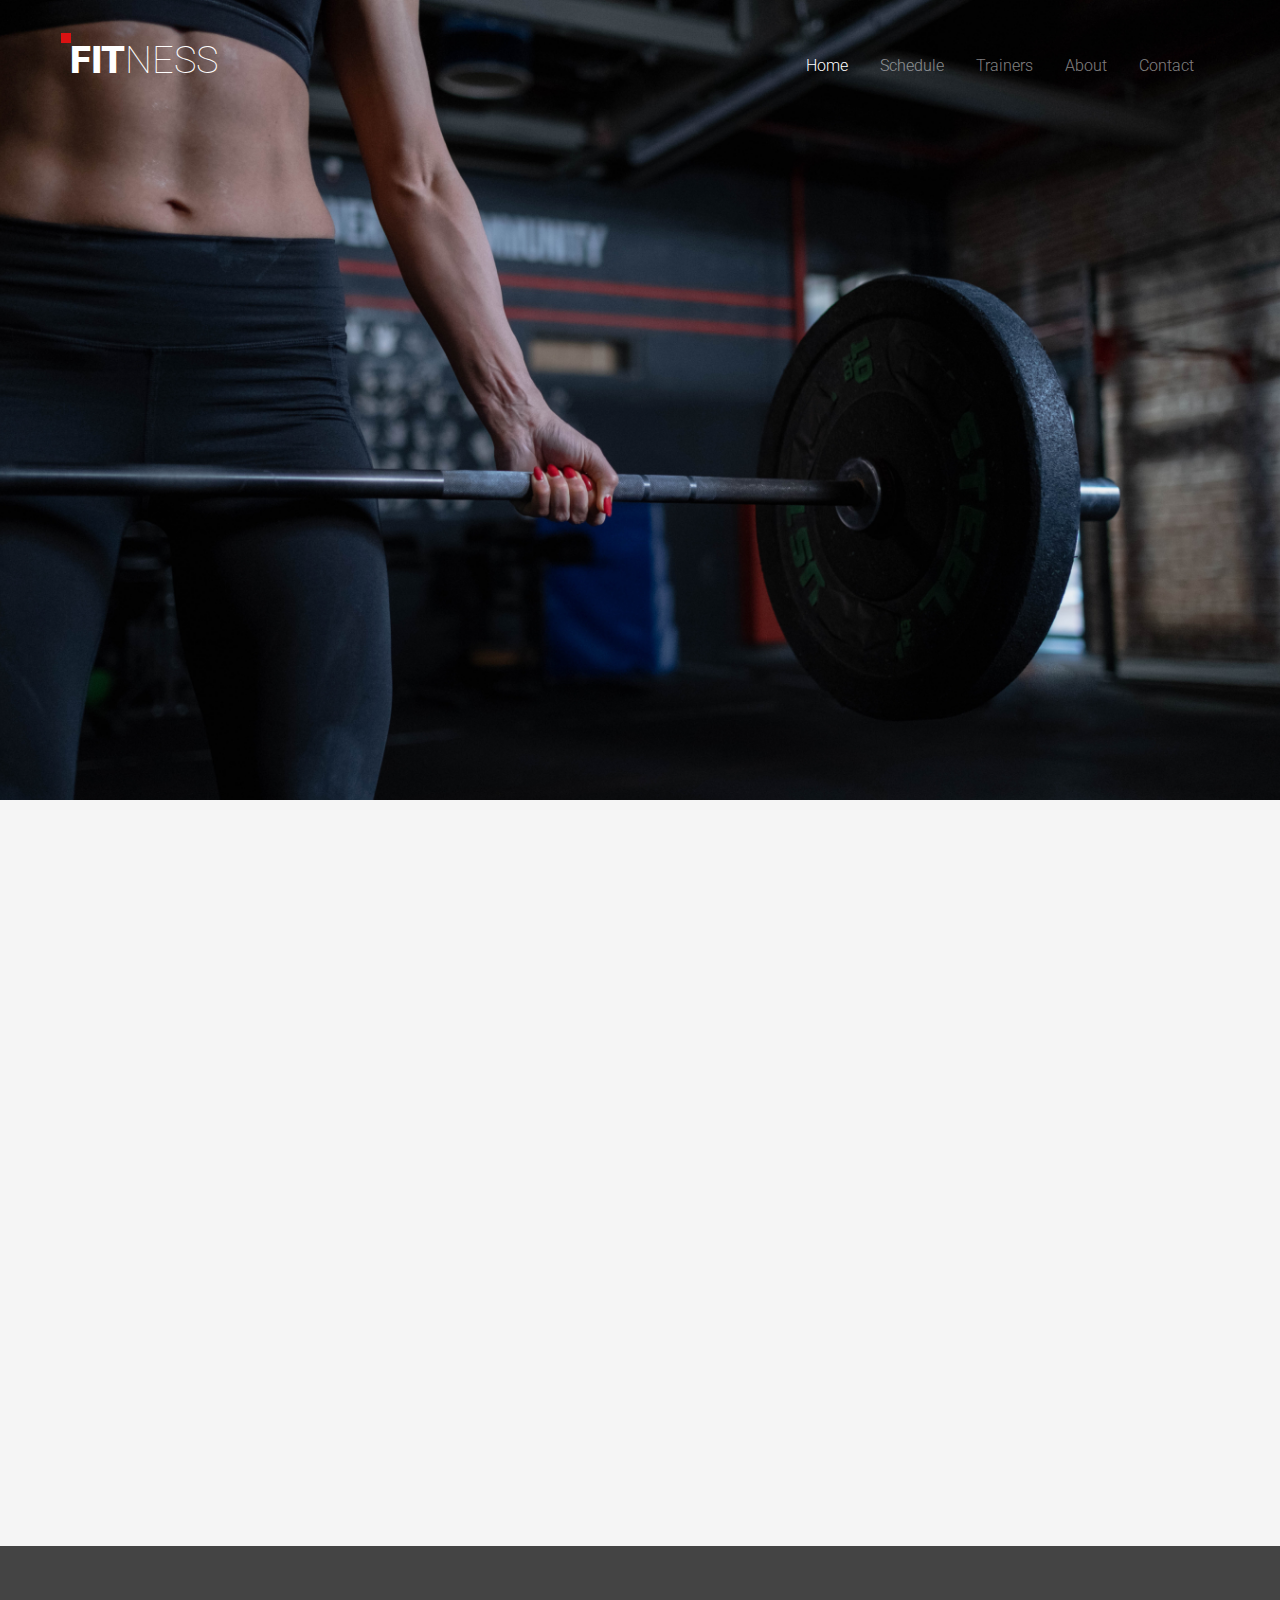
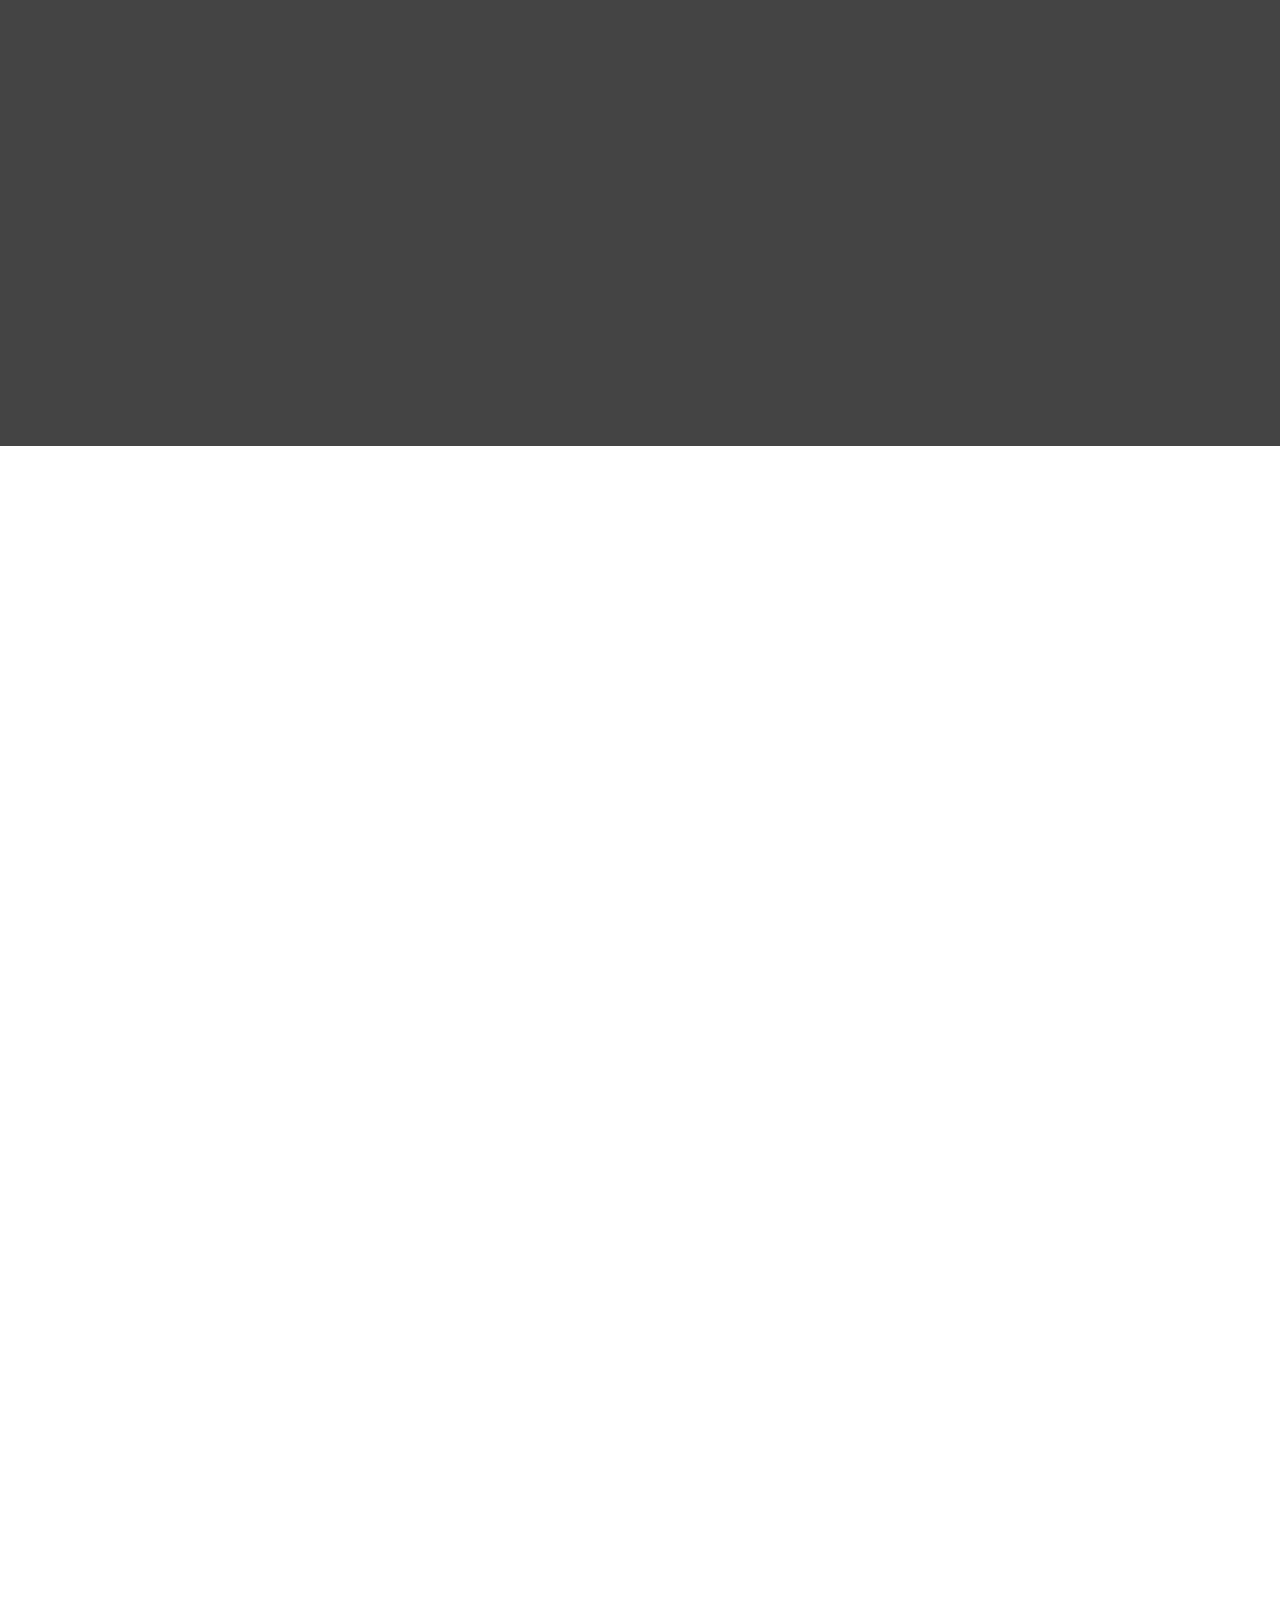
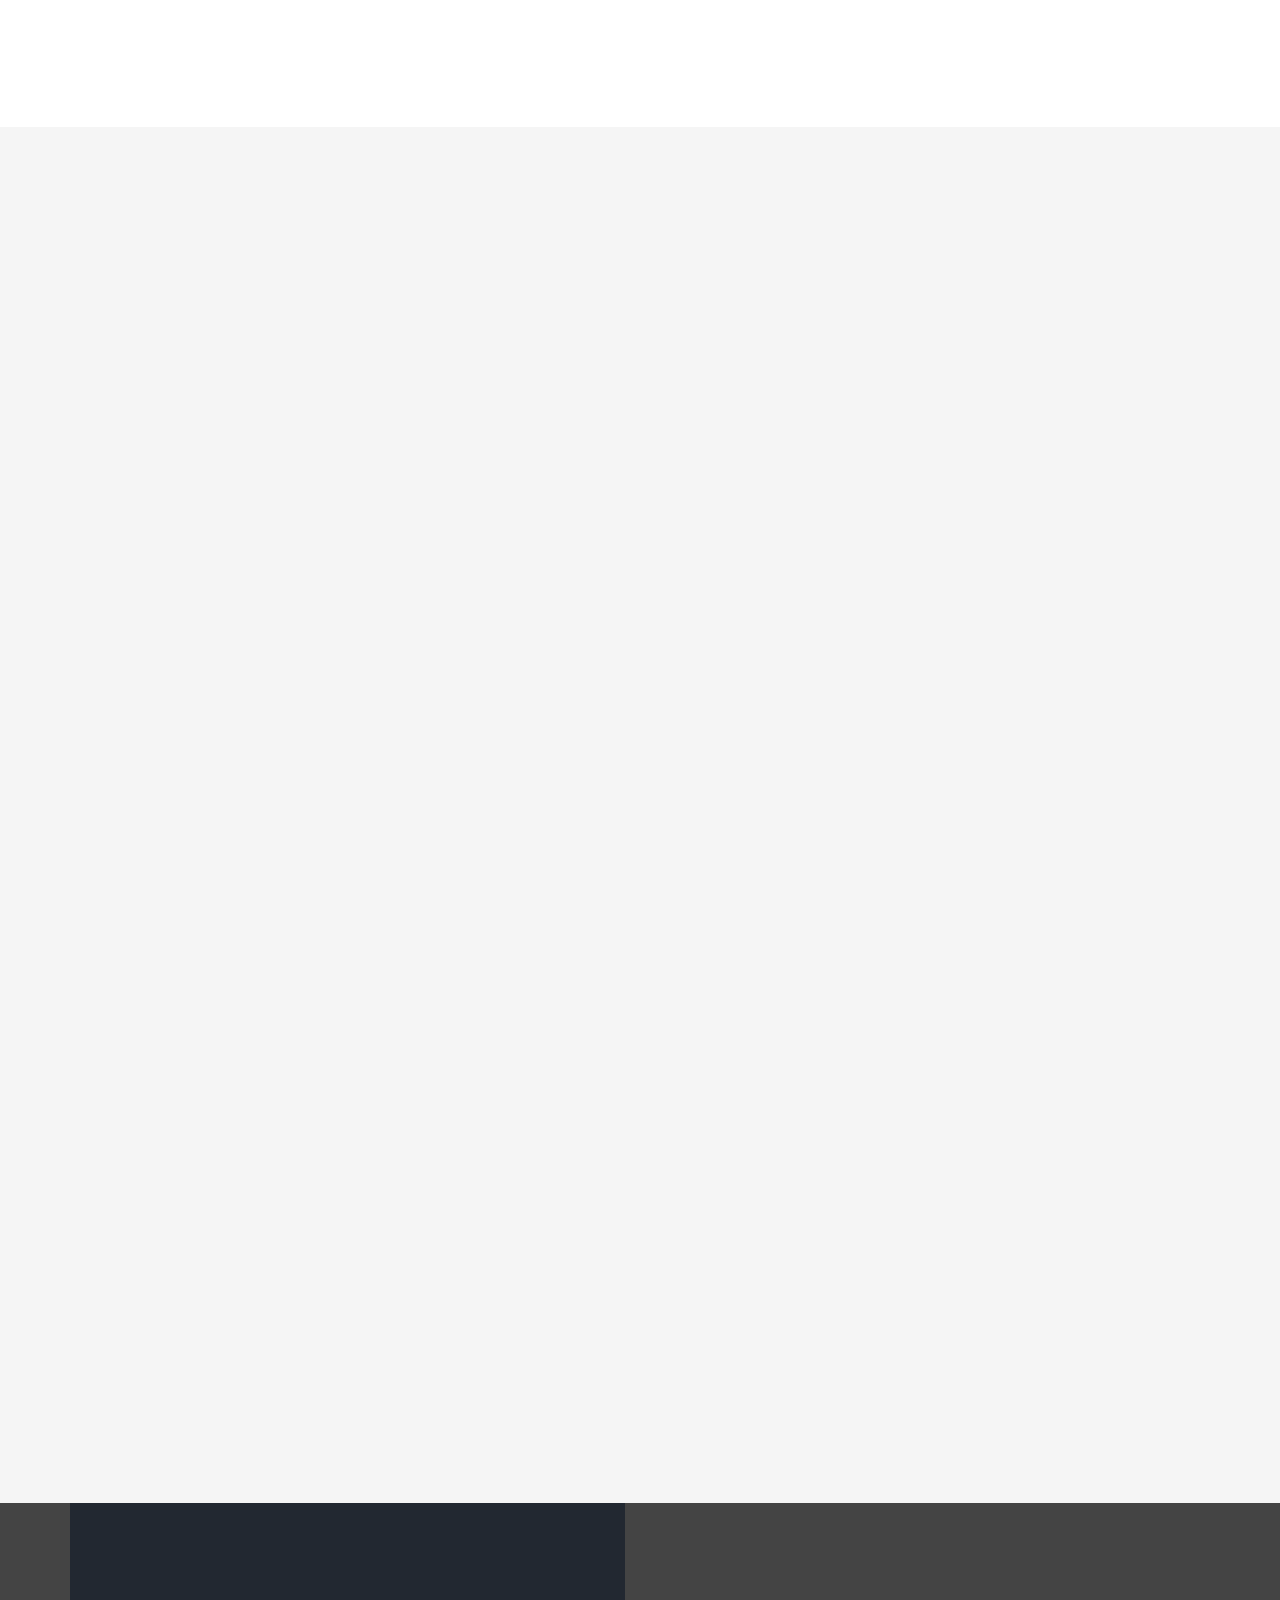
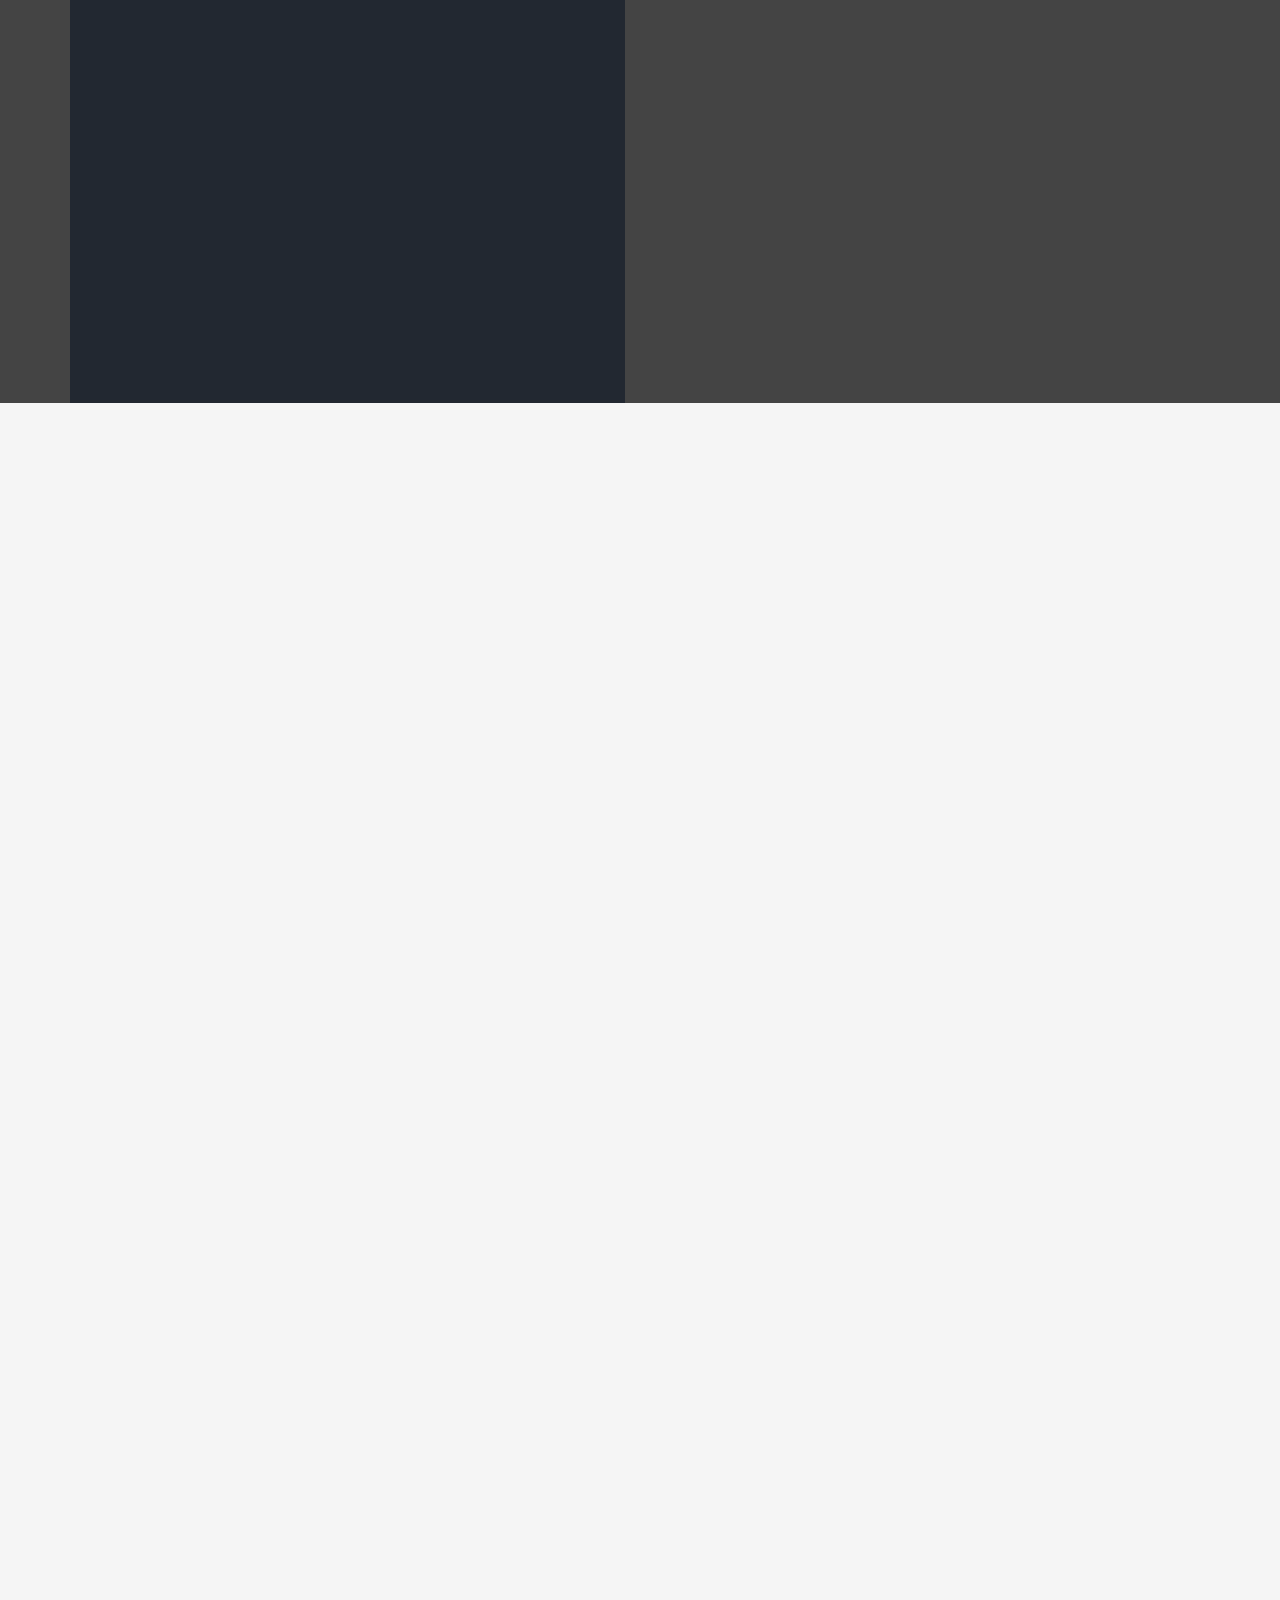
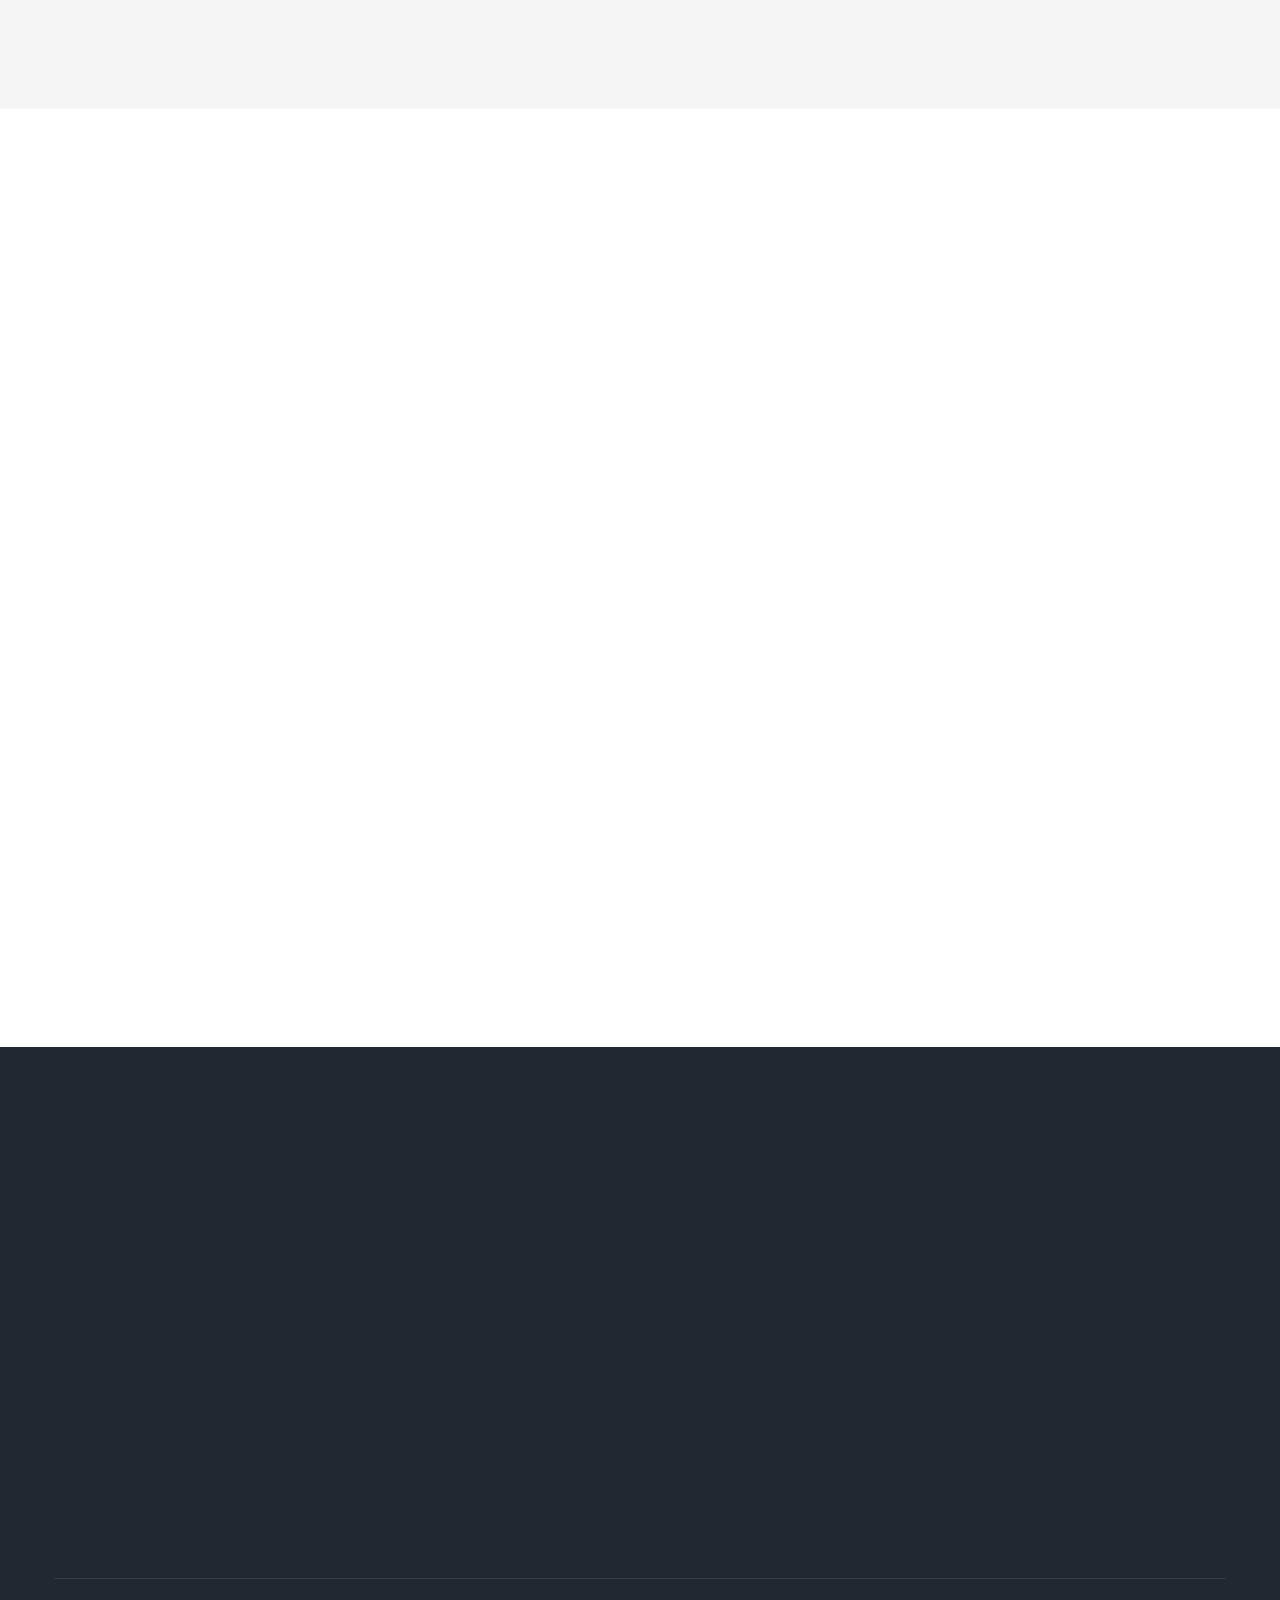
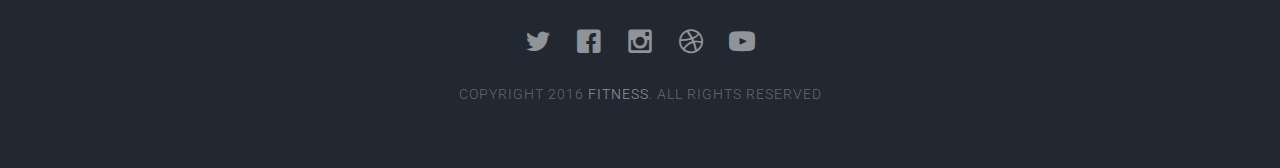
<file: index.html>
<!DOCTYPE html>
<html class="no-js">

<head>
	<meta charset="utf-8">
	<meta http-equiv="X-UA-Compatible" content="IE=edge">
	<title>Fit nEss || Fitness and Health</title>
	<meta name="viewport" content="width=device-width, initial-scale=1">
	<meta property="og:title" content="" />
	<meta property="og:image" content="" />
	<meta property="og:url" content="" />
	<meta property="og:site_name" content="" />
	<meta property="og:description" content="" />
	<meta name="twitter:title" content="" />
	<meta name="twitter:image" content="" />
	<meta name="twitter:url" content="" />
	<meta name="twitter:card" content="" />
	<link rel="shortcut icon" href="./images/Logo.svg">
	<link href="https://fonts.googleapis.com/css?family=Roboto:400,100,300,700,900" rel="stylesheet">
	<link rel="stylesheet" href="css/animate.css">
	<link rel="stylesheet" href="css/icomoon.css">
	<link rel="stylesheet" href="css/bootstrap.css">
	<link rel="stylesheet" href="css/superfish.css">
	<link rel="stylesheet" href="css/style.css">
	<script src="js/modernizr-2.6.2.min.js"></script>
</head>

<body>
	<div id="fh5co-wrapper">
		<div id="fh5co-page">
			<div id="fh5co-header">
				<header id="fh5co-header-section">
					<div class="container">
						<div class="nav-header">
							<a href="#" class="js-fh5co-nav-toggle fh5co-nav-toggle"><i></i></a>
							<h1 id="fh5co-logo"><a href="index.html">Fit<span>ness</span></a></h1>
							<nav id="fh5co-menu-wrap" role="navigation">
								<ul class="sf-menu" id="fh5co-primary-menu">
									<li class="active">
										<a href="index.html">Home</a>
									</li>
									<li>
										<a href="schedule.html">Schedule</a>
									</li>
									<li><a href="trainer.html">Trainers</a></li>
									<li><a href="#!">About</a></li>
									<li><a href="contact.html">Contact</a></li>
								</ul>
							</nav>
						</div>
					</div>
				</header>
			</div>
			<!-- end:fh5co-header -->
			<div class="fh5co-hero">
				<div class="fh5co-overlay"></div>
				<div class="fh5co-cover" data-stellar-background-ratio="0.5"
					style="background-image: url(images/home-image.jpg);">
					<div class="desc animate-box">
						<div class="container">
							<div class="row">
								<div class="col-md-7">
									<h2>Fitness &amp; Health <br>is a <b>Mentality</b></h2>
									<span><a class="btn btn-primary" href="#">Start Your Journey</a></span>
								</div>
							</div>
						</div>
					</div>
				</div>
			</div>
			<!-- end:fh5co-hero -->
			<div id="fh5co-schedule-section" class="fh5co-lightgray-section">
				<div class="container">
					<div class="row">
						<div class="col-md-8 col-md-offset-2">
							<div class="heading-section text-center animate-box">
								<h2>Class Schedule</h2>
								<p>Separated they live in Bookmarksgrove right at the coast of the Semantics, a large
									language ocean.</p>
							</div>
						</div>
					</div>
					<div class="row animate-box">
						<div class="col-md-10 col-md-offset-1 text-center">
							<ul class="schedule">
								<li><a href="#" class="active" data-sched="sunday">Sunday</a></li>
								<li><a href="#" data-sched="monday">Monday</a></li>
								<li><a href="#" data-sched="tuesday">Tuesday</a></li>
								<li><a href="#" data-sched="wednesday">Wednesday</a></li>
								<li><a href="#" data-sched="thursday">Thursday</a></li>
								<li><a href="#" data-sched="monday">Monday</a></li>
								<li><a href="#" data-sched="saturday">Saturday</a></li>
							</ul>
						</div>
						<div class="row text-center">

							<div class="col-md-12 schedule-container">

								<div class="schedule-content active" data-day="sunday">
									<div class="col-md-3 col-sm-6">
										<div class="program program-schedule">
											<img src="images/fit-dumbell.svg" alt="Cycling">
											<small>06AM-7AM</small>
											<h3>Body Building</h3>
											<span>John Doe</span>
										</div>
									</div>
									<div class="col-md-3 col-sm-6">
										<div class="program program-schedule">
											<img src="images/fit-yoga.svg" alt="">
											<small>06AM-7AM</small>
											<h3>Yoga Programs</h3>
											<span>James Smith</span>
										</div>
									</div>
									<div class="col-md-3 col-sm-6">
										<div class="program program-schedule">
											<img src="images/fit-cycling.svg" alt="">
											<small>06AM-7AM</small>
											<h3>Cycling Program</h3>
											<span>Rita Doe</span>
										</div>
									</div>
									<div class="col-md-3 col-sm-6">
										<div class="program program-schedule">
											<img src="images/fit-boxing.svg" alt="Cycling">
											<small>06AM-7AM</small>
											<h3>Boxing Fitness</h3>
											<span>John Dose</span>
										</div>
									</div>
								</div>
								<!-- END sched-content -->

								<div class="schedule-content" data-day="monday">
									<div class="col-md-3 col-sm-6">
										<div class="program program-schedule">
											<img src="images/fit-yoga.svg" alt="">
											<small>06AM-7AM</small>
											<h3>Yoga Programs</h3>
											<span>James Smith</span>
										</div>
									</div>
									<div class="col-md-3 col-sm-6">
										<div class="program program-schedule">
											<img src="images/fit-dumbell.svg" alt="Cycling">
											<small>06AM-7AM</small>
											<h3>Body Building</h3>
											<span>John Doe</span>
										</div>
									</div>
									<div class="col-md-3 col-sm-6">
										<div class="program program-schedule">
											<img src="images/fit-boxing.svg" alt="Cycling">
											<small>06AM-7AM</small>
											<h3>Boxing Fitness</h3>
											<span>John Dose</span>
										</div>
									</div>
									<div class="col-md-3 col-sm-6">
										<div class="program program-schedule">
											<img src="images/fit-cycling.svg" alt="">
											<small>06AM-7AM</small>
											<h3>Cycling Program</h3>
											<span>Rita Doe</span>
										</div>
									</div>

								</div>
								<!-- END sched-content -->

								<div class="schedule-content" data-day="tuesday">
									<div class="col-md-3 col-sm-6">
										<div class="program program-schedule">
											<img src="images/fit-dumbell.svg" alt="Cycling">
											<small>06AM-7AM</small>
											<h3>Body Building</h3>
											<span>John Doe</span>
										</div>
									</div>
									<div class="col-md-3 col-sm-6">
										<div class="program program-schedule">
											<img src="images/fit-yoga.svg" alt="">
											<small>06AM-7AM</small>
											<h3>Yoga Programs</h3>
											<span>James Smith</span>
										</div>
									</div>
									<div class="col-md-3 col-sm-6">
										<div class="program program-schedule">
											<img src="images/fit-cycling.svg" alt="">
											<small>06AM-7AM</small>
											<h3>Cycling Program</h3>
											<span>Rita Doe</span>
										</div>
									</div>
									<div class="col-md-3 col-sm-6">
										<div class="program program-schedule">
											<img src="images/fit-boxing.svg" alt="Cycling">
											<small>06AM-7AM</small>
											<h3>Boxing Fitness</h3>
											<span>John Dose</span>
										</div>
									</div>
								</div>
								<!-- END sched-content -->

								<div class="schedule-content" data-day="wednesday">
									<div class="col-md-3 col-sm-6">
										<div class="program program-schedule">
											<img src="images/fit-yoga.svg" alt="">
											<small>06AM-7AM</small>
											<h3>Yoga Programs</h3>
											<span>James Smith</span>
										</div>
									</div>
									<div class="col-md-3 col-sm-6">
										<div class="program program-schedule">
											<img src="images/fit-dumbell.svg" alt="Cycling">
											<small>06AM-7AM</small>
											<h3>Body Building</h3>
											<span>John Doe</span>
										</div>
									</div>
									<div class="col-md-3 col-sm-6">
										<div class="program program-schedule">
											<img src="images/fit-boxing.svg" alt="Cycling">
											<small>06AM-7AM</small>
											<h3>Boxing Fitness</h3>
											<span>John Dose</span>
										</div>
									</div>
									<div class="col-md-3 col-sm-6">
										<div class="program program-schedule">
											<img src="images/fit-cycling.svg" alt="">
											<small>06AM-7AM</small>
											<h3>Cycling Program</h3>
											<span>Rita Doe</span>
										</div>
									</div>
								</div>
								<!-- END sched-content -->

								<div class="schedule-content" data-day="thursday">
									<div class="col-md-3 col-sm-6">
										<div class="program program-schedule">
											<img src="images/fit-dumbell.svg" alt="Cycling">
											<small>06AM-7AM</small>
											<h3>Body Building</h3>
											<span>John Doe</span>
										</div>
									</div>
									<div class="col-md-3 col-sm-6">
										<div class="program program-schedule">
											<img src="images/fit-yoga.svg" alt="">
											<small>06AM-7AM</small>
											<h3>Yoga Programs</h3>
											<span>James Smith</span>
										</div>
									</div>
									<div class="col-md-3 col-sm-6">
										<div class="program program-schedule">
											<img src="images/fit-cycling.svg" alt="">
											<small>06AM-7AM</small>
											<h3>Cycling Program</h3>
											<span>Rita Doe</span>
										</div>
									</div>
									<div class="col-md-3 col-sm-6">
										<div class="program program-schedule">
											<img src="images/fit-boxing.svg" alt="Cycling">
											<small>06AM-7AM</small>
											<h3>Boxing Fitness</h3>
											<span>John Dose</span>
										</div>
									</div>
								</div>
								<!-- END sched-content -->

								<div class="schedule-content" data-day="friday">
									<div class="col-md-3 col-sm-6">
										<div class="program program-schedule">
											<img src="images/fit-yoga.svg" alt="">
											<small>06AM-7AM</small>
											<h3>Yoga Programs</h3>
											<span>James Smith</span>
										</div>
									</div>
									<div class="col-md-3 col-sm-6">
										<div class="program program-schedule">
											<img src="images/fit-dumbell.svg" alt="Cycling">
											<small>06AM-7AM</small>
											<h3>Body Building</h3>
											<span>John Doe</span>
										</div>
									</div>
									<div class="col-md-3 col-sm-6">
										<div class="program program-schedule">
											<img src="images/fit-boxing.svg" alt="Cycling">
											<small>06AM-7AM</small>
											<h3>Boxing Fitness</h3>
											<span>John Dose</span>
										</div>
									</div>
									<div class="col-md-3 col-sm-6">
										<div class="program program-schedule">
											<img src="images/fit-cycling.svg" alt="">
											<small>06AM-7AM</small>
											<h3>Cycling Program</h3>
											<span>Rita Doe</span>
										</div>
									</div>
								</div>
								<!-- END sched-content -->

								<div class="schedule-content" data-day="saturday">
									<div class="col-md-3 col-sm-6">
										<div class="program program-schedule">
											<img src="images/fit-dumbell.svg" alt="Cycling">
											<small>06AM-7AM</small>
											<h3>Body Building</h3>
											<span>John Doe</span>
										</div>
									</div>
									<div class="col-md-3 col-sm-6">
										<div class="program program-schedule">
											<img src="images/fit-yoga.svg" alt="">
											<small>06AM-7AM</small>
											<h3>Yoga Programs</h3>
											<span>James Smith</span>
										</div>
									</div>
									<div class="col-md-3 col-sm-6">
										<div class="program program-schedule">
											<img src="images/fit-cycling.svg" alt="">
											<small>06AM-7AM</small>
											<h3>Cycling Program</h3>
											<span>Rita Doe</span>
										</div>
									</div>
									<div class="col-md-3 col-sm-6">
										<div class="program program-schedule">
											<img src="images/fit-boxing.svg" alt="Cycling">
											<small>06AM-7AM</small>
											<h3>Boxing Fitness</h3>
											<span>John Dose</span>
										</div>
									</div>
								</div>
								<!-- END sched-content -->
							</div>


						</div>
					</div>
				</div>
			</div>
			<div class="fh5co-parallax" style="background-image: url(images/home-image-3.jpg);"
				data-stellar-background-ratio="0.5">
				<div class="overlay"></div>
				<div class="container">
					<div class="row">
						<div
							class="col-md-8 col-md-offset-2 col-sm-12 col-sm-offset-0 col-xs-12 col-xs-offset-0 text-center fh5co-table">
							<div class="fh5co-intro fh5co-table-cell animate-box">
								<h1 class="text-center">Commit To Be Fit</h1>
							</div>
						</div>
					</div>
				</div>
			</div><!-- end: fh5co-parallax -->
			<div id="fh5co-programs-section">
				<div class="container">
					<div class="row">
						<div class="col-md-8 col-md-offset-2">
							<div class="heading-section text-center animate-box">
								<h2>Our Programs</h2>
								<p>Separated they live in Bookmarksgrove right at the coast of the Semantics, a large
									language ocean.</p>
							</div>
						</div>
					</div>
					<div class="row text-center">
						<div class="col-md-4 col-sm-6">
							<div class="program animate-box">
								<img src="images/fit-dumbell.svg" alt="Cycling">
								<h3>Body Combat</h3>
								<p>Far far away, behind the word mountains, far from the countries Vokalia and
									Consonantia, there live the blind texts. </p>
								<span><a href="#" class="btn btn-default">Join Now</a></span>
							</div>
						</div>
						<div class="col-md-4 col-sm-6">
							<div class="program animate-box">
								<img src="images/fit-yoga.svg" alt="">
								<h3>Yoga Programs</h3>
								<p>Far far away, behind the word mountains, far from the countries Vokalia and
									Consonantia, there live the blind texts. </p>
								<span><a href="#" class="btn btn-default">Join Now</a></span>
							</div>
						</div>
						<div class="col-md-4 col-sm-6">
							<div class="program animate-box">
								<img src="images/fit-cycling.svg" alt="">
								<h3>Cycling Program</h3>
								<p>Far far away, behind the word mountains, far from the countries Vokalia and
									Consonantia, there live the blind texts. </p>
								<span><a href="#" class="btn btn-default">Join Now</a></span>
							</div>
						</div>
						<div class="col-md-4 col-sm-6">
							<div class="program animate-box">
								<img src="images/fit-boxing.svg" alt="Cycling">
								<h3>Boxing Fitness</h3>
								<p>Far far away, behind the word mountains, far from the countries Vokalia and
									Consonantia, there live the blind texts. </p>
								<span><a href="#" class="btn btn-default">Join Now</a></span>
							</div>
						</div>
						<div class="col-md-4 col-sm-6">
							<div class="program animate-box">
								<img src="images/fit-swimming.svg" alt="">
								<h3>Swimming Program</h3>
								<p>Far far away, behind the word mountains, far from the countries Vokalia and
									Consonantia, there live the blind texts. </p>
								<span><a href="#" class="btn btn-default">Join Now</a></span>
							</div>
						</div>
						<div class="col-md-4 col-sm-6">
							<div class="program animate-box">
								<img src="images/fit-massage.svg" alt="">
								<h3>Massage</h3>
								<p>Far far away, behind the word mountains, far from the countries Vokalia and
									Consonantia, there live the blind texts. </p>
								<span><a href="#" class="btn btn-default">Join Now</a></span>
							</div>
						</div>
					</div>
				</div>
			</div>
			<div id="fh5co-team-section" class="fh5co-lightgray-section">
				<div class="container">
					<div class="row">
						<div class="col-md-8 col-md-offset-2">
							<div class="heading-section text-center animate-box">
								<h2>Meet Our Trainers</h2>
								<p>Separated they live in Bookmarksgrove right at the coast of the Semantics, a large
									language ocean.</p>
							</div>
						</div>
					</div>
					<div class="row text-center">
						<div class="col-md-4 col-sm-6">
							<div class="team-section-grid animate-box"
								style="background-image: url(images/coach_one.png);">
								<div class="overlay-section">
									<div class="desc">
										<h3>John Doe</h3>
										<span>Body Trainer</span>
										<p>Far far away, behind the word mountains, far from the countries Vokalia and
											Consonantia</p>
										<p class="fh5co-social-icons">
											<a href="#"><i class="icon-twitter-with-circle"></i></a>
											<a href="#"><i class="icon-facebook-with-circle"></i></a>
											<a href="#"><i class="icon-instagram-with-circle"></i></a>
										</p>
									</div>
								</div>
							</div>
						</div>
						<div class="col-md-4 col-sm-6">
							<div class="team-section-grid animate-box"
								style="background-image: url(images/coach_two.png);">
								<div class="overlay-section">
									<div class="desc">
										<h3>Joana Smith</h3>
										<span>Swimming Trainer</span>
										<p>Far far away, behind the word mountains, far from the countries Vokalia and
											Consonantia</p>
										<p class="fh5co-social-icons">
											<a href="#"><i class="icon-twitter-with-circle"></i></a>
											<a href="#"><i class="icon-facebook-with-circle"></i></a>
											<a href="#"><i class="icon-instagram-with-circle"></i></a>
										</p>
									</div>
								</div>
							</div>
						</div>
						<div class="col-md-4 col-sm-6">
							<div class="team-section-grid animate-box"
								style="background-image: url(images/gallery_four.png);">
								<div class="overlay-section">
									<div class="desc">
										<h3>John Doe</h3>
										<span>Chief Executive Officer</span>
										<p>Far far away, behind the word mountains, far from the countries Vokalia and
											Consonantia, there live the blind texts.</p>
										<p class="fh5co-social-icons">
											<a href="#"><i class="icon-twitter-with-circle"></i></a>
											<a href="#"><i class="icon-facebook-with-circle"></i></a>
											<a href="#"><i class="icon-instagram-with-circle"></i></a>
										</p>
									</div>
								</div>
							</div>
						</div>
						<div class="col-md-4 col-sm-6">
							<div class="team-section-grid animate-box"
								style="background-image: url(images/gallery_three.png);">
								<div class="overlay-section">
									<div class="desc">
										<h3>John Doe</h3>
										<span>Chief Executive Officer</span>
										<p>Far far away, behind the word mountains, far from the countries Vokalia and
											Consonantia, there live the blind texts.</p>
										<p class="fh5co-social-icons">
											<a href="#"><i class="icon-twitter-with-circle"></i></a>
											<a href="#"><i class="icon-facebook-with-circle"></i></a>
											<a href="#"><i class="icon-instagram-with-circle"></i></a>
										</p>
									</div>
								</div>
							</div>
						</div>
						<div class="col-md-4 col-sm-6">
							<div class="team-section-grid animate-box"
								style="background-image: url(images/gallery_two.png);">
								<div class="overlay-section">
									<div class="desc">
										<h3>John Doe</h3>
										<span>Chief Executive Officer</span>
										<p>Far far away, behind the word mountains, far from the countries Vokalia and
											Consonantia, there live the blind texts.</p>
										<p class="fh5co-social-icons">
											<a href="#"><i class="icon-twitter-with-circle"></i></a>
											<a href="#"><i class="icon-facebook-with-circle"></i></a>
											<a href="#"><i class="icon-instagram-with-circle"></i></a>
										</p>
									</div>
								</div>
							</div>
						</div>
						<div class="col-md-4 col-sm-6">
							<div class="team-section-grid animate-box"
								style="background-image: url(images/gallery_one.png);">
								<div class="overlay-section">
									<div class="desc">
										<h3>John Doe</h3>
										<span>Chief Executive Officer</span>
										<p>Far far away, behind the word mountains, far from the countries Vokalia and
											Consonantia, there live the blind texts.</p>
										<p class="fh5co-social-icons">
											<a href="#"><i class="icon-twitter-with-circle"></i></a>
											<a href="#"><i class="icon-facebook-with-circle"></i></a>
											<a href="#"><i class="icon-instagram-with-circle"></i></a>
										</p>
									</div>
								</div>
							</div>
						</div>
					</div>
				</div>
			</div>
			<div class="fh5co-parallax" style="background-image: url(images/home-image-2.jpg);"
				data-stellar-background-ratio="0.5">
				<div class="overlay"></div>
				<div class="container">
					<div class="row">
						<div
							class="col-md-6 col-md-offset-3 col-md-pull-3 col-sm-12 col-sm-offset-0 col-xs-12 col-xs-offset-0 fh5co-table">
							<div class="fh5co-intro fh5co-table-cell box-area">
								<div class="animate-box">
									<h1>Fitness Classes this summer</h1>
									<p>Pay now and get 25% Discount</p>
									<a href="#" class="btn btn-primary">Become A Member</a>
								</div>
							</div>
						</div>
					</div>
				</div>
			</div><!-- end: fh5co-parallax -->
			<div id="fh5co-pricing-section" class="fh5co-pricing fh5co-lightgray-section">
				<div class="container">
					<div class="row">
						<div class="col-md-8 col-md-offset-2">
							<div class="heading-section text-center animate-box">
								<h2>Pricing Plan</h2>
								<p>Separated they live in Bookmarksgrove right at the coast of the Semantics, a large
									language ocean.</p>
							</div>
						</div>
					</div>
					<div class="row">
						<div class="pricing">
							<div class="col-md-3 animate-box">
								<div class="price-box animate-box">
									<h2 class="pricing-plan">Starter</h2>
									<div class="price"><sup class="currency">$</sup>9<small>/month</small></div>
									<p>Far far away, behind the word mountains, far from the countries Vokalia and
										Consonantia</p>
									<ul class="classes">
										<li>15 Cardio Classes</li>
										<li class="color">10 Swimming Lesson</li>
										<li>10 Yoga Classes</li>
										<li class="color">20 Aerobics</li>
										<li>10 Zumba Classes</li>
										<li class="color">5 Massage</li>
										<li>10 Body Building</li>
									</ul>
									<a href="#" class="btn btn-default">Select Plan</a>
								</div>
							</div>

							<div class="col-md-3 animate-box">
								<div class="price-box animate-box">
									<h2 class="pricing-plan">Basic</h2>
									<div class="price"><sup class="currency">$</sup>27<small>/month</small></div>
									<p>Far far away, behind the word mountains, far from the countries Vokalia and
										Consonantia</p>
									<ul class="classes">
										<li>15 Cardio Classes</li>
										<li class="color">10 Swimming Lesson</li>
										<li>10 Yoga Classes</li>
										<li class="color">20 Aerobics</li>
										<li>10 Zumba Classes</li>
										<li class="color">5 Massage</li>
										<li>10 Body Building</li>
									</ul>
									<a href="#" class="btn btn-default">Select Plan</a>
								</div>
							</div>

							<div class="col-md-3 animate-box">
								<div class="price-box animate-box popular">
									<h2 class="pricing-plan pricing-plan-offer">Pro <span>Best Offer</span></h2>
									<div class="price"><sup class="currency">$</sup>74<small>/month</small></div>
									<p>Far far away, behind the word mountains, far from the countries Vokalia and
										Consonantia</p>
									<ul class="classes">
										<li>15 Cardio Classes</li>
										<li class="color">10 Swimming Lesson</li>
										<li>10 Yoga Classes</li>
										<li class="color">20 Aerobics</li>
										<li>10 Zumba Classes</li>
										<li class="color">5 Massage</li>
										<li>10 Body Building</li>
									</ul>
									<a href="#" class="btn btn-select-plan btn-sm">Select Plan</a>
								</div>
							</div>

							<div class="col-md-3 animate-box">
								<div class="price-box animate-box">
									<h2 class="pricing-plan">Unlimited</h2>
									<div class="price"><sup class="currency">$</sup>140<small>/month</small></div>
									<p>Far far away, behind the word mountains, far from the countries Vokalia and
										Consonantia</p>
									<ul class="classes">
										<li>15 Cardio Classes</li>
										<li class="color">10 Swimming Lesson</li>
										<li>10 Yoga Classes</li>
										<li class="color">20 Aerobics</li>
										<li>10 Zumba Classes</li>
										<li class="color">5 Massage</li>
										<li>10 Body Building</li>
									</ul>
									<a href="#" class="btn btn-default">Select Plan</a>
								</div>
							</div>
						</div>
					</div>
				</div>
			</div>

			<div id="fh5co-blog-section">
				<div class="container">
					<div class="row">
						<div class="col-md-6">
							<div class="col-md-12">
								<div class="heading-section animate-box">
									<h2>Recent from Blog</h2>
								</div>
							</div>
							<div class="col-md-12 col-md-offset-0">
								<div class="fh5co-blog animate-box">
									<div class="inner-post">
										<a href="#"><img class="img-responsive" src="images/blog-1.jpg" alt=""></a>
									</div>
									<div class="desc">
										<h3><a href="" #>Starting new session of body building this summer</a></h3>
										<span class="posted_by">Posted by: Admin</span>
										<span class="comment"><a href="">21<i class="icon-bubble22"></i></a></span>
										<p>Far far away, behind the word mountains</p>
										<a href="#" class="btn btn-default">Read More</a>
									</div>
								</div>
							</div>
							<div class="col-md-12 col-md-offset-0">
								<div class="fh5co-blog animate-box">
									<div class="inner-post">
										<a href="#"><img class="img-responsive" src="images/blog-1.jpg" alt=""></a>
									</div>
									<div class="desc">
										<h3><a href="" #>Starting new session of body building this summer</a></h3>
										<span class="posted_by">Posted by: Admin</span>
										<span class="comment"><a href="">21<i class="icon-bubble22"></i></a></span>
										<p>Far far away, behind the word mountains</p>
										<a href="#" class="btn btn-default">Read More</a>
									</div>
								</div>
							</div>
						</div>
						<div class="col-md-6">
							<div class="col-md-12">
								<div class="heading-section animate-box">
									<h2>Upcoming Events</h2>
								</div>
							</div>
							<div class="col-md-12 col-md-offset-0">
								<div class="fh5co-blog animate-box">
									<div class="meta-date text-center">
										<p><span class="date">14</span><span>June</span><span>2016</span></p>
									</div>
									<div class="desc desc2">
										<h3><a href="" #>Starting new session of body building this summer</a></h3>
										<span class="posted_by">Posted by: Admin</span>
										<span class="comment"><a href="">21<i class="icon-bubble22"></i></a></span>
										<p>Far far away, behind the word mountains, far from the countries Vokalia and
											Consonantia</p>
										<a href="#" class="btn btn-default">Read More</a>
									</div>
								</div>
							</div>
							<div class="col-md-12 col-md-offset-0">
								<div class="fh5co-blog animate-box">
									<div class="meta-date text-center">
										<p><span class="date">13</span><span>June</span><span>2016</span></p>
									</div>
									<div class="desc desc2">
										<h3><a href="" #>Starting new session of body building this summer</a></h3>
										<span class="posted_by">Posted by: Admin</span>
										<span class="comment"><a href="">21<i class="icon-bubble22"></i></a></span>
										<p>Far far away, behind the word mountains, far from the countries Vokalia and
											Consonantia</p>
										<a href="#" class="btn btn-default">Read More</a>
									</div>
								</div>
							</div>
						</div>
					</div>
				</div>
			</div>
			<!-- fh5co-blog-section -->
			<footer>
				<div id="footer">
					<div class="container">
						<div class="row">
							<div class="col-md-4 animate-box">
								<h3 class="section-title">About Us</h3>
								<p>Far far away, behind the word mountains, far from the countries Vokalia and
									Consonantia, there live the blind texts. Separated they live in Bookmarksgrove right
									at the coast of the Semantics.</p>
							</div>

							<div class="col-md-4 animate-box">
								<h3 class="section-title">Our Address</h3>
								<ul class="contact-info">
									<li><i class="icon-map-marker"></i>198 West 21th Street, Suite 721 New York NY 10016
									</li>
									<li><i class="icon-phone"></i>+ 1235 2355 98</li>
									<li><i class="icon-envelope"></i><a href="#">info@yoursite.com</a></li>
									<li><i class="icon-globe2"></i><a href="#">www.yoursite.com</a></li>
								</ul>
							</div>
							<div class="col-md-4 animate-box">
								<h3 class="section-title">Drop us a line</h3>
								<form class="contact-form">
									<div class="form-group">
										<label for="name" class="sr-only">Name</label>
										<input type="name" class="form-control" id="name" placeholder="Name">
									</div>
									<div class="form-group">
										<label for="email" class="sr-only">Email</label>
										<input type="email" class="form-control" id="email" placeholder="Email">
									</div>
									<div class="form-group">
										<label for="message" class="sr-only">Message</label>
										<textarea class="form-control" id="message" rows="7"
											placeholder="Message"></textarea>
									</div>
									<div class="form-group">
										<input type="submit" id="btn-submit" class="btn btn-send-message btn-md"
											value="Send Message">
									</div>
								</form>
							</div>
						</div>
						<div class="row copy-right">
							<div class="col-md-6 col-md-offset-3 text-center">
								<p class="fh5co-social-icons">
									<a href="#"><i class="icon-twitter2"></i></a>
									<a href="#"><i class="icon-facebook2"></i></a>
									<a href="#"><i class="icon-instagram"></i></a>
									<a href="#"><i class="icon-dribbble2"></i></a>
									<a href="#"><i class="icon-youtube"></i></a>
								</p>
								<p>Copyright 2016 <a href="#">Fitness</a>. All Rights Reserved</p>
							</div>
						</div>
					</div>
				</div>
			</footer>


		</div>
	</div>


	<script src="js/jquery.min.js"></script>
	<script src="js/jquery.easing.1.3.js"></script>
	<script src="js/bootstrap.min.js"></script>
	<script src="js/jquery.waypoints.min.js"></script>
	<script src="js/jquery.stellar.min.js"></script>
	<script src="js/hoverIntent.js"></script>
	<script src="js/superfish.js"></script>
	<script src="js/main.js"></script>

</body>

</html>
</file>
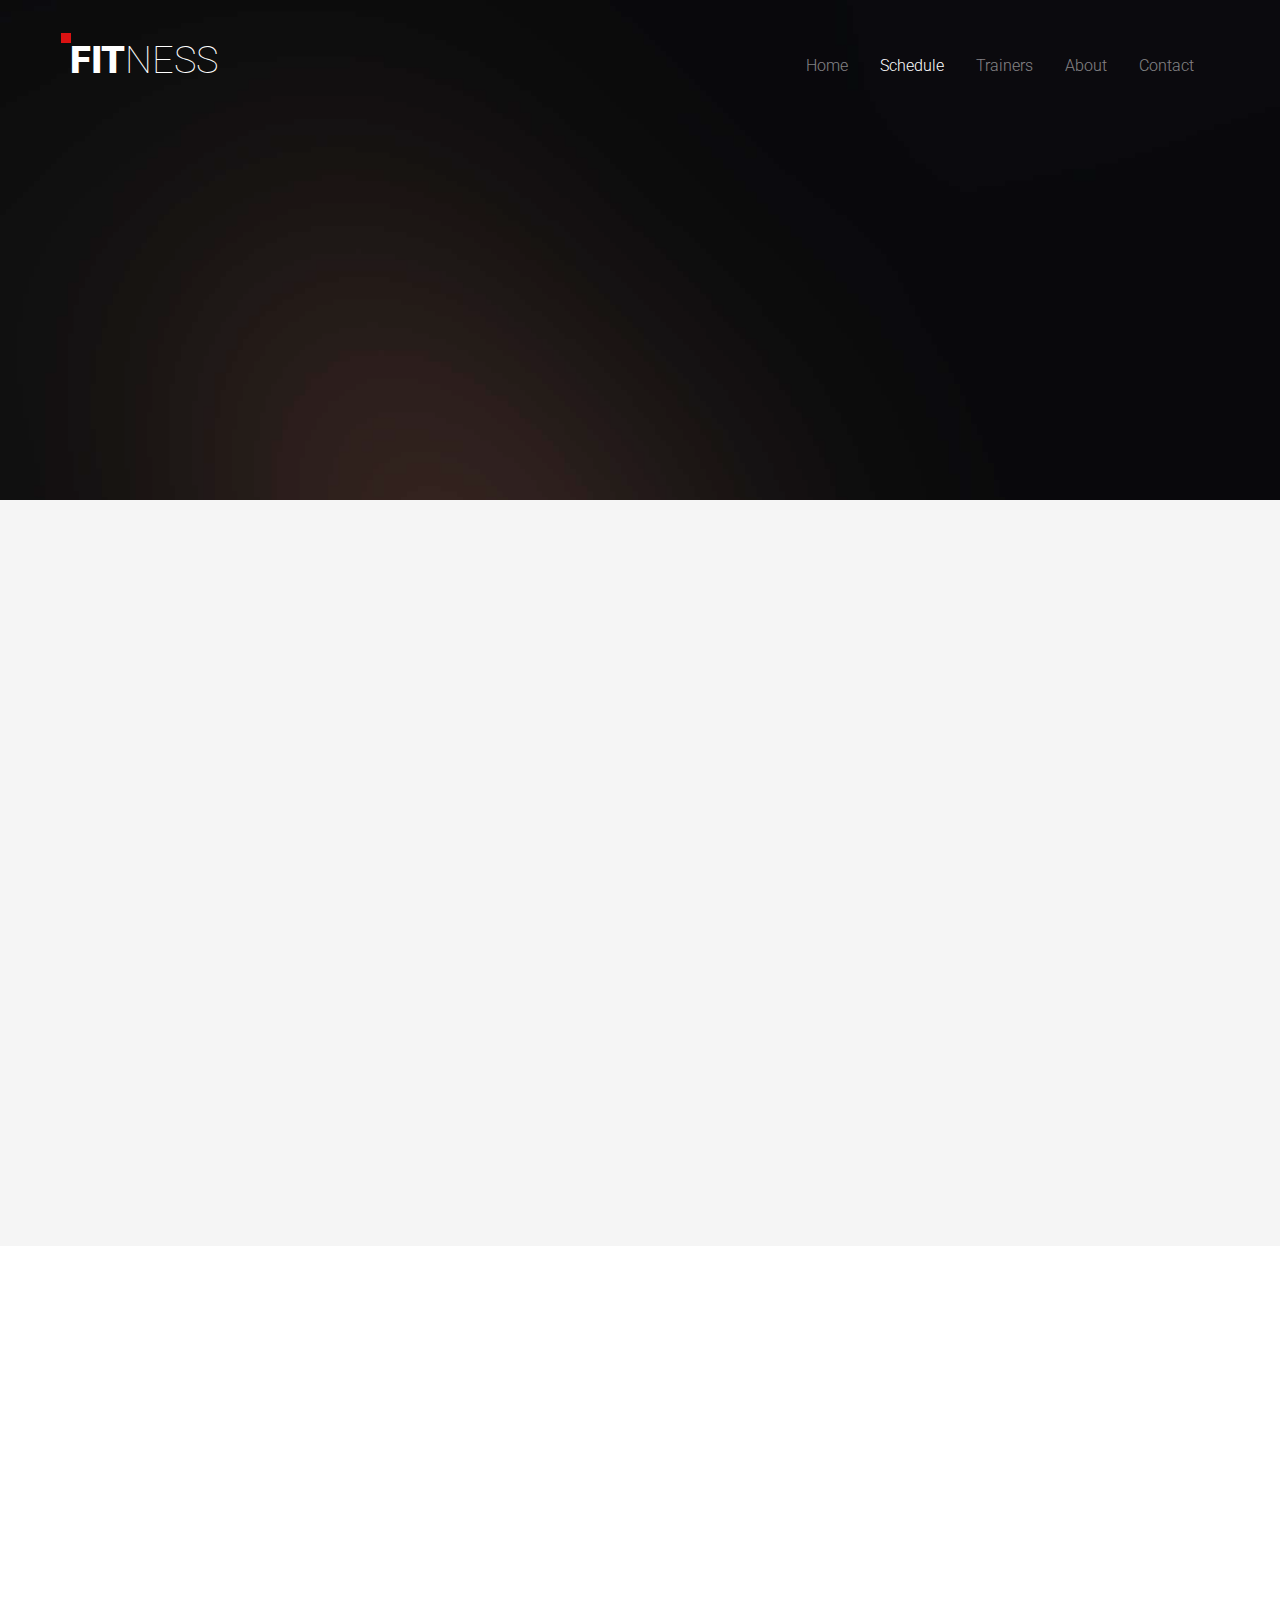
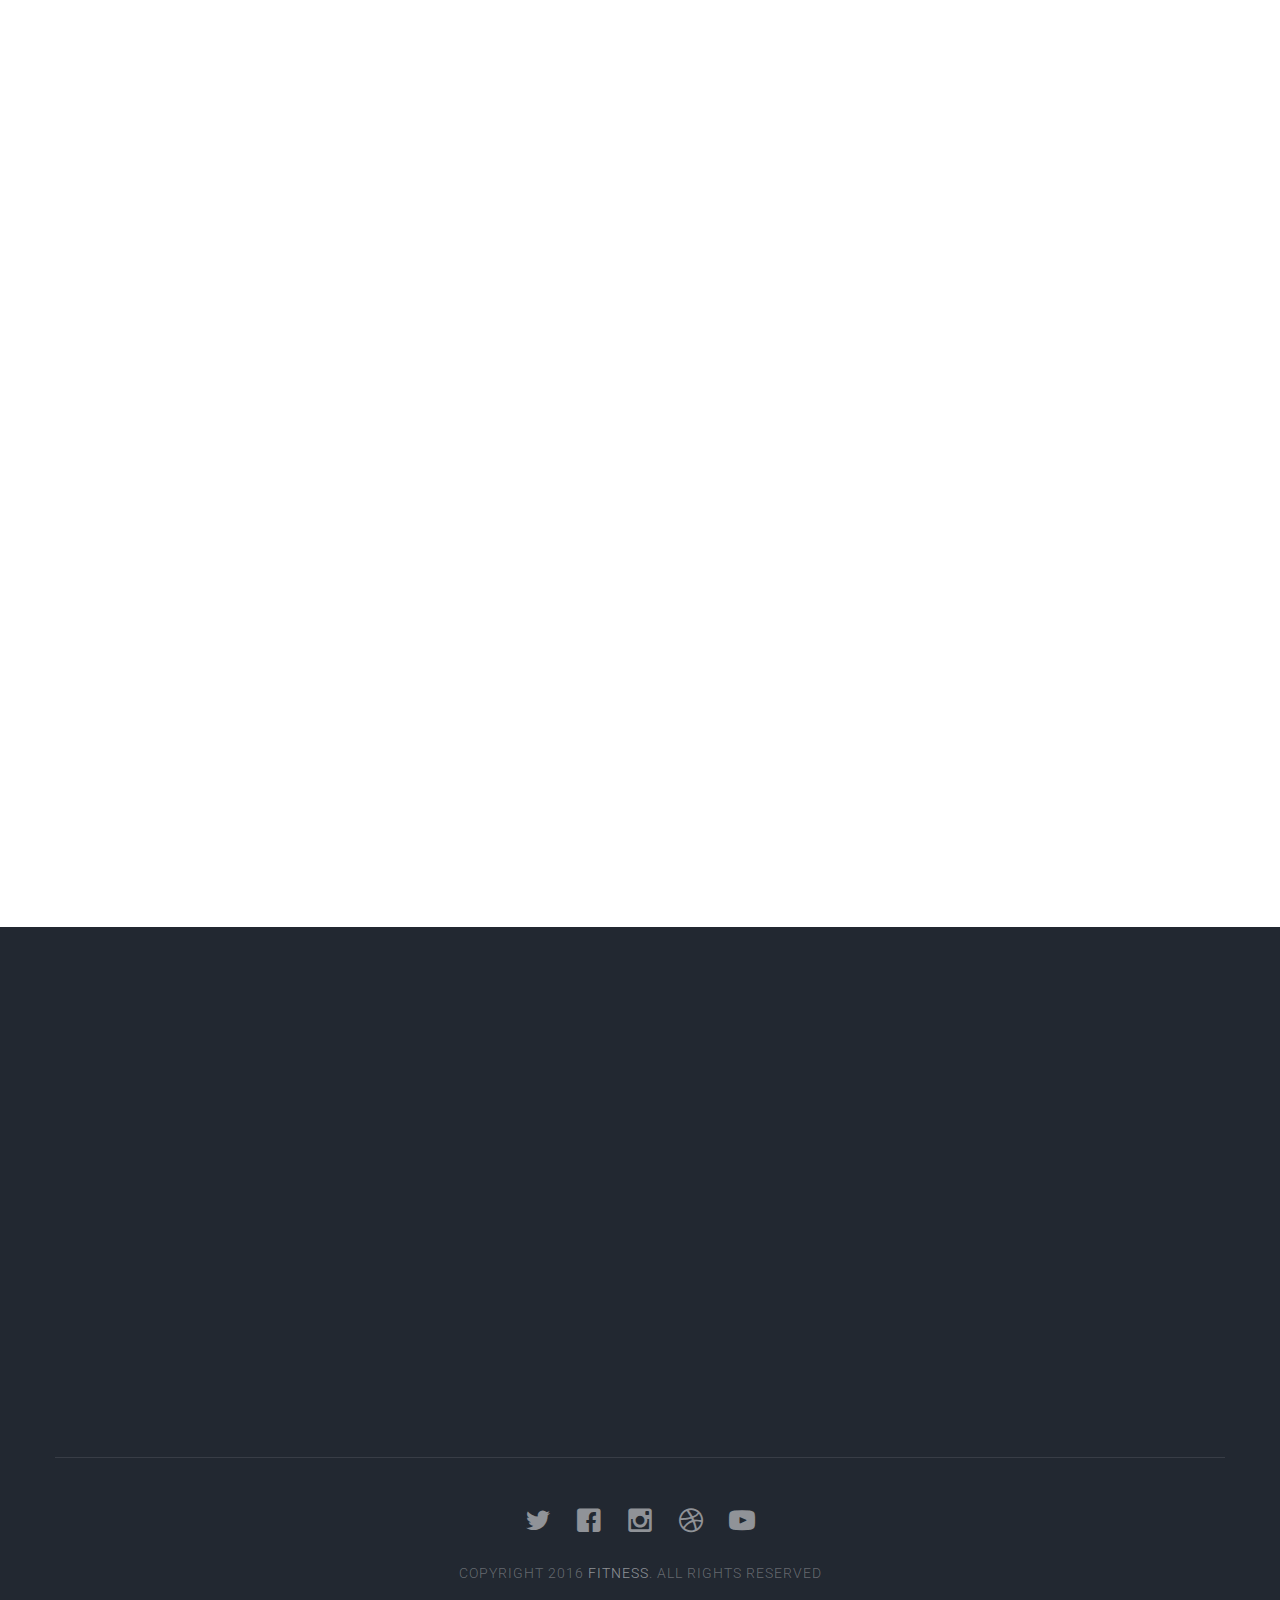
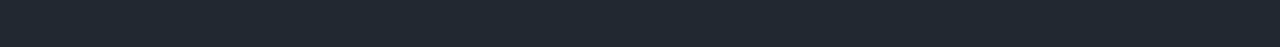
<file: schedule.html>
<!DOCTYPE html>
<html class="no-js">

<head>
	<meta charset="utf-8">
	<meta http-equiv="X-UA-Compatible" content="IE=edge">
	<title>Fit nEss || Fitness and Health</title>
	<meta name="viewport" content="width=device-width, initial-scale=1">
	<meta property="og:title" content="" />
	<meta property="og:image" content="" />
	<meta property="og:url" content="" />
	<meta property="og:site_name" content="" />
	<meta property="og:description" content="" />
	<meta name="twitter:title" content="" />
	<meta name="twitter:image" content="" />
	<meta name="twitter:url" content="" />
	<meta name="twitter:card" content="" />
	<link rel="shortcut icon" href="./images/Logo.svg">
	<link href="https://fonts.googleapis.com/css?family=Roboto:400,100,300,700,900" rel="stylesheet">
	<link rel="stylesheet" href="css/animate.css">
	<link rel="stylesheet" href="css/icomoon.css">
	<link rel="stylesheet" href="css/bootstrap.css">
	<link rel="stylesheet" href="css/superfish.css">
	<link rel="stylesheet" href="css/style.css">
	<script src="js/modernizr-2.6.2.min.js"></script>

</head>

<body>
	<div id="fh5co-wrapper">
		<div id="fh5co-page">
			<div id="fh5co-header">
				<header id="fh5co-header-section">
					<div class="container">
						<div class="nav-header">
							<a href="#" class="js-fh5co-nav-toggle fh5co-nav-toggle"><i></i></a>
							<h1 id="fh5co-logo"><a href="index.html">Fit<span>ness</span></a></h1>
							<!-- START #fh5co-menu-wrap -->
							<nav id="fh5co-menu-wrap" role="navigation">
								<ul class="sf-menu" id="fh5co-primary-menu">
									<li>
										<a href="index.html">Home</a>
									</li>
									<li class="active">
										<a href="schedule.html">Schedule</a>
									</li>
									<li><a href="trainer.html">Trainers</a></li>
									<li><a href="#!">About</a></li>
									<li><a href="contact.html">Contact</a></li>
								</ul>
							</nav>
						</div>
					</div>
				</header>
			</div>
			<!-- end:fh5co-header -->
			<div class="fh5co-parallax" style="background-image: url(images/home-image-5.jpg);"
				data-stellar-background-ratio="0.5">
				<div class="overlay"></div>
				<div class="container">
					<div class="row">
						<div
							class="col-md-8 col-md-offset-2 col-sm-12 col-sm-offset-0 col-xs-12 col-xs-offset-0 text-center fh5co-table">
							<div class="fh5co-intro fh5co-table-cell animate-box">
								<h1 class="text-center">Schedule</h1>
							</div>
						</div>
					</div>
				</div>
			</div>
			<div id="fh5co-schedule-section" class="fh5co-lightgray-section">
				<div class="container">
					<div class="row">
						<div class="col-md-8 col-md-offset-2">
							<div class="heading-section text-center animate-box">
								<h2>Class Schedule</h2>
								<p>Separated they live in Bookmarksgrove right at the coast of the Semantics, a large
									language ocean.</p>
							</div>
						</div>
					</div>
					<div class="row animate-box">
						<div class="col-md-10 col-md-offset-1 text-center">
							<ul class="schedule">
								<li><a href="#" class="active" data-sched="sunday">Sunday</a></li>
								<li><a href="#" data-sched="monday">Monday</a></li>
								<li><a href="#" data-sched="tuesday">Tuesday</a></li>
								<li><a href="#" data-sched="wednesday">Wednesday</a></li>
								<li><a href="#" data-sched="thursday">Thursday</a></li>
								<li><a href="#" data-sched="monday">Monday</a></li>
								<li><a href="#" data-sched="saturday">Saturday</a></li>
							</ul>
						</div>
						<div class="row text-center">

							<div class="col-md-12 schedule-container">

								<div class="schedule-content active" data-day="sunday">
									<div class="col-md-3 col-sm-6">
										<div class="program program-schedule">
											<img src="images/fit-dumbell.svg" alt="Cycling">
											<small>06AM-7AM</small>
											<h3>Body Building</h3>
											<span>John Doe</span>
										</div>
									</div>
									<div class="col-md-3 col-sm-6">
										<div class="program program-schedule">
											<img src="images/fit-yoga.svg" alt="">
											<small>06AM-7AM</small>
											<h3>Yoga Programs</h3>
											<span>James Smith</span>
										</div>
									</div>
									<div class="col-md-3 col-sm-6">
										<div class="program program-schedule">
											<img src="images/fit-cycling.svg" alt="">
											<small>06AM-7AM</small>
											<h3>Cycling Program</h3>
											<span>Rita Doe</span>
										</div>
									</div>
									<div class="col-md-3 col-sm-6">
										<div class="program program-schedule">
											<img src="images/fit-boxing.svg" alt="Cycling">
											<small>06AM-7AM</small>
											<h3>Boxing Fitness</h3>
											<span>John Dose</span>
										</div>
									</div>
								</div>
								<!-- END sched-content -->

								<div class="schedule-content" data-day="monday">
									<div class="col-md-3 col-sm-6">
										<div class="program program-schedule">
											<img src="images/fit-yoga.svg" alt="">
											<small>06AM-7AM</small>
											<h3>Yoga Programs</h3>
											<span>James Smith</span>
										</div>
									</div>
									<div class="col-md-3 col-sm-6">
										<div class="program program-schedule">
											<img src="images/fit-dumbell.svg" alt="Cycling">
											<small>06AM-7AM</small>
											<h3>Body Building</h3>
											<span>John Doe</span>
										</div>
									</div>
									<div class="col-md-3 col-sm-6">
										<div class="program program-schedule">
											<img src="images/fit-boxing.svg" alt="Cycling">
											<small>06AM-7AM</small>
											<h3>Boxing Fitness</h3>
											<span>John Dose</span>
										</div>
									</div>
									<div class="col-md-3 col-sm-6">
										<div class="program program-schedule">
											<img src="images/fit-cycling.svg" alt="">
											<small>06AM-7AM</small>
											<h3>Cycling Program</h3>
											<span>Rita Doe</span>
										</div>
									</div>

								</div>
								<!-- END sched-content -->

								<div class="schedule-content" data-day="tuesday">
									<div class="col-md-3 col-sm-6">
										<div class="program program-schedule">
											<img src="images/fit-dumbell.svg" alt="Cycling">
											<small>06AM-7AM</small>
											<h3>Body Building</h3>
											<span>John Doe</span>
										</div>
									</div>
									<div class="col-md-3 col-sm-6">
										<div class="program program-schedule">
											<img src="images/fit-yoga.svg" alt="">
											<small>06AM-7AM</small>
											<h3>Yoga Programs</h3>
											<span>James Smith</span>
										</div>
									</div>
									<div class="col-md-3 col-sm-6">
										<div class="program program-schedule">
											<img src="images/fit-cycling.svg" alt="">
											<small>06AM-7AM</small>
											<h3>Cycling Program</h3>
											<span>Rita Doe</span>
										</div>
									</div>
									<div class="col-md-3 col-sm-6">
										<div class="program program-schedule">
											<img src="images/fit-boxing.svg" alt="Cycling">
											<small>06AM-7AM</small>
											<h3>Boxing Fitness</h3>
											<span>John Dose</span>
										</div>
									</div>
								</div>
								<!-- END sched-content -->

								<div class="schedule-content" data-day="wednesday">
									<div class="col-md-3 col-sm-6">
										<div class="program program-schedule">
											<img src="images/fit-yoga.svg" alt="">
											<small>06AM-7AM</small>
											<h3>Yoga Programs</h3>
											<span>James Smith</span>
										</div>
									</div>
									<div class="col-md-3 col-sm-6">
										<div class="program program-schedule">
											<img src="images/fit-dumbell.svg" alt="Cycling">
											<small>06AM-7AM</small>
											<h3>Body Building</h3>
											<span>John Doe</span>
										</div>
									</div>
									<div class="col-md-3 col-sm-6">
										<div class="program program-schedule">
											<img src="images/fit-boxing.svg" alt="Cycling">
											<small>06AM-7AM</small>
											<h3>Boxing Fitness</h3>
											<span>John Dose</span>
										</div>
									</div>
									<div class="col-md-3 col-sm-6">
										<div class="program program-schedule">
											<img src="images/fit-cycling.svg" alt="">
											<small>06AM-7AM</small>
											<h3>Cycling Program</h3>
											<span>Rita Doe</span>
										</div>
									</div>
								</div>
								<!-- END sched-content -->

								<div class="schedule-content" data-day="thursday">
									<div class="col-md-3 col-sm-6">
										<div class="program program-schedule">
											<img src="images/fit-dumbell.svg" alt="Cycling">
											<small>06AM-7AM</small>
											<h3>Body Building</h3>
											<span>John Doe</span>
										</div>
									</div>
									<div class="col-md-3 col-sm-6">
										<div class="program program-schedule">
											<img src="images/fit-yoga.svg" alt="">
											<small>06AM-7AM</small>
											<h3>Yoga Programs</h3>
											<span>James Smith</span>
										</div>
									</div>
									<div class="col-md-3 col-sm-6">
										<div class="program program-schedule">
											<img src="images/fit-cycling.svg" alt="">
											<small>06AM-7AM</small>
											<h3>Cycling Program</h3>
											<span>Rita Doe</span>
										</div>
									</div>
									<div class="col-md-3 col-sm-6">
										<div class="program program-schedule">
											<img src="images/fit-boxing.svg" alt="Cycling">
											<small>06AM-7AM</small>
											<h3>Boxing Fitness</h3>
											<span>John Dose</span>
										</div>
									</div>
								</div>
								<!-- END sched-content -->

								<div class="schedule-content" data-day="friday">
									<div class="col-md-3 col-sm-6">
										<div class="program program-schedule">
											<img src="images/fit-yoga.svg" alt="">
											<small>06AM-7AM</small>
											<h3>Yoga Programs</h3>
											<span>James Smith</span>
										</div>
									</div>
									<div class="col-md-3 col-sm-6">
										<div class="program program-schedule">
											<img src="images/fit-dumbell.svg" alt="Cycling">
											<small>06AM-7AM</small>
											<h3>Body Building</h3>
											<span>John Doe</span>
										</div>
									</div>
									<div class="col-md-3 col-sm-6">
										<div class="program program-schedule">
											<img src="images/fit-boxing.svg" alt="Cycling">
											<small>06AM-7AM</small>
											<h3>Boxing Fitness</h3>
											<span>John Dose</span>
										</div>
									</div>
									<div class="col-md-3 col-sm-6">
										<div class="program program-schedule">
											<img src="images/fit-cycling.svg" alt="">
											<small>06AM-7AM</small>
											<h3>Cycling Program</h3>
											<span>Rita Doe</span>
										</div>
									</div>
								</div>
								<!-- END sched-content -->

								<div class="schedule-content" data-day="saturday">
									<div class="col-md-3 col-sm-6">
										<div class="program program-schedule">
											<img src="images/fit-dumbell.svg" alt="Cycling">
											<small>06AM-7AM</small>
											<h3>Body Building</h3>
											<span>John Doe</span>
										</div>
									</div>
									<div class="col-md-3 col-sm-6">
										<div class="program program-schedule">
											<img src="images/fit-yoga.svg" alt="">
											<small>06AM-7AM</small>
											<h3>Yoga Programs</h3>
											<span>James Smith</span>
										</div>
									</div>
									<div class="col-md-3 col-sm-6">
										<div class="program program-schedule">
											<img src="images/fit-cycling.svg" alt="">
											<small>06AM-7AM</small>
											<h3>Cycling Program</h3>
											<span>Rita Doe</span>
										</div>
									</div>
									<div class="col-md-3 col-sm-6">
										<div class="program program-schedule">
											<img src="images/fit-boxing.svg" alt="Cycling">
											<small>06AM-7AM</small>
											<h3>Boxing Fitness</h3>
											<span>John Dose</span>
										</div>
									</div>
								</div>
								<!-- END sched-content -->
							</div>


						</div>
					</div>
				</div>
			</div>
			<div id="fh5co-programs-section">
				<div class="container">
					<div class="row">
						<div class="col-md-8 col-md-offset-2">
							<div class="heading-section text-center animate-box">
								<h2>Our Programs</h2>
								<p>Separated they live in Bookmarksgrove right at the coast of the Semantics, a large
									language ocean.</p>
							</div>
						</div>
					</div>
					<div class="row text-center">
						<div class="col-md-4 col-sm-6">
							<div class="program animate-box">
								<img src="images/fit-dumbell.svg" alt="Cycling">
								<h3>Body Combat</h3>
								<p>Far far away, behind the word mountains, far from the countries Vokalia and
									Consonantia, there live the blind texts. </p>
								<span><a href="#" class="btn btn-default">Join Now</a></span>
							</div>
						</div>
						<div class="col-md-4 col-sm-6">
							<div class="program animate-box">
								<img src="images/fit-yoga.svg" alt="">
								<h3>Yoga Programs</h3>
								<p>Far far away, behind the word mountains, far from the countries Vokalia and
									Consonantia, there live the blind texts. </p>
								<span><a href="#" class="btn btn-default">Join Now</a></span>
							</div>
						</div>
						<div class="col-md-4 col-sm-6">
							<div class="program animate-box">
								<img src="images/fit-cycling.svg" alt="">
								<h3>Cycling Program</h3>
								<p>Far far away, behind the word mountains, far from the countries Vokalia and
									Consonantia, there live the blind texts. </p>
								<span><a href="#" class="btn btn-default">Join Now</a></span>
							</div>
						</div>
						<div class="col-md-4 col-sm-6">
							<div class="program animate-box">
								<img src="images/fit-boxing.svg" alt="Cycling">
								<h3>Boxing Fitness</h3>
								<p>Far far away, behind the word mountains, far from the countries Vokalia and
									Consonantia, there live the blind texts. </p>
								<span><a href="#" class="btn btn-default">Join Now</a></span>
							</div>
						</div>
						<div class="col-md-4 col-sm-6">
							<div class="program animate-box">
								<img src="images/fit-swimming.svg" alt="">
								<h3>Swimming Program</h3>
								<p>Far far away, behind the word mountains, far from the countries Vokalia and
									Consonantia, there live the blind texts. </p>
								<span><a href="#" class="btn btn-default">Join Now</a></span>
							</div>
						</div>
						<div class="col-md-4 col-sm-6">
							<div class="program animate-box">
								<img src="images/fit-massage.svg" alt="">
								<h3>Massage</h3>
								<p>Far far away, behind the word mountains, far from the countries Vokalia and
									Consonantia, there live the blind texts. </p>
								<span><a href="#" class="btn btn-default">Join Now</a></span>
							</div>
						</div>

					</div>
				</div>
			</div>
			<footer>
				<div id="footer">
					<div class="container">
						<div class="row">
							<div class="col-md-4 animate-box">
								<h3 class="section-title">About Us</h3>
								<p>Far far away, behind the word mountains, far from the countries Vokalia and
									Consonantia, there live the blind texts. Separated they live in Bookmarksgrove right
									at the coast of the Semantics.</p>
							</div>

							<div class="col-md-4 animate-box">
								<h3 class="section-title">Our Address</h3>
								<ul class="contact-info">
									<li><i class="icon-map-marker"></i>198 West 21th Street, Suite 721 New York NY 10016
									</li>
									<li><i class="icon-phone"></i>+ 1235 2355 98</li>
									<li><i class="icon-envelope"></i><a href="#">info@yoursite.com</a></li>
									<li><i class="icon-globe2"></i><a href="#">www.yoursite.com</a></li>
								</ul>
							</div>
							<div class="col-md-4 animate-box">
								<h3 class="section-title">Drop us a line</h3>
								<form class="contact-form">
									<div class="form-group">
										<label for="name" class="sr-only">Name</label>
										<input type="name" class="form-control" id="name" placeholder="Name">
									</div>
									<div class="form-group">
										<label for="email" class="sr-only">Email</label>
										<input type="email" class="form-control" id="email" placeholder="Email">
									</div>
									<div class="form-group">
										<label for="message" class="sr-only">Message</label>
										<textarea class="form-control" id="message" rows="7"
											placeholder="Message"></textarea>
									</div>
									<div class="form-group">
										<input type="submit" id="btn-submit" class="btn btn-send-message btn-md"
											value="Send Message">
									</div>
								</form>
							</div>
						</div>
						<div class="row copy-right">
							<div class="col-md-6 col-md-offset-3 text-center">
								<p class="fh5co-social-icons">
									<a href="#"><i class="icon-twitter2"></i></a>
									<a href="#"><i class="icon-facebook2"></i></a>
									<a href="#"><i class="icon-instagram"></i></a>
									<a href="#"><i class="icon-dribbble2"></i></a>
									<a href="#"><i class="icon-youtube"></i></a>
								</p>
								<p>Copyright 2016 <a href="#">Fitness</a>. All Rights Reserved</p>
							</div>
						</div>
					</div>
				</div>
			</footer>


		</div>
	</div>

	<script src="js/jquery.min.js"></script>
	<script src="js/jquery.easing.1.3.js"></script>
	<script src="js/bootstrap.min.js"></script>
	<script src="js/jquery.waypoints.min.js"></script>
	<script src="js/jquery.stellar.min.js"></script>
	<script src="js/hoverIntent.js"></script>
	<script src="js/superfish.js"></script>
	<script src="js/main.js"></script>

</body>

</html>
</file>
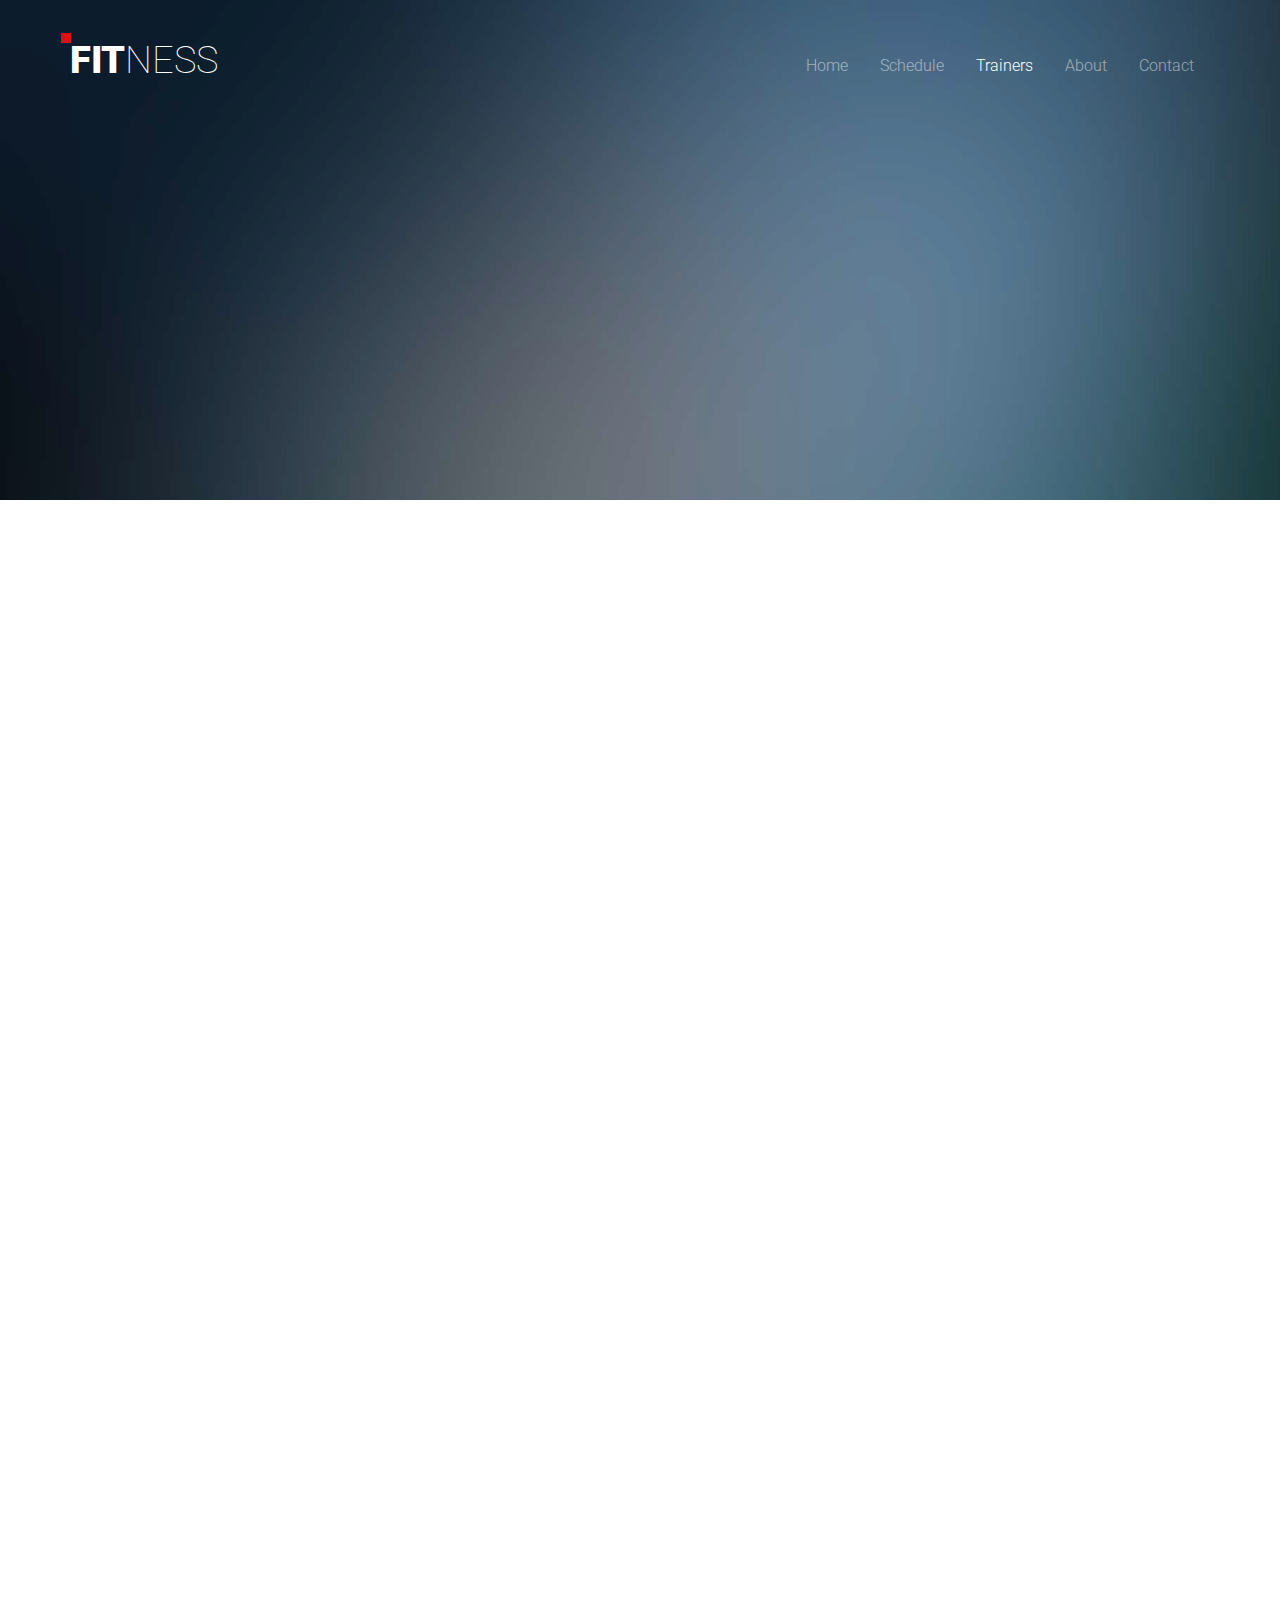
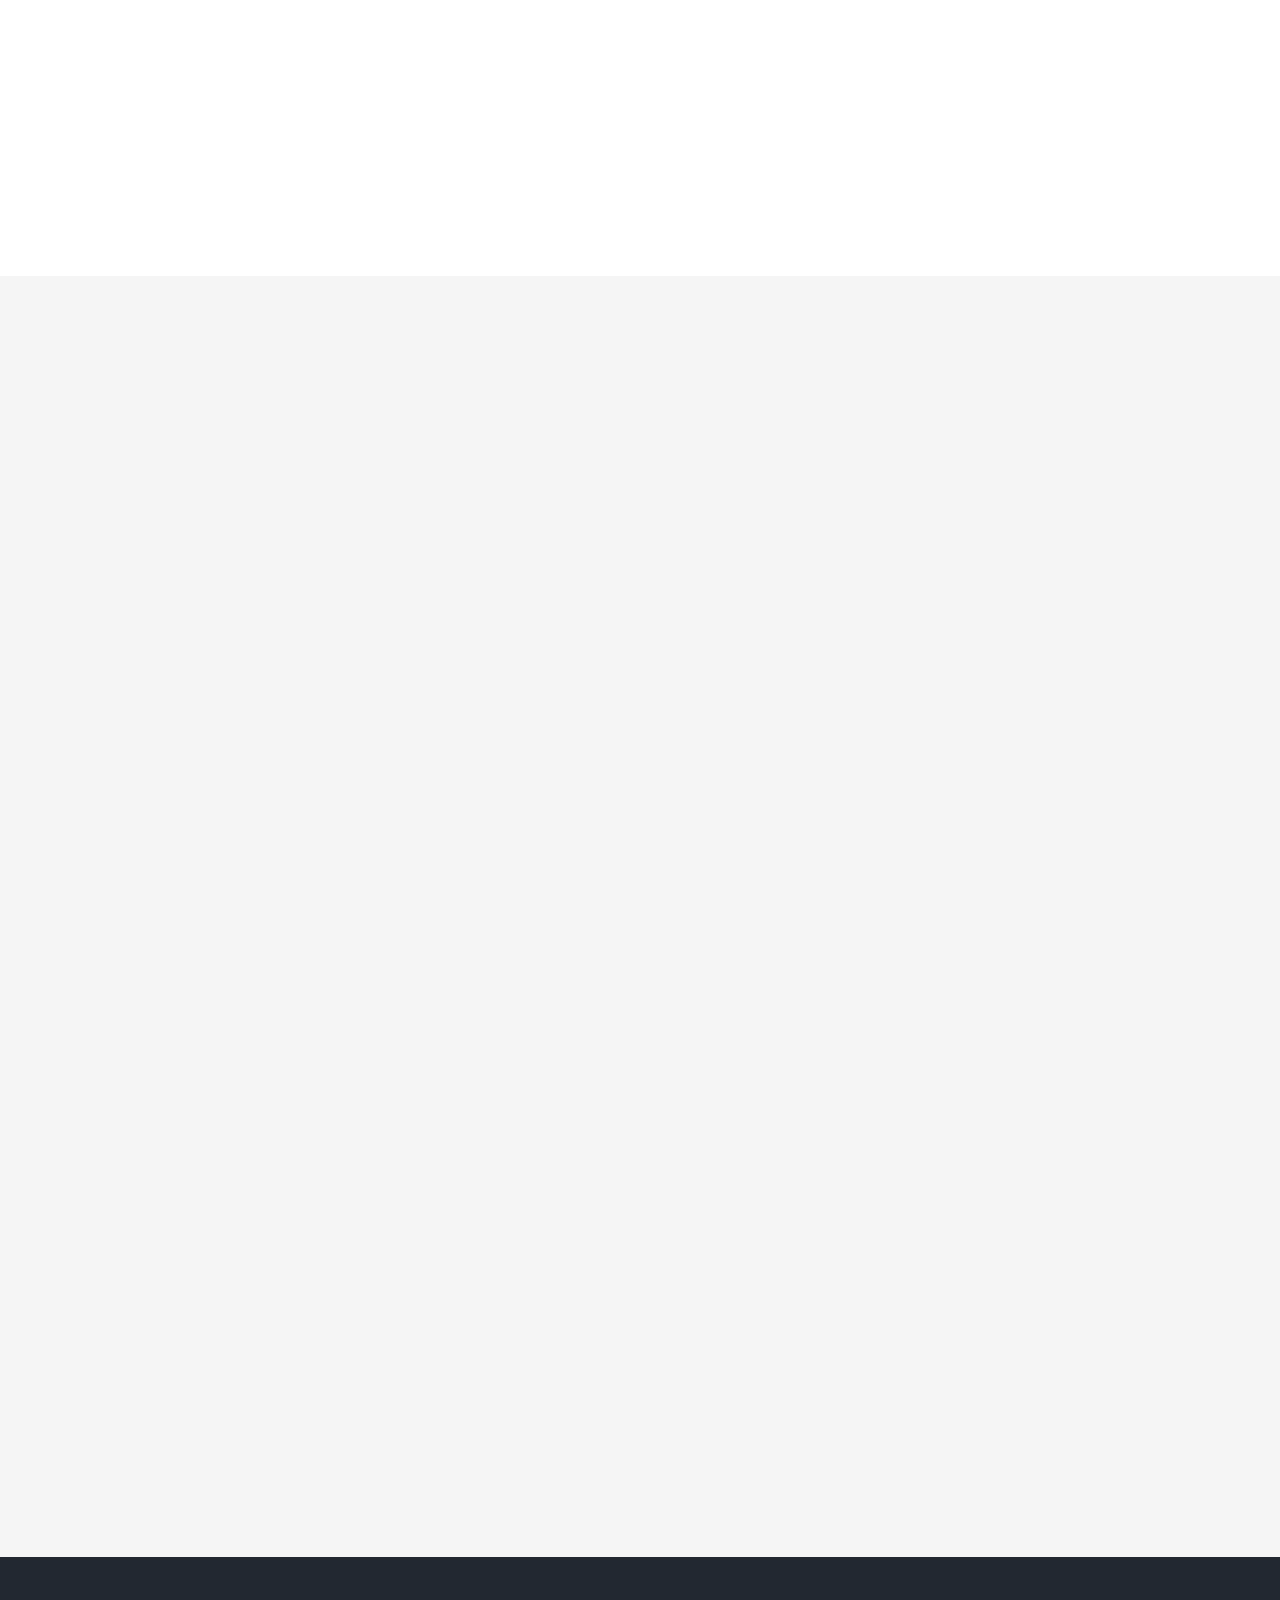
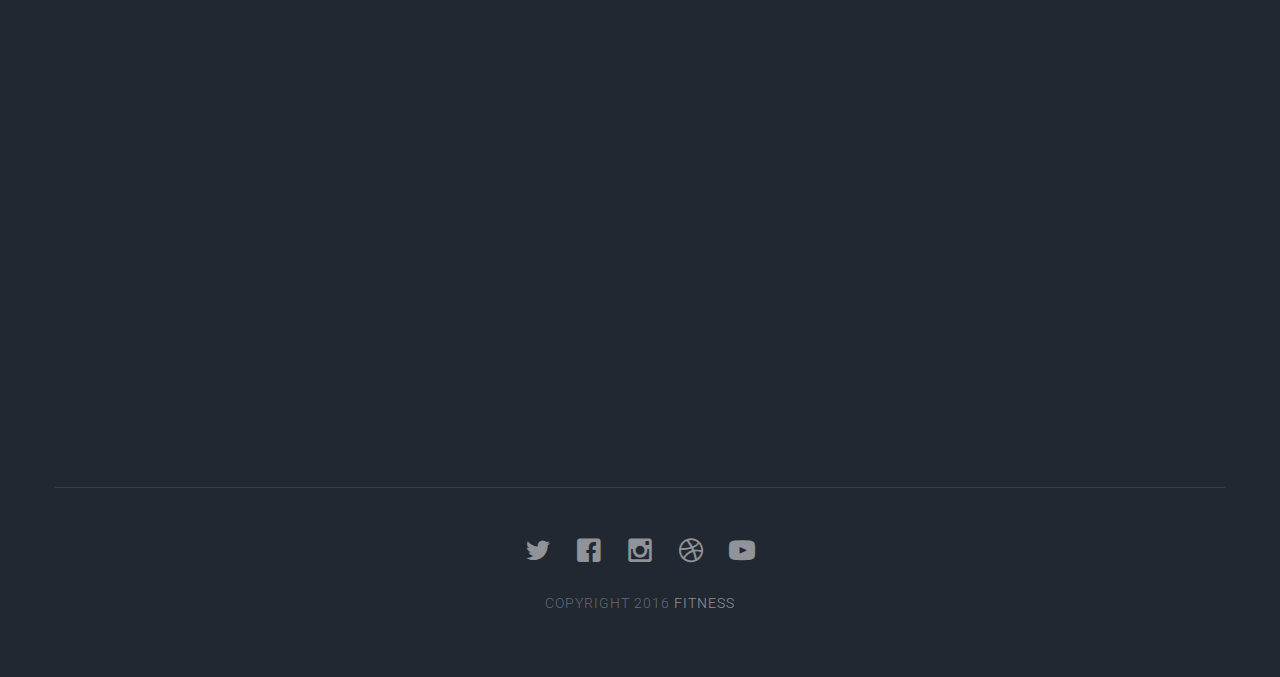
<file: trainer.html>
<!DOCTYPE html>
<html class="no-js">
	<head>
	<meta charset="utf-8">
	<meta http-equiv="X-UA-Compatible" content="IE=edge">
	<title>Fit nEss || Fitness and Health</title>
	<meta name="viewport" content="width=device-width, initial-scale=1">
	<meta property="og:title" content=""/>
	<meta property="og:image" content=""/>
	<meta property="og:url" content=""/>
	<meta property="og:site_name" content=""/>
	<meta property="og:description" content=""/>
	<meta name="twitter:title" content="" />
	<meta name="twitter:image" content="" />
	<meta name="twitter:url" content="" />
	<meta name="twitter:card" content="" />
	<link rel="shortcut icon" href="./images/Logo.svg">
	<link href="https://fonts.googleapis.com/css?family=Roboto:400,100,300,700,900" rel="stylesheet">
	<link rel="stylesheet" href="css/animate.css">
	<link rel="stylesheet" href="css/icomoon.css">
	<link rel="stylesheet" href="css/bootstrap.css">
	<link rel="stylesheet" href="css/superfish.css">
	<link rel="stylesheet" href="css/style.css">
	<script src="js/modernizr-2.6.2.min.js"></script>

	</head>
	<body>
		<div id="fh5co-wrapper">
		<div id="fh5co-page">
		<div id="fh5co-header">
			<header id="fh5co-header-section">
				<div class="container">
					<div class="nav-header">
						<a href="#" class="js-fh5co-nav-toggle fh5co-nav-toggle"><i></i></a>
						<h1 id="fh5co-logo"><a href="index.html">Fit<span>ness</span></a></h1>
						<nav id="fh5co-menu-wrap" role="navigation">
							<ul class="sf-menu" id="fh5co-primary-menu">
								<li>
									<a href="index.html">Home</a>
								</li>
								<li>
									<a href="schedule.html">Schedule</a>
								</li>
								<li class="active"><a href="trainer.html">Trainers</a></li>
								<li><a href="#!">About</a></li>
								<li><a href="contact.html">Contact</a></li>
							</ul>
						</nav>
					</div>
				</div>
			</header>		
		</div>
		<!-- end:fh5co-header -->
		<div class="fh5co-parallax" style="background-image: url(images/home-image-3.jpg);" data-stellar-background-ratio="0.5">
			<div class="overlay"></div>
			<div class="container">
				<div class="row">
					<div class="col-md-8 col-md-offset-2 col-sm-12 col-sm-offset-0 col-xs-12 col-xs-offset-0 text-center fh5co-table">
						<div class="fh5co-intro fh5co-table-cell animate-box">
							<h1 class="text-center">Trainers</h1>
						</div>
					</div>
				</div>
			</div>
		</div>
		<div id="fh5co-team-section">
			<div class="container">
				<div class="row">
					<div class="col-md-8 col-md-offset-2">
						<div class="heading-section text-center animate-box">
							<h2>Meet Our Trainers</h2>
							<p>Separated they live in Bookmarksgrove right at the coast of the Semantics, a large language ocean.</p>
						</div>
					</div>
				</div>
				<div class="row text-center">
					<div class="col-md-4 col-sm-6">
						<div class="team-section-grid animate-box"
							style="background-image: url(images/coach_one.png);">
							<div class="overlay-section">
								<div class="desc">
									<h3>John Doe</h3>
									<span>Body Trainer</span>
									<p>Far far away, behind the word mountains, far from the countries Vokalia and
										Consonantia</p>
									<p class="fh5co-social-icons">
										<a href="#"><i class="icon-twitter-with-circle"></i></a>
										<a href="#"><i class="icon-facebook-with-circle"></i></a>
										<a href="#"><i class="icon-instagram-with-circle"></i></a>
									</p>
								</div>
							</div>
						</div>
					</div>
					<div class="col-md-4 col-sm-6">
						<div class="team-section-grid animate-box"
							style="background-image: url(images/coach_two.png); width: 100%;" >
							<div class="overlay-section">
								<div class="desc">
									<h3>Joana Smith</h3>
									<span>Swimming Trainer</span>
									<p>Far far away, behind the word mountains, far from the countries Vokalia and
										Consonantia</p>
									<p class="fh5co-social-icons">
										<a href="#"><i class="icon-twitter-with-circle"></i></a>
										<a href="#"><i class="icon-facebook-with-circle"></i></a>
										<a href="#"><i class="icon-instagram-with-circle"></i></a>
									</p>
								</div>
							</div>
						</div>
					</div>
					<div class="col-md-4 col-sm-6">
						<div class="team-section-grid animate-box"
							style="background-image: url(images/gallery_four.png);">
							<div class="overlay-section">
								<div class="desc">
									<h3>John Doe</h3>
									<span>Chief Executive Officer</span>
									<p>Far far away, behind the word mountains, far from the countries Vokalia and
										Consonantia, there live the blind texts.</p>
									<p class="fh5co-social-icons">
										<a href="#"><i class="icon-twitter-with-circle"></i></a>
										<a href="#"><i class="icon-facebook-with-circle"></i></a>
										<a href="#"><i class="icon-instagram-with-circle"></i></a>
									</p>
								</div>
							</div>
						</div>
					</div>
					<div class="col-md-4 col-sm-6">
						<div class="team-section-grid animate-box"
							style="background-image: url(images/gallery_three.png);">
							<div class="overlay-section">
								<div class="desc">
									<h3>John Doe</h3>
									<span>Chief Executive Officer</span>
									<p>Far far away, behind the word mountains, far from the countries Vokalia and
										Consonantia, there live the blind texts.</p>
									<p class="fh5co-social-icons">
										<a href="#"><i class="icon-twitter-with-circle"></i></a>
										<a href="#"><i class="icon-facebook-with-circle"></i></a>
										<a href="#"><i class="icon-instagram-with-circle"></i></a>
									</p>
								</div>
							</div>
						</div>
					</div>
					<div class="col-md-4 col-sm-6">
						<div class="team-section-grid animate-box"
							style="background-image: url(images/gallery_two.png);">
							<div class="overlay-section">
								<div class="desc">
									<h3>John Doe</h3>
									<span>Chief Executive Officer</span>
									<p>Far far away, behind the word mountains, far from the countries Vokalia and
										Consonantia, there live the blind texts.</p>
									<p class="fh5co-social-icons">
										<a href="#"><i class="icon-twitter-with-circle"></i></a>
										<a href="#"><i class="icon-facebook-with-circle"></i></a>
										<a href="#"><i class="icon-instagram-with-circle"></i></a>
									</p>
								</div>
							</div>
						</div>
					</div>
					<div class="col-md-4 col-sm-6">
						<div class="team-section-grid animate-box"
							style="background-image: url(images/gallery_one.png);">
							<div class="overlay-section">
								<div class="desc">
									<h3>John Doe</h3>
									<span>Chief Executive Officer</span>
									<p>Far far away, behind the word mountains, far from the countries Vokalia and
										Consonantia, there live the blind texts.</p>
									<p class="fh5co-social-icons">
										<a href="#"><i class="icon-twitter-with-circle"></i></a>
										<a href="#"><i class="icon-facebook-with-circle"></i></a>
										<a href="#"><i class="icon-instagram-with-circle"></i></a>
									</p>
								</div>
							</div>
						</div>
					</div>
				</div>
			</div>
		</div>
		<div id="fh5co-programs-section" class="fh5co-lightgray-section">
			<div class="container">
				<div class="row">
					<div class="col-md-8 col-md-offset-2">
						<div class="heading-section text-center animate-box">
							<h2>Our Programs</h2>
							<p>Separated they live in Bookmarksgrove right at the coast of the Semantics, a large language ocean.</p>
						</div>
					</div>
				</div>
				<div class="row text-center">
					<div class="col-md-4 col-sm-6">
						<div class="program animate-box">
							<img src="images/fit-dumbell.svg" alt="Cycling">
							<h3>Body Combat</h3>
							<p>Far far away, behind the word mountains, far from the countries Vokalia and Consonantia, there live the blind texts. </p>
							<span><a href="#" class="btn btn-default">Join Now</a></span>
						</div>
					</div>
					<div class="col-md-4 col-sm-6">
						<div class="program animate-box">
							<img src="images/fit-yoga.svg" alt="">
							<h3>Yoga Programs</h3>
							<p>Far far away, behind the word mountains, far from the countries Vokalia and Consonantia, there live the blind texts. </p>
							<span><a href="#" class="btn btn-default">Join Now</a></span>
						</div>
					</div>
					<div class="col-md-4 col-sm-6">
						<div class="program animate-box">
							<img src="images/fit-cycling.svg" alt="">
							<h3>Cycling Program</h3>
							<p>Far far away, behind the word mountains, far from the countries Vokalia and Consonantia, there live the blind texts. </p>
							<span><a href="#" class="btn btn-default">Join Now</a></span>
						</div>
					</div>
					<div class="col-md-4 col-sm-6">
						<div class="program animate-box">
							<img src="images/fit-boxing.svg" alt="Cycling">
							<h3>Boxing Fitness</h3>
							<p>Far far away, behind the word mountains, far from the countries Vokalia and Consonantia, there live the blind texts. </p>
							<span><a href="#" class="btn btn-default">Join Now</a></span>
						</div>
					</div>
					<div class="col-md-4 col-sm-6">
						<div class="program animate-box">
							<img src="images/fit-swimming.svg" alt="">
							<h3>Swimming Program</h3>
							<p>Far far away, behind the word mountains, far from the countries Vokalia and Consonantia, there live the blind texts. </p>
							<span><a href="#" class="btn btn-default">Join Now</a></span>
						</div>
					</div>
					<div class="col-md-4 col-sm-6">
						<div class="program animate-box">
							<img src="images/fit-massage.svg" alt="">
							<h3>Massage</h3>
							<p>Far far away, behind the word mountains, far from the countries Vokalia and Consonantia, there live the blind texts. </p>
							<span><a href="#" class="btn btn-default">Join Now</a></span>
						</div>
					</div>

				</div>
			</div>
		</div>
		<footer>
			<div id="footer">
				<div class="container">
					<div class="row">
						<div class="col-md-4 animate-box">
							<h3 class="section-title">About Us</h3>
							<p>Far far away, behind the word mountains, far from the countries Vokalia and Consonantia, there live the blind texts. Separated they live in Bookmarksgrove right at the coast of the Semantics.</p>
						</div>

						<div class="col-md-4 animate-box">
							<h3 class="section-title">Our Address</h3>
							<ul class="contact-info">
								<li><i class="icon-map-marker"></i>198 West 21th Street, Suite 721 New York NY 10016</li>
								<li><i class="icon-phone"></i>+ 1235 2355 98</li>
								<li><i class="icon-envelope"></i><a href="#">info@yoursite.com</a></li>
								<li><i class="icon-globe2"></i><a href="#">www.yoursite.com</a></li>
							</ul>
						</div>
						<div class="col-md-4 animate-box">
							<h3 class="section-title">Drop us a line</h3>
							<form class="contact-form">
								<div class="form-group">
									<label for="name" class="sr-only">Name</label>
									<input type="name" class="form-control" id="name" placeholder="Name">
								</div>
								<div class="form-group">
									<label for="email" class="sr-only">Email</label>
									<input type="email" class="form-control" id="email" placeholder="Email">
								</div>
								<div class="form-group">
									<label for="message" class="sr-only">Message</label>
									<textarea class="form-control" id="message" rows="7" placeholder="Message"></textarea>
								</div>
								<div class="form-group">
									<input type="submit" id="btn-submit" class="btn btn-send-message btn-md" value="Send Message">
								</div>
							</form>
						</div>
					</div>
					<div class="row copy-right">
						<div class="col-md-6 col-md-offset-3 text-center">
							<p class="fh5co-social-icons">
								<a href="#"><i class="icon-twitter2"></i></a>
								<a href="#"><i class="icon-facebook2"></i></a>
								<a href="#"><i class="icon-instagram"></i></a>
								<a href="#"><i class="icon-dribbble2"></i></a>
								<a href="#"><i class="icon-youtube"></i></a>
							</p>
							<p>Copyright 2016 <a href="#">Fitness</a></p>
						</div>
					</div>
				</div>
			</div>
		</footer>
	

	</div>

	</div>

	<script src="js/jquery.min.js"></script>
	<script src="js/jquery.easing.1.3.js"></script>
	<script src="js/bootstrap.min.js"></script>
	<script src="js/jquery.waypoints.min.js"></script>
	<script src="js/jquery.stellar.min.js"></script>
	<script src="js/hoverIntent.js"></script>
	<script src="js/superfish.js"></script>
	<script src="js/main.js"></script>

	</body>
</html>
</file>
<file: css/icomoon.css>
@font-face {
    font-family: 'icomoon';
    src:    url('fonts/icomoon.eot?1oniuf');
    src:    url('fonts/icomoon.eot?1oniuf#iefix') format('embedded-opentype'),
        url('fonts/icomoon.ttf?1oniuf') format('truetype'),
        url('fonts/icomoon.woff?1oniuf') format('woff'),
        url('fonts/icomoon.svg?1oniuf#icomoon') format('svg');
    font-weight: normal;
    font-style: normal;
}

[class^="icon-"], [class*=" icon-"] {
    /* use !important to prevent issues with browser extensions that change fonts */
    font-family: 'icomoon' !important;
    speak: none;
    font-style: normal;
    font-weight: normal;
    font-variant: normal;
    text-transform: none;
    line-height: 1;

    /* Better Font Rendering =========== */
    -webkit-font-smoothing: antialiased;
    -moz-osx-font-smoothing: grayscale;
}

.icon-mobile:before {
    content: "\e000";
}
.icon-laptop:before {
    content: "\e001";
}
.icon-desktop:before {
    content: "\e002";
}
.icon-tablet:before {
    content: "\e003";
}
.icon-phone:before {
    content: "\e004";
}
.icon-document:before {
    content: "\e005";
}
.icon-documents:before {
    content: "\e006";
}
.icon-search:before {
    content: "\e007";
}
.icon-clipboard:before {
    content: "\e008";
}
.icon-newspaper:before {
    content: "\e009";
}
.icon-notebook:before {
    content: "\e00a";
}
.icon-book-open:before {
    content: "\e00b";
}
.icon-browser:before {
    content: "\e00c";
}
.icon-calendar:before {
    content: "\e00d";
}
.icon-presentation:before {
    content: "\e00e";
}
.icon-picture:before {
    content: "\e00f";
}
.icon-pictures:before {
    content: "\e010";
}
.icon-video:before {
    content: "\e011";
}
.icon-camera:before {
    content: "\e012";
}
.icon-printer:before {
    content: "\e013";
}
.icon-toolbox:before {
    content: "\e014";
}
.icon-briefcase:before {
    content: "\e015";
}
.icon-wallet:before {
    content: "\e016";
}
.icon-gift:before {
    content: "\e017";
}
.icon-bargraph:before {
    content: "\e018";
}
.icon-grid:before {
    content: "\e019";
}
.icon-expand:before {
    content: "\e01a";
}
.icon-focus:before {
    content: "\e01b";
}
.icon-edit:before {
    content: "\e01c";
}
.icon-adjustments:before {
    content: "\e01d";
}
.icon-ribbon:before {
    content: "\e01e";
}
.icon-hourglass:before {
    content: "\e01f";
}
.icon-lock:before {
    content: "\e020";
}
.icon-megaphone:before {
    content: "\e021";
}
.icon-shield:before {
    content: "\e022";
}
.icon-trophy:before {
    content: "\e023";
}
.icon-flag:before {
    content: "\e024";
}
.icon-map:before {
    content: "\e025";
}
.icon-puzzle:before {
    content: "\e026";
}
.icon-basket:before {
    content: "\e027";
}
.icon-envelope:before {
    content: "\e028";
}
.icon-streetsign:before {
    content: "\e029";
}
.icon-telescope:before {
    content: "\e02a";
}
.icon-gears:before {
    content: "\e02b";
}
.icon-key:before {
    content: "\e02c";
}
.icon-paperclip:before {
    content: "\e02d";
}
.icon-attachment:before {
    content: "\e02e";
}
.icon-pricetags:before {
    content: "\e02f";
}
.icon-lightbulb:before {
    content: "\e030";
}
.icon-layers:before {
    content: "\e031";
}
.icon-pencil:before {
    content: "\e032";
}
.icon-tools:before {
    content: "\e033";
}
.icon-tools-2:before {
    content: "\e034";
}
.icon-scissors:before {
    content: "\e035";
}
.icon-paintbrush:before {
    content: "\e036";
}
.icon-magnifying-glass:before {
    content: "\e037";
}
.icon-circle-compass:before {
    content: "\e038";
}
.icon-linegraph:before {
    content: "\e039";
}
.icon-mic:before {
    content: "\e03a";
}
.icon-strategy:before {
    content: "\e03b";
}
.icon-beaker:before {
    content: "\e03c";
}
.icon-caution:before {
    content: "\e03d";
}
.icon-recycle:before {
    content: "\e03e";
}
.icon-anchor:before {
    content: "\e03f";
}
.icon-profile-male:before {
    content: "\e040";
}
.icon-profile-female:before {
    content: "\e041";
}
.icon-bike:before {
    content: "\e042";
}
.icon-wine:before {
    content: "\e043";
}
.icon-hotairballoon:before {
    content: "\e044";
}
.icon-globe:before {
    content: "\e045";
}
.icon-genius:before {
    content: "\e046";
}
.icon-map-pin:before {
    content: "\e047";
}
.icon-dial:before {
    content: "\e048";
}
.icon-chat:before {
    content: "\e049";
}
.icon-heart:before {
    content: "\e04a";
}
.icon-cloud:before {
    content: "\e04b";
}
.icon-upload:before {
    content: "\e04c";
}
.icon-download:before {
    content: "\e04d";
}
.icon-target:before {
    content: "\e04e";
}
.icon-hazardous:before {
    content: "\e04f";
}
.icon-piechart:before {
    content: "\e050";
}
.icon-speedometer:before {
    content: "\e051";
}
.icon-global:before {
    content: "\e052";
}
.icon-compass:before {
    content: "\e053";
}
.icon-lifesaver:before {
    content: "\e054";
}
.icon-clock:before {
    content: "\e055";
}
.icon-aperture:before {
    content: "\e056";
}
.icon-quote:before {
    content: "\e057";
}
.icon-scope:before {
    content: "\e058";
}
.icon-alarmclock:before {
    content: "\e059";
}
.icon-refresh:before {
    content: "\e05a";
}
.icon-happy:before {
    content: "\e05b";
}
.icon-sad:before {
    content: "\e05c";
}
.icon-facebook:before {
    content: "\e05d";
}
.icon-twitter:before {
    content: "\e05e";
}
.icon-googleplus:before {
    content: "\e05f";
}
.icon-rss:before {
    content: "\e060";
}
.icon-tumblr:before {
    content: "\e061";
}
.icon-linkedin:before {
    content: "\e062";
}
.icon-dribbble:before {
    content: "\e063";
}
.icon-box2:before {
    content: "\ea82";
}
.icon-write:before {
    content: "\ea83";
}
.icon-clock2:before {
    content: "\ea84";
}
.icon-reply2:before {
    content: "\ea85";
}
.icon-reply-all2:before {
    content: "\ea86";
}
.icon-forward2:before {
    content: "\ea87";
}
.icon-flag2:before {
    content: "\ea88";
}
.icon-search2:before {
    content: "\ea89";
}
.icon-trash2:before {
    content: "\ea8a";
}
.icon-envelope2:before {
    content: "\ea8b";
}
.icon-bubble:before {
    content: "\ea8c";
}
.icon-bubbles:before {
    content: "\ea8d";
}
.icon-user2:before {
    content: "\ea8e";
}
.icon-users2:before {
    content: "\ea8f";
}
.icon-cloud2:before {
    content: "\ea90";
}
.icon-download2:before {
    content: "\ea91";
}
.icon-upload2:before {
    content: "\ea92";
}
.icon-rain:before {
    content: "\ea93";
}
.icon-sun:before {
    content: "\ea94";
}
.icon-moon2:before {
    content: "\ea95";
}
.icon-bell2:before {
    content: "\ea96";
}
.icon-folder2:before {
    content: "\ea97";
}
.icon-pin2:before {
    content: "\ea98";
}
.icon-sound2:before {
    content: "\ea99";
}
.icon-microphone:before {
    content: "\ea9a";
}
.icon-camera2:before {
    content: "\ea9b";
}
.icon-image2:before {
    content: "\ea9c";
}
.icon-cog2:before {
    content: "\ea9d";
}
.icon-calendar2:before {
    content: "\ea9e";
}
.icon-book2:before {
    content: "\ea9f";
}
.icon-map-marker:before {
    content: "\eaa0";
}
.icon-store:before {
    content: "\eaa1";
}
.icon-support:before {
    content: "\eaa2";
}
.icon-tag2:before {
    content: "\eaa3";
}
.icon-heart2:before {
    content: "\eaa4";
}
.icon-video-camera:before {
    content: "\eaa5";
}
.icon-trophy2:before {
    content: "\eaa6";
}
.icon-cart:before {
    content: "\eaa7";
}
.icon-eye2:before {
    content: "\eaa8";
}
.icon-cancel:before {
    content: "\eaa9";
}
.icon-chart:before {
    content: "\eaaa";
}
.icon-target2:before {
    content: "\eaab";
}
.icon-printer2:before {
    content: "\eaac";
}
.icon-location2:before {
    content: "\eaad";
}
.icon-bookmark2:before {
    content: "\eaae";
}
.icon-monitor:before {
    content: "\eaaf";
}
.icon-cross2:before {
    content: "\eab0";
}
.icon-plus2:before {
    content: "\eab1";
}
.icon-left:before {
    content: "\eab2";
}
.icon-up:before {
    content: "\eab3";
}
.icon-browser2:before {
    content: "\eab4";
}
.icon-windows:before {
    content: "\eab5";
}
.icon-switch2:before {
    content: "\eab6";
}
.icon-dashboard:before {
    content: "\eab7";
}
.icon-play:before {
    content: "\eab8";
}
.icon-fast-forward:before {
    content: "\eab9";
}
.icon-next:before {
    content: "\eaba";
}
.icon-refresh2:before {
    content: "\eabb";
}
.icon-film:before {
    content: "\eabc";
}
.icon-home2:before {
    content: "\eabd";
}
.icon-add-to-list:before {
    content: "\e901";
}
.icon-classic-computer:before {
    content: "\e902";
}
.icon-controller-fast-backward:before {
    content: "\e903";
}
.icon-creative-commons-attribution:before {
    content: "\e904";
}
.icon-creative-commons-noderivs:before {
    content: "\e905";
}
.icon-creative-commons-noncommercial-eu:before {
    content: "\e906";
}
.icon-creative-commons-noncommercial-us:before {
    content: "\e907";
}
.icon-creative-commons-public-domain:before {
    content: "\e908";
}
.icon-creative-commons-remix:before {
    content: "\e909";
}
.icon-creative-commons-share:before {
    content: "\e90a";
}
.icon-creative-commons-sharealike:before {
    content: "\e90b";
}
.icon-creative-commons:before {
    content: "\e90c";
}
.icon-document-landscape:before {
    content: "\e90d";
}
.icon-remove-user:before {
    content: "\e90e";
}
.icon-warning:before {
    content: "\e90f";
}
.icon-arrow-bold-down:before {
    content: "\e910";
}
.icon-arrow-bold-left:before {
    content: "\e911";
}
.icon-arrow-bold-right:before {
    content: "\e912";
}
.icon-arrow-bold-up:before {
    content: "\e913";
}
.icon-arrow-down:before {
    content: "\e914";
}
.icon-arrow-left:before {
    content: "\e915";
}
.icon-arrow-long-down:before {
    content: "\e916";
}
.icon-arrow-long-left:before {
    content: "\e917";
}
.icon-arrow-long-right:before {
    content: "\e918";
}
.icon-arrow-long-up:before {
    content: "\e919";
}
.icon-arrow-right:before {
    content: "\e91a";
}
.icon-arrow-up:before {
    content: "\e91b";
}
.icon-arrow-with-circle-down:before {
    content: "\e91c";
}
.icon-arrow-with-circle-left:before {
    content: "\e91d";
}
.icon-arrow-with-circle-right:before {
    content: "\e91e";
}
.icon-arrow-with-circle-up:before {
    content: "\e91f";
}
.icon-bookmark:before {
    content: "\e920";
}
.icon-bookmarks:before {
    content: "\e921";
}
.icon-chevron-down:before {
    content: "\e922";
}
.icon-chevron-left:before {
    content: "\e923";
}
.icon-chevron-right:before {
    content: "\e924";
}
.icon-chevron-small-down:before {
    content: "\e925";
}
.icon-chevron-small-left:before {
    content: "\e926";
}
.icon-chevron-small-right:before {
    content: "\e927";
}
.icon-chevron-small-up:before {
    content: "\e928";
}
.icon-chevron-thin-down:before {
    content: "\e929";
}
.icon-chevron-thin-left:before {
    content: "\e92a";
}
.icon-chevron-thin-right:before {
    content: "\e92b";
}
.icon-chevron-thin-up:before {
    content: "\e92c";
}
.icon-chevron-up:before {
    content: "\e92d";
}
.icon-chevron-with-circle-down:before {
    content: "\e92e";
}
.icon-chevron-with-circle-left:before {
    content: "\e92f";
}
.icon-chevron-with-circle-right:before {
    content: "\e930";
}
.icon-chevron-with-circle-up:before {
    content: "\e931";
}
.icon-cloud3:before {
    content: "\e932";
}
.icon-controller-fast-forward:before {
    content: "\e933";
}
.icon-controller-jump-to-start:before {
    content: "\e934";
}
.icon-controller-next:before {
    content: "\e935";
}
.icon-controller-paus:before {
    content: "\e936";
}
.icon-controller-play:before {
    content: "\e937";
}
.icon-controller-record:before {
    content: "\e938";
}
.icon-controller-stop:before {
    content: "\e939";
}
.icon-controller-volume:before {
    content: "\e93a";
}
.icon-dot-single:before {
    content: "\e93b";
}
.icon-dots-three-horizontal:before {
    content: "\e93c";
}
.icon-dots-three-vertical:before {
    content: "\e93d";
}
.icon-dots-two-horizontal:before {
    content: "\e93e";
}
.icon-dots-two-vertical:before {
    content: "\e93f";
}
.icon-download3:before {
    content: "\e940";
}
.icon-emoji-flirt:before {
    content: "\e941";
}
.icon-flow-branch:before {
    content: "\e942";
}
.icon-flow-cascade:before {
    content: "\e943";
}
.icon-flow-line:before {
    content: "\e944";
}
.icon-flow-parallel:before {
    content: "\e945";
}
.icon-flow-tree:before {
    content: "\e946";
}
.icon-install:before {
    content: "\e947";
}
.icon-layers2:before {
    content: "\e948";
}
.icon-open-book:before {
    content: "\e949";
}
.icon-resize-100:before {
    content: "\e94a";
}
.icon-resize-full-screen:before {
    content: "\e94b";
}
.icon-save:before {
    content: "\e94c";
}
.icon-select-arrows:before {
    content: "\e94d";
}
.icon-sound-mute:before {
    content: "\e94e";
}
.icon-sound:before {
    content: "\e94f";
}
.icon-trash:before {
    content: "\e950";
}
.icon-triangle-down:before {
    content: "\e951";
}
.icon-triangle-left:before {
    content: "\e952";
}
.icon-triangle-right:before {
    content: "\e953";
}
.icon-triangle-up:before {
    content: "\e954";
}
.icon-uninstall:before {
    content: "\e955";
}
.icon-upload-to-cloud:before {
    content: "\e956";
}
.icon-upload3:before {
    content: "\e957";
}
.icon-add-user:before {
    content: "\e958";
}
.icon-address:before {
    content: "\e959";
}
.icon-adjust:before {
    content: "\e95a";
}
.icon-air:before {
    content: "\e95b";
}
.icon-aircraft-landing:before {
    content: "\e95c";
}
.icon-aircraft-take-off:before {
    content: "\e95d";
}
.icon-aircraft:before {
    content: "\e95e";
}
.icon-align-bottom:before {
    content: "\e95f";
}
.icon-align-horizontal-middle:before {
    content: "\e960";
}
.icon-align-left:before {
    content: "\e961";
}
.icon-align-right:before {
    content: "\e962";
}
.icon-align-top:before {
    content: "\e963";
}
.icon-align-vertical-middle:before {
    content: "\e964";
}
.icon-archive:before {
    content: "\e965";
}
.icon-area-graph:before {
    content: "\e966";
}
.icon-attachment2:before {
    content: "\e967";
}
.icon-awareness-ribbon:before {
    content: "\e968";
}
.icon-back-in-time:before {
    content: "\e969";
}
.icon-back:before {
    content: "\e96a";
}
.icon-bar-graph:before {
    content: "\e96b";
}
.icon-battery:before {
    content: "\e96c";
}
.icon-beamed-note:before {
    content: "\e96d";
}
.icon-bell:before {
    content: "\e96e";
}
.icon-blackboard:before {
    content: "\e96f";
}
.icon-block:before {
    content: "\e970";
}
.icon-book:before {
    content: "\e971";
}
.icon-bowl:before {
    content: "\e972";
}
.icon-box:before {
    content: "\e973";
}
.icon-briefcase2:before {
    content: "\e974";
}
.icon-browser3:before {
    content: "\e975";
}
.icon-brush:before {
    content: "\e976";
}
.icon-bucket:before {
    content: "\e977";
}
.icon-cake:before {
    content: "\e978";
}
.icon-calculator:before {
    content: "\e979";
}
.icon-calendar3:before {
    content: "\e97a";
}
.icon-camera3:before {
    content: "\e97b";
}
.icon-ccw:before {
    content: "\e97c";
}
.icon-chat2:before {
    content: "\e97d";
}
.icon-check:before {
    content: "\e97e";
}
.icon-circle-with-cross:before {
    content: "\e97f";
}
.icon-circle-with-minus:before {
    content: "\e980";
}
.icon-circle-with-plus:before {
    content: "\e981";
}
.icon-circle:before {
    content: "\e982";
}
.icon-circular-graph:before {
    content: "\e983";
}
.icon-clapperboard:before {
    content: "\e984";
}
.icon-clipboard2:before {
    content: "\e985";
}
.icon-clock3:before {
    content: "\e986";
}
.icon-code:before {
    content: "\e987";
}
.icon-cog:before {
    content: "\e988";
}
.icon-colours:before {
    content: "\e989";
}
.icon-compass2:before {
    content: "\e98a";
}
.icon-copy:before {
    content: "\e98b";
}
.icon-credit-card:before {
    content: "\e98c";
}
.icon-credit:before {
    content: "\e98d";
}
.icon-cross:before {
    content: "\e98e";
}
.icon-cup:before {
    content: "\e98f";
}
.icon-cw:before {
    content: "\e990";
}
.icon-cycle:before {
    content: "\e991";
}
.icon-database:before {
    content: "\e992";
}
.icon-dial-pad:before {
    content: "\e993";
}
.icon-direction:before {
    content: "\e994";
}
.icon-document2:before {
    content: "\e995";
}
.icon-documents2:before {
    content: "\e996";
}
.icon-drink:before {
    content: "\e997";
}
.icon-drive:before {
    content: "\e998";
}
.icon-drop:before {
    content: "\e999";
}
.icon-edit2:before {
    content: "\e99a";
}
.icon-email:before {
    content: "\e99b";
}
.icon-emoji-happy:before {
    content: "\e99c";
}
.icon-emoji-neutral:before {
    content: "\e99d";
}
.icon-emoji-sad:before {
    content: "\e99e";
}
.icon-erase:before {
    content: "\e99f";
}
.icon-eraser:before {
    content: "\e9a0";
}
.icon-export:before {
    content: "\e9a1";
}
.icon-eye:before {
    content: "\e9a2";
}
.icon-feather:before {
    content: "\e9a3";
}
.icon-flag3:before {
    content: "\e9a4";
}
.icon-flash:before {
    content: "\e9a5";
}
.icon-flashlight:before {
    content: "\e9a6";
}
.icon-flat-brush:before {
    content: "\e9a7";
}
.icon-folder-images:before {
    content: "\e9a8";
}
.icon-folder-music:before {
    content: "\e9a9";
}
.icon-folder-video:before {
    content: "\e9aa";
}
.icon-folder:before {
    content: "\e9ab";
}
.icon-forward:before {
    content: "\e9ac";
}
.icon-funnel:before {
    content: "\e9ad";
}
.icon-game-controller:before {
    content: "\e9ae";
}
.icon-gauge:before {
    content: "\e9af";
}
.icon-globe2:before {
    content: "\e9b0";
}
.icon-graduation-cap:before {
    content: "\e9b1";
}
.icon-grid2:before {
    content: "\e9b2";
}
.icon-hair-cross:before {
    content: "\e9b3";
}
.icon-hand:before {
    content: "\e9b4";
}
.icon-heart-outlined:before {
    content: "\e9b5";
}
.icon-heart3:before {
    content: "\e9b6";
}
.icon-help-with-circle:before {
    content: "\e9b7";
}
.icon-help:before {
    content: "\e9b8";
}
.icon-home:before {
    content: "\e9b9";
}
.icon-hour-glass:before {
    content: "\e9ba";
}
.icon-image-inverted:before {
    content: "\e9bb";
}
.icon-image:before {
    content: "\e9bc";
}
.icon-images:before {
    content: "\e9bd";
}
.icon-inbox:before {
    content: "\e9be";
}
.icon-infinity:before {
    content: "\e9bf";
}
.icon-info-with-circle:before {
    content: "\e9c0";
}
.icon-info:before {
    content: "\e9c1";
}
.icon-key2:before {
    content: "\e9c2";
}
.icon-keyboard:before {
    content: "\e9c3";
}
.icon-lab-flask:before {
    content: "\e9c4";
}
.icon-landline:before {
    content: "\e9c5";
}
.icon-language:before {
    content: "\e9c6";
}
.icon-laptop2:before {
    content: "\e9c7";
}
.icon-leaf:before {
    content: "\e9c8";
}
.icon-level-down:before {
    content: "\e9c9";
}
.icon-level-up:before {
    content: "\e9ca";
}
.icon-lifebuoy:before {
    content: "\e9cb";
}
.icon-light-bulb:before {
    content: "\e9cc";
}
.icon-light-down:before {
    content: "\e9cd";
}
.icon-light-up:before {
    content: "\e9ce";
}
.icon-line-graph:before {
    content: "\e9cf";
}
.icon-link:before {
    content: "\e9d0";
}
.icon-list:before {
    content: "\e9d1";
}
.icon-location-pin:before {
    content: "\e9d2";
}
.icon-location:before {
    content: "\e9d3";
}
.icon-lock-open:before {
    content: "\e9d4";
}
.icon-lock2:before {
    content: "\e9d5";
}
.icon-log-out:before {
    content: "\e9d6";
}
.icon-login:before {
    content: "\e9d7";
}
.icon-loop:before {
    content: "\e9d8";
}
.icon-magnet:before {
    content: "\e9d9";
}
.icon-magnifying-glass2:before {
    content: "\e9da";
}
.icon-mail:before {
    content: "\e9db";
}
.icon-man:before {
    content: "\e9dc";
}
.icon-map2:before {
    content: "\e9dd";
}
.icon-mask:before {
    content: "\e9de";
}
.icon-medal:before {
    content: "\e9df";
}
.icon-megaphone2:before {
    content: "\e9e0";
}
.icon-menu:before {
    content: "\e9e1";
}
.icon-message:before {
    content: "\e9e2";
}
.icon-mic2:before {
    content: "\e9e3";
}
.icon-minus:before {
    content: "\e9e4";
}
.icon-mobile2:before {
    content: "\e9e5";
}
.icon-modern-mic:before {
    content: "\e9e6";
}
.icon-moon:before {
    content: "\e9e7";
}
.icon-mouse:before {
    content: "\e9e8";
}
.icon-music:before {
    content: "\e9e9";
}
.icon-network:before {
    content: "\e9ea";
}
.icon-new-message:before {
    content: "\e9eb";
}
.icon-new:before {
    content: "\e9ec";
}
.icon-news:before {
    content: "\e9ed";
}
.icon-note:before {
    content: "\e9ee";
}
.icon-notification:before {
    content: "\e9ef";
}
.icon-old-mobile:before {
    content: "\e9f0";
}
.icon-old-phone:before {
    content: "\e9f1";
}
.icon-palette:before {
    content: "\e9f2";
}
.icon-paper-plane:before {
    content: "\e9f3";
}
.icon-pencil2:before {
    content: "\e9f4";
}
.icon-phone2:before {
    content: "\e9f5";
}
.icon-pie-chart:before {
    content: "\e9f6";
}
.icon-pin:before {
    content: "\e9f7";
}
.icon-plus:before {
    content: "\e9f8";
}
.icon-popup:before {
    content: "\e9f9";
}
.icon-power-plug:before {
    content: "\e9fa";
}
.icon-price-ribbon:before {
    content: "\e9fb";
}
.icon-price-tag:before {
    content: "\e9fc";
}
.icon-print:before {
    content: "\e9fd";
}
.icon-progress-empty:before {
    content: "\e9fe";
}
.icon-progress-full:before {
    content: "\e9ff";
}
.icon-progress-one:before {
    content: "\ea00";
}
.icon-progress-two:before {
    content: "\ea01";
}
.icon-publish:before {
    content: "\ea02";
}
.icon-quote2:before {
    content: "\ea03";
}
.icon-radio:before {
    content: "\ea04";
}
.icon-reply-all:before {
    content: "\ea05";
}
.icon-reply:before {
    content: "\ea06";
}
.icon-retweet:before {
    content: "\ea07";
}
.icon-rocket:before {
    content: "\ea08";
}
.icon-round-brush:before {
    content: "\ea09";
}
.icon-rss2:before {
    content: "\ea0a";
}
.icon-ruler:before {
    content: "\ea0b";
}
.icon-scissors2:before {
    content: "\ea0c";
}
.icon-share-alternitive:before {
    content: "\ea0d";
}
.icon-share:before {
    content: "\ea0e";
}
.icon-shareable:before {
    content: "\ea0f";
}
.icon-shield2:before {
    content: "\ea10";
}
.icon-shop:before {
    content: "\ea11";
}
.icon-shopping-bag:before {
    content: "\ea12";
}
.icon-shopping-basket:before {
    content: "\ea13";
}
.icon-shopping-cart:before {
    content: "\ea14";
}
.icon-shuffle:before {
    content: "\ea15";
}
.icon-signal:before {
    content: "\ea16";
}
.icon-sound-mix:before {
    content: "\ea17";
}
.icon-sports-club:before {
    content: "\ea18";
}
.icon-spreadsheet:before {
    content: "\ea19";
}
.icon-squared-cross:before {
    content: "\ea1a";
}
.icon-squared-minus:before {
    content: "\ea1b";
}
.icon-squared-plus:before {
    content: "\ea1c";
}
.icon-star-outlined:before {
    content: "\ea1d";
}
.icon-star:before {
    content: "\ea1e";
}
.icon-stopwatch:before {
    content: "\ea1f";
}
.icon-suitcase:before {
    content: "\ea20";
}
.icon-swap:before {
    content: "\ea21";
}
.icon-sweden:before {
    content: "\ea22";
}
.icon-switch:before {
    content: "\ea23";
}
.icon-tablet2:before {
    content: "\ea24";
}
.icon-tag:before {
    content: "\ea25";
}
.icon-text-document-inverted:before {
    content: "\ea26";
}
.icon-text-document:before {
    content: "\ea27";
}
.icon-text:before {
    content: "\ea28";
}
.icon-thermometer:before {
    content: "\ea29";
}
.icon-thumbs-down:before {
    content: "\ea2a";
}
.icon-thumbs-up:before {
    content: "\ea2b";
}
.icon-thunder-cloud:before {
    content: "\ea2c";
}
.icon-ticket:before {
    content: "\ea2d";
}
.icon-time-slot:before {
    content: "\ea2e";
}
.icon-tools2:before {
    content: "\ea2f";
}
.icon-traffic-cone:before {
    content: "\ea30";
}
.icon-tree:before {
    content: "\ea31";
}
.icon-trophy3:before {
    content: "\ea32";
}
.icon-tv:before {
    content: "\ea33";
}
.icon-typing:before {
    content: "\ea34";
}
.icon-unread:before {
    content: "\ea35";
}
.icon-untag:before {
    content: "\ea36";
}
.icon-user:before {
    content: "\ea37";
}
.icon-users:before {
    content: "\ea38";
}
.icon-v-card:before {
    content: "\ea39";
}
.icon-video2:before {
    content: "\ea3a";
}
.icon-vinyl:before {
    content: "\ea3b";
}
.icon-voicemail:before {
    content: "\ea3c";
}
.icon-wallet2:before {
    content: "\ea3d";
}
.icon-water:before {
    content: "\ea3e";
}
.icon-500px-with-circle:before {
    content: "\ea3f";
}
.icon-500px:before {
    content: "\ea40";
}
.icon-basecamp:before {
    content: "\ea41";
}
.icon-behance:before {
    content: "\ea42";
}
.icon-creative-cloud:before {
    content: "\ea43";
}
.icon-dropbox:before {
    content: "\ea44";
}
.icon-evernote:before {
    content: "\ea45";
}
.icon-flattr:before {
    content: "\ea46";
}
.icon-foursquare:before {
    content: "\ea47";
}
.icon-google-drive:before {
    content: "\ea48";
}
.icon-google-hangouts:before {
    content: "\ea49";
}
.icon-grooveshark:before {
    content: "\ea4a";
}
.icon-icloud:before {
    content: "\ea4b";
}
.icon-mixi:before {
    content: "\ea4c";
}
.icon-onedrive:before {
    content: "\ea4d";
}
.icon-paypal:before {
    content: "\ea4e";
}
.icon-picasa:before {
    content: "\ea4f";
}
.icon-qq:before {
    content: "\ea50";
}
.icon-rdio-with-circle:before {
    content: "\ea51";
}
.icon-renren:before {
    content: "\ea52";
}
.icon-scribd:before {
    content: "\ea53";
}
.icon-sina-weibo:before {
    content: "\ea54";
}
.icon-skype-with-circle:before {
    content: "\ea55";
}
.icon-skype:before {
    content: "\ea56";
}
.icon-slideshare:before {
    content: "\ea57";
}
.icon-smashing:before {
    content: "\ea58";
}
.icon-soundcloud:before {
    content: "\ea59";
}
.icon-spotify-with-circle:before {
    content: "\ea5a";
}
.icon-spotify:before {
    content: "\ea5b";
}
.icon-swarm:before {
    content: "\ea5c";
}
.icon-vine-with-circle:before {
    content: "\ea5d";
}
.icon-vine:before {
    content: "\ea5e";
}
.icon-vk-alternitive:before {
    content: "\ea5f";
}
.icon-vk-with-circle:before {
    content: "\ea60";
}
.icon-vk:before {
    content: "\ea61";
}
.icon-xing-with-circle:before {
    content: "\ea62";
}
.icon-xing:before {
    content: "\ea63";
}
.icon-yelp:before {
    content: "\ea64";
}
.icon-dribbble-with-circle:before {
    content: "\ea65";
}
.icon-dribbble2:before {
    content: "\ea66";
}
.icon-facebook-with-circle:before {
    content: "\ea67";
}
.icon-facebook2:before {
    content: "\ea68";
}
.icon-flickr-with-circle:before {
    content: "\ea69";
}
.icon-flickr:before {
    content: "\ea6a";
}
.icon-github-with-circle:before {
    content: "\ea6b";
}
.icon-github:before {
    content: "\ea6c";
}
.icon-google-with-circle:before {
    content: "\ea6d";
}
.icon-google:before {
    content: "\ea6e";
}
.icon-instagram-with-circle:before {
    content: "\ea6f";
}
.icon-instagram:before {
    content: "\ea70";
}
.icon-lastfm-with-circle:before {
    content: "\ea71";
}
.icon-lastfm:before {
    content: "\ea72";
}
.icon-linkedin-with-circle:before {
    content: "\ea73";
}
.icon-linkedin2:before {
    content: "\ea74";
}
.icon-pinterest-with-circle:before {
    content: "\ea75";
}
.icon-pinterest:before {
    content: "\ea76";
}
.icon-rdio:before {
    content: "\ea77";
}
.icon-stumbleupon-with-circle:before {
    content: "\ea78";
}
.icon-stumbleupon:before {
    content: "\ea79";
}
.icon-tumblr-with-circle:before {
    content: "\ea7a";
}
.icon-tumblr2:before {
    content: "\ea7b";
}
.icon-twitter-with-circle:before {
    content: "\ea7c";
}
.icon-twitter2:before {
    content: "\ea7d";
}
.icon-vimeo-with-circle:before {
    content: "\ea7e";
}
.icon-vimeo:before {
    content: "\ea7f";
}
.icon-youtube-with-circle:before {
    content: "\ea80";
}
.icon-youtube:before {
    content: "\ea81";
}
.icon-home3:before {
    content: "\eabe";
}
.icon-home22:before {
    content: "\eabf";
}
.icon-home32:before {
    content: "\eac0";
}
.icon-office:before {
    content: "\eac1";
}
.icon-newspaper2:before {
    content: "\eac2";
}
.icon-pencil3:before {
    content: "\eac3";
}
.icon-pencil22:before {
    content: "\eac4";
}
.icon-quill:before {
    content: "\eac5";
}
.icon-pen:before {
    content: "\eac6";
}
.icon-blog:before {
    content: "\eac7";
}
.icon-eyedropper:before {
    content: "\eac8";
}
.icon-droplet:before {
    content: "\eac9";
}
.icon-paint-format:before {
    content: "\eaca";
}
.icon-image3:before {
    content: "\eacb";
}
.icon-images2:before {
    content: "\eacc";
}
.icon-camera4:before {
    content: "\eacd";
}
.icon-headphones:before {
    content: "\eace";
}
.icon-music2:before {
    content: "\eacf";
}
.icon-play2:before {
    content: "\ead0";
}
.icon-film2:before {
    content: "\ead1";
}
.icon-video-camera2:before {
    content: "\ead2";
}
.icon-dice:before {
    content: "\ead3";
}
.icon-pacman:before {
    content: "\ead4";
}
.icon-spades:before {
    content: "\ead5";
}
.icon-clubs:before {
    content: "\ead6";
}
.icon-diamonds:before {
    content: "\ead7";
}
.icon-bullhorn:before {
    content: "\ead8";
}
.icon-connection:before {
    content: "\ead9";
}
.icon-podcast:before {
    content: "\eada";
}
.icon-feed:before {
    content: "\eadb";
}
.icon-mic3:before {
    content: "\eadc";
}
.icon-book3:before {
    content: "\eadd";
}
.icon-books:before {
    content: "\eade";
}
.icon-library:before {
    content: "\eadf";
}
.icon-file-text:before {
    content: "\eae0";
}
.icon-profile:before {
    content: "\eae1";
}
.icon-file-empty:before {
    content: "\eae2";
}
.icon-files-empty:before {
    content: "\eae3";
}
.icon-file-text2:before {
    content: "\eae4";
}
.icon-file-picture:before {
    content: "\eae5";
}
.icon-file-music:before {
    content: "\eae6";
}
.icon-file-play:before {
    content: "\eae7";
}
.icon-file-video:before {
    content: "\eae8";
}
.icon-file-zip:before {
    content: "\eae9";
}
.icon-copy2:before {
    content: "\eaea";
}
.icon-paste:before {
    content: "\eaeb";
}
.icon-stack:before {
    content: "\eaec";
}
.icon-folder3:before {
    content: "\eaed";
}
.icon-folder-open:before {
    content: "\eaee";
}
.icon-folder-plus:before {
    content: "\eaef";
}
.icon-folder-minus:before {
    content: "\eaf0";
}
.icon-folder-download:before {
    content: "\eaf1";
}
.icon-folder-upload:before {
    content: "\eaf2";
}
.icon-price-tag2:before {
    content: "\eaf3";
}
.icon-price-tags:before {
    content: "\eaf4";
}
.icon-barcode:before {
    content: "\eaf5";
}
.icon-qrcode:before {
    content: "\eaf6";
}
.icon-ticket2:before {
    content: "\eaf7";
}
.icon-cart2:before {
    content: "\eaf8";
}
.icon-coin-dollar:before {
    content: "\eaf9";
}
.icon-coin-euro:before {
    content: "\eafa";
}
.icon-coin-pound:before {
    content: "\eafb";
}
.icon-coin-yen:before {
    content: "\eafc";
}
.icon-credit-card2:before {
    content: "\eafd";
}
.icon-calculator2:before {
    content: "\eafe";
}
.icon-lifebuoy2:before {
    content: "\eaff";
}
.icon-phone3:before {
    content: "\eb00";
}
.icon-phone-hang-up:before {
    content: "\eb01";
}
.icon-address-book:before {
    content: "\eb02";
}
.icon-envelop:before {
    content: "\eb03";
}
.icon-pushpin:before {
    content: "\eb04";
}
.icon-location3:before {
    content: "\eb05";
}
.icon-location22:before {
    content: "\eb06";
}
.icon-compass3:before {
    content: "\eb07";
}
.icon-compass22:before {
    content: "\eb08";
}
.icon-map3:before {
    content: "\eb09";
}
.icon-map22:before {
    content: "\eb0a";
}
.icon-history:before {
    content: "\eb0b";
}
.icon-clock4:before {
    content: "\eb0c";
}
.icon-clock22:before {
    content: "\eb0d";
}
.icon-alarm:before {
    content: "\eb0e";
}
.icon-bell3:before {
    content: "\eb0f";
}
.icon-stopwatch2:before {
    content: "\eb10";
}
.icon-calendar4:before {
    content: "\eb11";
}
.icon-printer3:before {
    content: "\eb12";
}
.icon-keyboard2:before {
    content: "\eb13";
}
.icon-display:before {
    content: "\eb14";
}
.icon-laptop3:before {
    content: "\eb15";
}
.icon-mobile3:before {
    content: "\eb16";
}
.icon-mobile22:before {
    content: "\eb17";
}
.icon-tablet3:before {
    content: "\eb18";
}
.icon-tv2:before {
    content: "\eb19";
}
.icon-drawer:before {
    content: "\eb1a";
}
.icon-drawer2:before {
    content: "\eb1b";
}
.icon-box-add:before {
    content: "\eb1c";
}
.icon-box-remove:before {
    content: "\eb1d";
}
.icon-download4:before {
    content: "\eb1e";
}
.icon-upload4:before {
    content: "\eb1f";
}
.icon-floppy-disk:before {
    content: "\eb20";
}
.icon-drive2:before {
    content: "\eb21";
}
.icon-database2:before {
    content: "\eb22";
}
.icon-undo:before {
    content: "\eb23";
}
.icon-redo:before {
    content: "\eb24";
}
.icon-undo2:before {
    content: "\eb25";
}
.icon-redo2:before {
    content: "\eb26";
}
.icon-forward3:before {
    content: "\eb27";
}
.icon-reply3:before {
    content: "\eb28";
}
.icon-bubble2:before {
    content: "\eb29";
}
.icon-bubbles2:before {
    content: "\eb2a";
}
.icon-bubbles22:before {
    content: "\eb2b";
}
.icon-bubble22:before {
    content: "\eb2c";
}
.icon-bubbles3:before {
    content: "\eb2d";
}
.icon-bubbles4:before {
    content: "\eb2e";
}
.icon-user3:before {
    content: "\eb2f";
}
.icon-users3:before {
    content: "\eb30";
}
.icon-user-plus:before {
    content: "\eb31";
}
.icon-user-minus:before {
    content: "\eb32";
}
.icon-user-check:before {
    content: "\eb33";
}
.icon-user-tie:before {
    content: "\eb34";
}
.icon-quotes-left:before {
    content: "\eb35";
}
.icon-quotes-right:before {
    content: "\eb36";
}
.icon-hour-glass2:before {
    content: "\eb37";
}
.icon-spinner:before {
    content: "\eb38";
}
.icon-spinner2:before {
    content: "\eb39";
}
.icon-spinner3:before {
    content: "\eb3a";
}
.icon-spinner4:before {
    content: "\eb3b";
}
.icon-spinner5:before {
    content: "\eb3c";
}
.icon-spinner6:before {
    content: "\eb3d";
}
.icon-spinner7:before {
    content: "\eb3e";
}
.icon-spinner8:before {
    content: "\eb3f";
}
.icon-spinner9:before {
    content: "\eb40";
}
.icon-spinner10:before {
    content: "\eb41";
}
.icon-spinner11:before {
    content: "\eb42";
}
.icon-binoculars:before {
    content: "\eb43";
}
.icon-search3:before {
    content: "\eb44";
}
.icon-zoom-in:before {
    content: "\eb45";
}
.icon-zoom-out:before {
    content: "\eb46";
}
.icon-enlarge:before {
    content: "\eb47";
}
.icon-shrink:before {
    content: "\eb48";
}
.icon-enlarge2:before {
    content: "\eb49";
}
.icon-shrink2:before {
    content: "\eb4a";
}
.icon-key3:before {
    content: "\eb4b";
}
.icon-key22:before {
    content: "\eb4c";
}
.icon-lock3:before {
    content: "\eb4d";
}
.icon-unlocked:before {
    content: "\eb4e";
}
.icon-wrench:before {
    content: "\eb4f";
}
.icon-equalizer:before {
    content: "\eb50";
}
.icon-equalizer2:before {
    content: "\eb51";
}
.icon-cog3:before {
    content: "\eb52";
}
.icon-cogs:before {
    content: "\eb53";
}
.icon-hammer:before {
    content: "\eb54";
}
.icon-magic-wand:before {
    content: "\eb55";
}
.icon-aid-kit:before {
    content: "\eb56";
}
.icon-bug:before {
    content: "\eb57";
}
.icon-pie-chart2:before {
    content: "\eb58";
}
.icon-stats-dots:before {
    content: "\eb59";
}
.icon-stats-bars:before {
    content: "\eb5a";
}
.icon-stats-bars2:before {
    content: "\eb5b";
}
.icon-trophy4:before {
    content: "\eb5c";
}
.icon-gift2:before {
    content: "\eb5d";
}
.icon-glass:before {
    content: "\eb5e";
}
.icon-glass2:before {
    content: "\eb5f";
}
.icon-mug:before {
    content: "\eb60";
}
.icon-spoon-knife:before {
    content: "\eb61";
}
.icon-leaf2:before {
    content: "\eb62";
}
.icon-rocket2:before {
    content: "\eb63";
}
.icon-meter:before {
    content: "\eb64";
}
.icon-meter2:before {
    content: "\eb65";
}
.icon-hammer2:before {
    content: "\eb66";
}
.icon-fire:before {
    content: "\eb67";
}
.icon-lab:before {
    content: "\eb68";
}
.icon-magnet2:before {
    content: "\eb69";
}
.icon-bin:before {
    content: "\eb6a";
}
.icon-bin2:before {
    content: "\eb6b";
}
.icon-briefcase3:before {
    content: "\eb6c";
}
.icon-airplane:before {
    content: "\eb6d";
}
.icon-truck:before {
    content: "\eb6e";
}
.icon-road:before {
    content: "\eb6f";
}
.icon-accessibility:before {
    content: "\eb70";
}
.icon-target3:before {
    content: "\eb71";
}
.icon-shield3:before {
    content: "\eb72";
}
.icon-power:before {
    content: "\eb73";
}
.icon-switch3:before {
    content: "\eb74";
}
.icon-power-cord:before {
    content: "\eb75";
}
.icon-clipboard3:before {
    content: "\eb76";
}
.icon-list-numbered:before {
    content: "\eb77";
}
.icon-list2:before {
    content: "\eb78";
}
.icon-list22:before {
    content: "\eb79";
}
.icon-tree2:before {
    content: "\eb7a";
}
.icon-menu2:before {
    content: "\eb7b";
}
.icon-menu22:before {
    content: "\eb7c";
}
.icon-menu3:before {
    content: "\eb7d";
}
.icon-menu4:before {
    content: "\eb7e";
}
.icon-cloud4:before {
    content: "\eb7f";
}
.icon-cloud-download:before {
    content: "\eb80";
}
.icon-cloud-upload:before {
    content: "\eb81";
}
.icon-cloud-check:before {
    content: "\eb82";
}
.icon-download22:before {
    content: "\eb83";
}
.icon-upload22:before {
    content: "\eb84";
}
.icon-download32:before {
    content: "\eb85";
}
.icon-upload32:before {
    content: "\eb86";
}
.icon-sphere:before {
    content: "\eb87";
}
.icon-earth:before {
    content: "\eb88";
}
.icon-link2:before {
    content: "\eb89";
}
.icon-flag4:before {
    content: "\eb8a";
}
.icon-attachment3:before {
    content: "\eb8b";
}
.icon-eye3:before {
    content: "\eb8c";
}
.icon-eye-plus:before {
    content: "\eb8d";
}
.icon-eye-minus:before {
    content: "\eb8e";
}
.icon-eye-blocked:before {
    content: "\eb8f";
}
.icon-bookmark3:before {
    content: "\eb90";
}
.icon-bookmarks2:before {
    content: "\eb91";
}
.icon-sun2:before {
    content: "\eb92";
}
.icon-contrast:before {
    content: "\eb93";
}
.icon-brightness-contrast:before {
    content: "\eb94";
}
.icon-star-empty:before {
    content: "\eb95";
}
.icon-star-half:before {
    content: "\eb96";
}
.icon-star-full:before {
    content: "\eb97";
}
.icon-heart4:before {
    content: "\eb98";
}
.icon-heart-broken:before {
    content: "\eb99";
}
.icon-man2:before {
    content: "\eb9a";
}
.icon-woman:before {
    content: "\eb9b";
}
.icon-man-woman:before {
    content: "\eb9c";
}
.icon-happy2:before {
    content: "\eb9d";
}
.icon-happy22:before {
    content: "\eb9e";
}
.icon-smile:before {
    content: "\eb9f";
}
.icon-smile2:before {
    content: "\eba0";
}
.icon-tongue:before {
    content: "\eba1";
}
.icon-tongue2:before {
    content: "\eba2";
}
.icon-sad2:before {
    content: "\eba3";
}
.icon-sad22:before {
    content: "\eba4";
}
.icon-wink:before {
    content: "\eba5";
}
.icon-wink2:before {
    content: "\eba6";
}
.icon-grin:before {
    content: "\eba7";
}
.icon-grin2:before {
    content: "\eba8";
}
.icon-cool:before {
    content: "\eba9";
}
.icon-cool2:before {
    content: "\ebaa";
}
.icon-angry:before {
    content: "\ebab";
}
.icon-angry2:before {
    content: "\ebac";
}
.icon-evil:before {
    content: "\ebad";
}
.icon-evil2:before {
    content: "\ebae";
}
.icon-shocked:before {
    content: "\ebaf";
}
.icon-shocked2:before {
    content: "\ebb0";
}
.icon-baffled:before {
    content: "\ebb1";
}
.icon-baffled2:before {
    content: "\ebb2";
}
.icon-confused:before {
    content: "\ebb3";
}
.icon-confused2:before {
    content: "\ebb4";
}
.icon-neutral:before {
    content: "\ebb5";
}
.icon-neutral2:before {
    content: "\ebb6";
}
.icon-hipster:before {
    content: "\ebb7";
}
.icon-hipster2:before {
    content: "\ebb8";
}
.icon-wondering:before {
    content: "\ebb9";
}
.icon-wondering2:before {
    content: "\ebba";
}
.icon-sleepy:before {
    content: "\ebbb";
}
.icon-sleepy2:before {
    content: "\ebbc";
}
.icon-frustrated:before {
    content: "\ebbd";
}
.icon-frustrated2:before {
    content: "\ebbe";
}
.icon-crying:before {
    content: "\ebbf";
}
.icon-crying2:before {
    content: "\ebc0";
}
.icon-point-up:before {
    content: "\ebc1";
}
.icon-point-right:before {
    content: "\ebc2";
}
.icon-point-down:before {
    content: "\ebc3";
}
.icon-point-left:before {
    content: "\ebc4";
}
.icon-warning2:before {
    content: "\ebc5";
}
.icon-notification2:before {
    content: "\ebc6";
}
.icon-question:before {
    content: "\ebc7";
}
.icon-plus3:before {
    content: "\ebc8";
}
.icon-minus2:before {
    content: "\ebc9";
}
.icon-info2:before {
    content: "\ebca";
}
.icon-cancel-circle:before {
    content: "\ebcb";
}
.icon-blocked:before {
    content: "\ebcc";
}
.icon-cross3:before {
    content: "\ebcd";
}
.icon-checkmark:before {
    content: "\ebce";
}
.icon-checkmark2:before {
    content: "\ebcf";
}
.icon-spell-check:before {
    content: "\ebd0";
}
.icon-enter:before {
    content: "\ebd1";
}
.icon-exit:before {
    content: "\ebd2";
}
.icon-play22:before {
    content: "\ebd3";
}
.icon-pause:before {
    content: "\ebd4";
}
.icon-stop:before {
    content: "\ebd5";
}
.icon-previous:before {
    content: "\ebd6";
}
.icon-next2:before {
    content: "\ebd7";
}
.icon-backward:before {
    content: "\ebd8";
}
.icon-forward22:before {
    content: "\ebd9";
}
.icon-play3:before {
    content: "\ebda";
}
.icon-pause2:before {
    content: "\ebdb";
}
.icon-stop2:before {
    content: "\ebdc";
}
.icon-backward2:before {
    content: "\ebdd";
}
.icon-forward32:before {
    content: "\ebde";
}
.icon-first:before {
    content: "\ebdf";
}
.icon-last:before {
    content: "\ebe0";
}
.icon-previous2:before {
    content: "\ebe1";
}
.icon-next22:before {
    content: "\ebe2";
}
.icon-eject:before {
    content: "\ebe3";
}
.icon-volume-high:before {
    content: "\ebe4";
}
.icon-volume-medium:before {
    content: "\ebe5";
}
.icon-volume-low:before {
    content: "\ebe6";
}
.icon-volume-mute:before {
    content: "\ebe7";
}
.icon-volume-mute2:before {
    content: "\ebe8";
}
.icon-volume-increase:before {
    content: "\ebe9";
}
.icon-volume-decrease:before {
    content: "\ebea";
}
.icon-loop2:before {
    content: "\ebeb";
}
.icon-loop22:before {
    content: "\ebec";
}
.icon-infinite:before {
    content: "\ebed";
}
.icon-shuffle2:before {
    content: "\ebee";
}
.icon-arrow-up-left:before {
    content: "\ebef";
}
.icon-arrow-up2:before {
    content: "\ebf0";
}
.icon-arrow-up-right:before {
    content: "\ebf1";
}
.icon-arrow-right2:before {
    content: "\ebf2";
}
.icon-arrow-down-right:before {
    content: "\ebf3";
}
.icon-arrow-down2:before {
    content: "\ebf4";
}
.icon-arrow-down-left:before {
    content: "\ebf5";
}
.icon-arrow-left2:before {
    content: "\ebf6";
}
.icon-arrow-up-left2:before {
    content: "\ebf7";
}
.icon-arrow-up22:before {
    content: "\ebf8";
}
.icon-arrow-up-right2:before {
    content: "\ebf9";
}
.icon-arrow-right22:before {
    content: "\ebfa";
}
.icon-arrow-down-right2:before {
    content: "\ebfb";
}
.icon-arrow-down22:before {
    content: "\ebfc";
}
.icon-arrow-down-left2:before {
    content: "\ebfd";
}
.icon-arrow-left22:before {
    content: "\ebfe";
}
.icon-circle-up:before {
    content: "\e900";
}
.icon-circle-right:before {
    content: "\ebff";
}
.icon-circle-down:before {
    content: "\ec00";
}
.icon-circle-left:before {
    content: "\ec01";
}
.icon-tab:before {
    content: "\ec02";
}
.icon-move-up:before {
    content: "\ec03";
}
.icon-move-down:before {
    content: "\ec04";
}
.icon-sort-alpha-asc:before {
    content: "\ec05";
}
.icon-sort-alpha-desc:before {
    content: "\ec06";
}
.icon-sort-numeric-asc:before {
    content: "\ec07";
}
.icon-sort-numberic-desc:before {
    content: "\ec08";
}
.icon-sort-amount-asc:before {
    content: "\ec09";
}
.icon-sort-amount-desc:before {
    content: "\ec0a";
}
.icon-command:before {
    content: "\ec0b";
}
.icon-shift:before {
    content: "\ec0c";
}
.icon-ctrl:before {
    content: "\ec0d";
}
.icon-opt:before {
    content: "\ec0e";
}
.icon-checkbox-checked:before {
    content: "\ec0f";
}
.icon-checkbox-unchecked:before {
    content: "\ec10";
}
.icon-radio-checked:before {
    content: "\ec11";
}
.icon-radio-checked2:before {
    content: "\ec12";
}
.icon-radio-unchecked:before {
    content: "\ec13";
}
.icon-crop:before {
    content: "\ec14";
}
.icon-make-group:before {
    content: "\ec15";
}
.icon-ungroup:before {
    content: "\ec16";
}
.icon-scissors3:before {
    content: "\ec17";
}
.icon-filter:before {
    content: "\ec18";
}
.icon-font:before {
    content: "\ec19";
}
.icon-ligature:before {
    content: "\ec1a";
}
.icon-ligature2:before {
    content: "\ec1b";
}
.icon-text-height:before {
    content: "\ec1c";
}
.icon-text-width:before {
    content: "\ec1d";
}
.icon-font-size:before {
    content: "\ec1e";
}
.icon-bold:before {
    content: "\ec1f";
}
.icon-underline:before {
    content: "\ec20";
}
.icon-italic:before {
    content: "\ec21";
}
.icon-strikethrough:before {
    content: "\ec22";
}
.icon-omega:before {
    content: "\ec23";
}
.icon-sigma:before {
    content: "\ec24";
}
.icon-page-break:before {
    content: "\ec25";
}
.icon-superscript:before {
    content: "\ec26";
}
.icon-subscript:before {
    content: "\ec27";
}
.icon-superscript2:before {
    content: "\ec28";
}
.icon-subscript2:before {
    content: "\ec29";
}
.icon-text-color:before {
    content: "\ec2a";
}
.icon-pagebreak:before {
    content: "\ec2b";
}
.icon-clear-formatting:before {
    content: "\ec2c";
}
.icon-table:before {
    content: "\ec2d";
}
.icon-table2:before {
    content: "\ec2e";
}
.icon-insert-template:before {
    content: "\ec2f";
}
.icon-pilcrow:before {
    content: "\ec30";
}
.icon-ltr:before {
    content: "\ec31";
}
.icon-rtl:before {
    content: "\ec32";
}
.icon-section:before {
    content: "\ec33";
}
.icon-paragraph-left:before {
    content: "\ec34";
}
.icon-paragraph-center:before {
    content: "\ec35";
}
.icon-paragraph-right:before {
    content: "\ec36";
}
.icon-paragraph-justify:before {
    content: "\ec37";
}
.icon-indent-increase:before {
    content: "\ec38";
}
.icon-indent-decrease:before {
    content: "\ec39";
}
.icon-share2:before {
    content: "\ec3a";
}
.icon-new-tab:before {
    content: "\ec3b";
}
.icon-embed:before {
    content: "\ec3c";
}
.icon-embed2:before {
    content: "\ec3d";
}
.icon-terminal:before {
    content: "\ec3e";
}
.icon-share22:before {
    content: "\ec3f";
}
.icon-mail2:before {
    content: "\ec40";
}
.icon-mail22:before {
    content: "\ec41";
}
.icon-mail3:before {
    content: "\ec42";
}
.icon-mail4:before {
    content: "\ec43";
}
.icon-amazon:before {
    content: "\ec44";
}
.icon-google2:before {
    content: "\ec45";
}
.icon-google22:before {
    content: "\ec46";
}
.icon-google3:before {
    content: "\ec47";
}
.icon-google-plus:before {
    content: "\ec48";
}
.icon-google-plus2:before {
    content: "\ec49";
}
.icon-google-plus3:before {
    content: "\ec4a";
}
.icon-hangouts:before {
    content: "\ec4b";
}
.icon-google-drive2:before {
    content: "\ec4c";
}
.icon-facebook3:before {
    content: "\ec4d";
}
.icon-facebook22:before {
    content: "\ec4e";
}
.icon-instagram2:before {
    content: "\ec4f";
}
.icon-whatsapp:before {
    content: "\ec50";
}
.icon-spotify2:before {
    content: "\ec51";
}
.icon-telegram:before {
    content: "\ec52";
}
.icon-twitter3:before {
    content: "\ec53";
}
.icon-vine2:before {
    content: "\ec54";
}
.icon-vk2:before {
    content: "\ec55";
}
.icon-renren2:before {
    content: "\ec56";
}
.icon-sina-weibo2:before {
    content: "\ec57";
}
.icon-rss3:before {
    content: "\ec58";
}
.icon-rss22:before {
    content: "\ec59";
}
.icon-youtube2:before {
    content: "\ec5a";
}
.icon-youtube22:before {
    content: "\ec5b";
}
.icon-twitch:before {
    content: "\ec5c";
}
.icon-vimeo2:before {
    content: "\ec5d";
}
.icon-vimeo22:before {
    content: "\ec5e";
}
.icon-lanyrd:before {
    content: "\ec5f";
}
.icon-flickr2:before {
    content: "\ec60";
}
.icon-flickr22:before {
    content: "\ec61";
}
.icon-flickr3:before {
    content: "\ec62";
}
.icon-flickr4:before {
    content: "\ec63";
}
.icon-dribbble3:before {
    content: "\ec64";
}
.icon-behance2:before {
    content: "\ec65";
}
.icon-behance22:before {
    content: "\ec66";
}
.icon-deviantart:before {
    content: "\ec67";
}
.icon-500px2:before {
    content: "\ec68";
}
.icon-steam:before {
    content: "\ec69";
}
.icon-steam2:before {
    content: "\ec6a";
}
.icon-dropbox2:before {
    content: "\ec6b";
}
.icon-onedrive2:before {
    content: "\ec6c";
}
.icon-github2:before {
    content: "\ec6d";
}
.icon-npm:before {
    content: "\ec6e";
}
.icon-basecamp2:before {
    content: "\ec6f";
}
.icon-trello:before {
    content: "\ec70";
}
.icon-wordpress:before {
    content: "\ec71";
}
.icon-joomla:before {
    content: "\ec72";
}
.icon-ello:before {
    content: "\ec73";
}
.icon-blogger:before {
    content: "\ec74";
}
.icon-blogger2:before {
    content: "\ec75";
}
.icon-tumblr3:before {
    content: "\ec76";
}
.icon-tumblr22:before {
    content: "\ec77";
}
.icon-yahoo:before {
    content: "\ec78";
}
.icon-yahoo2:before {
    content: "\ec79";
}
.icon-tux:before {
    content: "\ec7a";
}
.icon-appleinc:before {
    content: "\ec7b";
}
.icon-finder:before {
    content: "\ec7c";
}
.icon-android:before {
    content: "\ec7d";
}
.icon-windows2:before {
    content: "\ec7e";
}
.icon-windows8:before {
    content: "\ec7f";
}
.icon-soundcloud2:before {
    content: "\ec80";
}
.icon-soundcloud22:before {
    content: "\ec81";
}
.icon-skype2:before {
    content: "\ec82";
}
.icon-reddit:before {
    content: "\ec83";
}
.icon-hackernews:before {
    content: "\ec84";
}
.icon-wikipedia:before {
    content: "\ec85";
}
.icon-linkedin3:before {
    content: "\ec86";
}
.icon-linkedin22:before {
    content: "\ec87";
}
.icon-lastfm2:before {
    content: "\ec88";
}
.icon-lastfm22:before {
    content: "\ec89";
}
.icon-delicious:before {
    content: "\ec8a";
}
.icon-stumbleupon2:before {
    content: "\ec8b";
}
.icon-stumbleupon22:before {
    content: "\ec8c";
}
.icon-stackoverflow:before {
    content: "\ec8d";
}
.icon-pinterest2:before {
    content: "\ec8e";
}
.icon-pinterest22:before {
    content: "\ec8f";
}
.icon-xing2:before {
    content: "\ec90";
}
.icon-xing22:before {
    content: "\ec91";
}
.icon-flattr2:before {
    content: "\ec92";
}
.icon-foursquare2:before {
    content: "\ec93";
}
.icon-yelp2:before {
    content: "\ec94";
}
.icon-paypal2:before {
    content: "\ec95";
}
.icon-chrome:before {
    content: "\ec96";
}
.icon-firefox:before {
    content: "\ec97";
}
.icon-IE:before {
    content: "\ec98";
}
.icon-edge:before {
    content: "\ec99";
}
.icon-safari:before {
    content: "\ec9a";
}
.icon-opera:before {
    content: "\ec9b";
}
.icon-file-pdf:before {
    content: "\ec9c";
}
.icon-file-openoffice:before {
    content: "\ec9d";
}
.icon-file-word:before {
    content: "\ec9e";
}
.icon-file-excel:before {
    content: "\ec9f";
}
.icon-libreoffice:before {
    content: "\eca0";
}
.icon-html-five:before {
    content: "\eca1";
}
.icon-html-five2:before {
    content: "\eca2";
}
.icon-css3:before {
    content: "\eca3";
}
.icon-git:before {
    content: "\eca4";
}
.icon-codepen:before {
    content: "\eca5";
}
.icon-svg:before {
    content: "\eca6";
}
.icon-IcoMoon:before {
    content: "\eca7";
}
</file>
<file: css/superfish.css>
/*** ESSENTIAL STYLES ***/
.sf-menu, .sf-menu * {
	margin: 0;
	padding: 0;
	list-style: none;
}
.sf-menu li {
	position: relative;
}
.sf-menu ul {
	position: absolute;
	display: none;
	top: 100%;
	right: 0;
	
	z-index: 99;
}
.sf-menu > li {
	float: left;
}
.sf-menu li:hover > ul,
.sf-menu li.sfHover > ul {
	display: block;
}

.sf-menu a {
	display: block;
	position: relative;
}
.sf-menu ul ul {
	top: 0;
	left: 100%;
}


/*** DEMO SKIN ***/
.sf-menu {
	float: left;
	margin-bottom: 1em;
}
.sf-menu ul {
	box-shadow: 2px 2px 6px rgba(0,0,0,.2);
	min-width: 12em; /* allow long menu items to determine submenu width */
	*width: 12em; /* no auto sub width for IE7, see white-space comment below */
}
.sf-menu a {
	border-left: 1px solid #fff;
	border-top: 1px solid #dFeEFF; /* fallback colour must use full shorthand */
	border-top: 1px solid rgba(255,255,255,.5);
	padding: .75em 1em;
	text-decoration: none;
	zoom: 1; /* IE7 */
}
.sf-menu a {
	color: #13a;
}
.sf-menu li {
	background: #BDD2FF;
	white-space: nowrap; /* no need for Supersubs plugin */
	*white-space: normal; /* ...unless you support IE7 (let it wrap) */
	-webkit-transition: background .2s;
	transition: background .2s;
}
.sf-menu ul li {
	background: #AABDE6;
}
.sf-menu ul ul li {
	background: #9AAEDB;
}
.sf-menu li:hover,
.sf-menu li.sfHover {
	background: #CFDEFF;
	/* only transition out, not in */
	-webkit-transition: none;
	transition: none;
}

/*** arrows (for all except IE7) **/
.sf-arrows .sf-with-ul {
	padding-right: 2.5em;
	*padding-right: 1em; /* no CSS arrows for IE7 (lack pseudo-elements) */
}
/* styling for both css and generated arrows */
.sf-arrows .sf-with-ul:after {
	content: '';
	position: absolute;
	top: 50%;
	right: 1em;
	margin-top: -3px;
	height: 0;
	width: 0;
	/* order of following 3 rules important for fallbacks to work */
	border: 5px solid transparent;
	border-top-color: #dFeEFF; /* edit this to suit design (no rgba in IE8) */
	border-top-color: rgba(255,255,255,.5);
}
.sf-arrows > li > .sf-with-ul:focus:after,
.sf-arrows > li:hover > .sf-with-ul:after,
.sf-arrows > .sfHover > .sf-with-ul:after {
	border-top-color: white; /* IE8 fallback colour */
}
/* styling for right-facing arrows */
.sf-arrows ul .sf-with-ul:after {
	margin-top: -5px;
	/*margin-right: -3px;*/
	border-color: transparent;
	border-left-color: #dFeEFF; /* edit this to suit design (no rgba in IE8) */
	border-left-color: rgba(255,255,255,.5);
}
.sf-arrows ul li > .sf-with-ul:focus:after,
.sf-arrows ul li:hover > .sf-with-ul:after,
.sf-arrows ul .sfHover > .sf-with-ul:after {
	border-left-color: white;
}
</file>
<file: css/style.css>
@font-face {
  font-family: 'icomoon';
  src        : url("../fonts/icomoon/icomoon.eot?srf3rx");
  src        : url("../fonts/icomoon/icomoon.eot?srf3rx#iefix") format("embedded-opentype"), url("../fonts/icomoon/icomoon.ttf?srf3rx") format("truetype"), url("../fonts/icomoon/icomoon.woff?srf3rx") format("woff"), url("../fonts/icomoon/icomoon.svg?srf3rx#icomoon") format("svg");
  font-weight: normal;
  font-style : normal;
}

body {
  font-family: "Roboto", Arial, sans-serif;
  line-height: 1.8;
  font-size  : 16px;
  background : #fff;
  color      : #848484;
  font-weight: 300;
  overflow-x : hidden;
}

body.fh5co-offcanvas {
  overflow: hidden;
}

a {
  color             : #4CB648;
  -webkit-transition: 0.5s;
  -o-transition     : 0.5s;
  transition        : 0.5s;
}

a:hover {
  text-decoration: none !important;
  color          : #4CB648 !important;
}

p,
ul,
ol {
  margin-bottom: 1.5em;
  font-size    : 20px;
  color        : #848484;
  font-family  : "Roboto", Arial, sans-serif;
}

h1,
h2,
h3,
h4,
h5,
h6 {
  color      : #212121;
  font-family: "Roboto", Arial, sans-serif;
  font-weight: 400;
  margin     : 0 0 30px 0;
}

figure {
  margin-bottom: 2em;
}

::-webkit-selection {
  color     : #fcfcfc;
  background: #4CB648;
}

::-moz-selection {
  color     : #fcfcfc;
  background: #4CB648;
}

::selection {
  color     : #fcfcfc;
  background: #4CB648;
}

#fh5co-header {
  position     : relative;
  margin-bottom: 0;
  z-index      : 9999999;
}

.fh5co-cover,
.fh5co-hero {
  position: relative;
  height  : 800px;
}

@media screen and (max-width: 768px) {

  .fh5co-cover,
  .fh5co-hero {
    height: 700px;
  }
}

.fh5co-cover.fh5co-hero-2,
.fh5co-hero.fh5co-hero-2 {
  height: 600px;
}

.fh5co-cover.fh5co-hero-2 .fh5co-overlay,
.fh5co-hero.fh5co-hero-2 .fh5co-overlay {
  position  : absolute !important;
  width     : 100%;
  top       : 0;
  left      : 0;
  bottom    : 0;
  right     : 0;
  z-index   : 1;

}

.fh5co-overlay {
  position  : absolute !important;
  width     : 100%;
  top       : 0;
  left      : 0;
  bottom    : 0;
  right     : 0;
  z-index   : 1;
  /* background: rgba(0, 0, 0, 0.3); */
  background: url(../images/header_bg.png)center center/ cover fixed;
}

.fh5co-cover {
  background-size: cover;
  position       : relative;
}

@media screen and (max-width: 768px) {
  .fh5co-cover {
    height : inherit;
    padding: 3em 0;
  }
}

.fh5co-cover .btn {
  padding              : 1em 2em;
  opacity              : .9;
  -webkit-border-radius: 30px;
  -moz-border-radius   : 30px;
  -ms-border-radius    : 30px;
  border-radius        : 30px;
}

.fh5co-cover.fh5co-cover_2 {
  height: 600px;
}

@media screen and (max-width: 768px) {
  .fh5co-cover.fh5co-cover_2 {
    height : inherit;
    padding: 3em 0;
  }
}

.fh5co-cover .desc {
  top       : 50%;
  position  : absolute;
  width     : 100%;
  margin-top: -100px;
  z-index   : 2;
  color     : #fff;
}

@media screen and (max-width: 768px) {
  .fh5co-cover .desc {
    padding-left : 15px;
    padding-right: 15px;
  }
}

.fh5co-cover .desc h2 {
  color         : #fff;
  font-size     : 55px;
  font-weight   : 300;
  margin-bottom : 10px;
  line-height   : 60px;
  letter-spacing: 1px;
}

@media screen and (max-width: 768px) {
  .fh5co-cover .desc h2 {
    font-size  : 40px;
    line-height: 50px;
  }
}

.fh5co-cover .desc span {
  display       : block;
  margin-bottom : 25px;
  font-size     : 24px;
  letter-spacing: 1px;
  color         : rgba(255, 255, 255, 0.8);
}

.fh5co-cover .desc span i {
  color: #DA1212;
}

.fh5co-cover .desc span a {
  color: rgba(255, 255, 255, 0.8);
}

.fh5co-cover .desc span a:hover,
.fh5co-cover .desc span a:focus {
  color: #fff !important;
}

.fh5co-cover .desc span a.fh5co-site-name {
  padding-bottom: 2px;
  border-bottom : 1px solid rgba(255, 255, 255, 0.7);
}

/* Superfish Override Menu */
.sf-menu {
  margin: 0 !important;
}

.sf-menu {
  float: right;
}

.sf-menu ul {
  box-shadow: none;
  border    : transparent;
  min-width : 12em;
  *width    : 12em;
}

.sf-menu a {
  color          : rgba(255, 255, 255, 0.5);
  padding        : 0.75em 1em !important;
  font-weight    : normal;
  border-left    : none;
  border-top     : none;
  border-top     : none;
  text-decoration: none;
  zoom           : 1;
  font-size      : 16px;
  border-bottom  : none !important;
  font-weight    : 300;
}

.sf-menu a:hover,
.sf-menu a:focus {
  color: #fff !important;
}

.sf-menu li.active a:hover,
.sf-menu li.active a:focus {
  color: #fff;
}

.sf-menu li,
.sf-menu ul li,
.sf-menu ul ul li,
.sf-menu li:hover,
.sf-menu li.sfHover {
  background: transparent;
}

.sf-menu ul li a,
.sf-menu ul ul li a {
  text-transform: none;
  padding       : 0.25em 1em !important;
  letter-spacing: 1px;
}

.sf-menu li:hover a,
.sf-menu li.sfHover a,
.sf-menu ul li:hover a,
.sf-menu ul li.sfHover a,
.sf-menu li.active a {
  color: #fff;
}

.sf-menu ul li:hover,
.sf-menu ul li.sfHover {
  background: transparent;
}

.sf-menu ul li {
  background: transparent;
}

.sf-arrows .sf-with-ul {
  padding-right : 2.5em;
  *padding-right: 1em;
}

.sf-arrows .sf-with-ul:after {
  content         : '';
  position        : absolute;
  top             : 50%;
  right           : 1em;
  margin-top      : -3px;
  height          : 0;
  width           : 0;
  border          : 5px solid transparent;
  border-top-color: #ccc;
}

.sf-arrows>li>.sf-with-ul:focus:after,
.sf-arrows>li:hover>.sf-with-ul:after,
.sf-arrows>.sfHover>.sf-with-ul:after {
  border-top-color: #ccc;
}

.sf-arrows ul .sf-with-ul:after {
  margin-top       : -5px;
  margin-right     : -3px;
  border-color     : transparent;
  border-left-color: #ccc;
}

.sf-arrows ul li>.sf-with-ul:focus:after,
.sf-arrows ul li:hover>.sf-with-ul:after,
.sf-arrows ul .sfHover>.sf-with-ul:after {
  border-left-color: #ccc;
}

#fh5co-header-section {
  padding : 0;
  position: absolute;
  top     : 0;
  left    : 0;
  width   : 100%;
  z-index : 2;
}

.nav-header {
  margin-top: 40px;
  position  : relative;
  float     : left;
  width     : 100%;
}

#fh5co-logo {
  z-index       : 2;
  font-size     : 38px;
  text-transform: uppercase;
  font-weight   : 900;
  float         : left;
  margin-bottom : 0;
  margin-top    : 0;
}

#fh5co-logo a {
  position: relative;
}

#fh5co-logo a:after {
  position  : absolute;
  content   : '';
  top       : -5px;
  left      : -9px;
  background: #DA1212;
  width     : 10px;
  height    : 10px;
}

#fh5co-logo span {
  padding    : 0;
  margin     : 0;
  font-weight: 100;
}

@media screen and (max-width: 768px) {
  #fh5co-logo {
    width     : 100%;
    float     : none;
    text-align: center;
  }
}

#fh5co-logo a {
  color: #fff;
}

#fh5co-logo a:hover,
#fh5co-logo a:focus {
  color: #fff !important;
}

#fh5co-menu-wrap {
  position: relative;
  z-index : 2;
  display : block;
  float   : right;
}

#fh5co-primary-menu>li>ul li.active>a {
  color: #4CB648 !important;
}

#fh5co-primary-menu>li>.sf-with-ul:after {
  border                 : none !important;
  font-family            : 'icomoon';
  font-style             : normal;
  font-weight            : normal;
  font-variant           : normal;
  text-transform         : none;
  line-height            : 1;
  /* Better Font Rendering =========== */
  -webkit-font-smoothing : antialiased;
  -moz-osx-font-smoothing: grayscale;
  position               : absolute;
  float                  : right;
  margin-right           : -5px;
  top                    : 50%;
  margin-top             : -7px;
  content                : "\e922";
  color                  : rgba(255, 255, 255, 0.5);
}

#fh5co-primary-menu>li>ul li {
  position: relative;
}

#fh5co-primary-menu>li>ul li>.sf-with-ul:after {
  border                 : none !important;
  font-family            : 'icomoon';
  speak                  : none;
  font-style             : normal;
  font-weight            : normal;
  font-variant           : normal;
  text-transform         : none;
  line-height            : 1;
  /* Better Font Rendering =========== */
  -webkit-font-smoothing : antialiased;
  -moz-osx-font-smoothing: grayscale;
  position               : absolute;
  float                  : right;
  margin-right           : 10px;
  top                    : 20px;
  font-size              : 16px;
  content                : "\e924";
  color                  : rgba(0, 0, 0, 0.5);
}

#fh5co-primary-menu .fh5co-sub-menu {
  padding              : 10px 7px 10px;
  background           : #fff;
  left                 : 0;
  -webkit-border-radius: 5px;
  -moz-border-radius   : 5px;
  -ms-border-radius    : 5px;
  border-radius        : 5px;
  -webkit-box-shadow   : 0 5px 15px rgba(0, 0, 0, 0.15);
  -moz-box-shadow      : 0 5px 15px rgba(0, 0, 0, 0.15);
  -ms-box-shadow       : 0 5px 15px rgba(0, 0, 0, 0.15);
  -o-box-shadow        : 0 5px 15px rgba(0, 0, 0, 0.15);
  box-shadow           : 0 5px 15px rgba(0, 0, 0, 0.15);
}

#fh5co-primary-menu .fh5co-sub-menu>li>.fh5co-sub-menu {
  left: 100%;
}

#fh5co-primary-menu .fh5co-sub-menu:before {
  position: absolute;
  top     : -9px;
  left    : 20px;
  width   : 0;
  height  : 0;
  content : '';
}

#fh5co-primary-menu .fh5co-sub-menu:after {
  position     : absolute;
  top          : -8px;
  left         : 30px;
  width        : 0;
  height       : 0;
  border-right : 8px solid transparent;
  border-bottom: 8px solid #fff;
  border-left  : 8px solid transparent;
  content      : '';
}

#fh5co-primary-menu .fh5co-sub-menu .fh5co-sub-menu:before {
  top : 6px;
  left: 100%;
}

#fh5co-primary-menu .fh5co-sub-menu .fh5co-sub-menu:after {
  top   : 7px;
  right : 100%;
  border: none !important;
}

.site-header.has-image #primary-menu .sub-menu {
  border-color      : #ebebeb;
  -webkit-box-shadow: 0 5px 15px 4px rgba(0, 0, 0, 0.09);
  -moz-box-shadow   : 0 5px 15px 4px rgba(0, 0, 0, 0.09);
  -ms-box-shadow    : 0 5px 15px 4px rgba(0, 0, 0, 0.09);
  -o-box-shadow     : 0 5px 15px 4px rgba(0, 0, 0, 0.09);
  box-shadow        : 0 5px 15px 4px rgba(0, 0, 0, 0.09);
}

.site-header.has-image #primary-menu .sub-menu:before {
  display: none;
}

#fh5co-primary-menu .fh5co-sub-menu a {
  letter-spacing: 0;
  padding       : 0 15px;
  font-size     : 18px;
  line-height   : 34px;
  color         : #575757 !important;
  text-transform: none;
  background    : none;
}

#fh5co-primary-menu .fh5co-sub-menu a:hover {
  color: #4CB648 !important;
}

#fh5co-programs-section,
#fh5co-schedule-section,
#fh5co-team-section,
#fh5co-blog-section,
#fh5co-contact {
  padding: 7em 0;
}

@media screen and (max-width: 768px) {

  #fh5co-programs-section,
  #fh5co-schedule-section,
  #fh5co-team-section,
  #fh5co-blog-section,
  #fh5co-contact {
    padding: 4em 0;
  }
}

.fh5co-lightgray-section {
  background: rgba(0, 0, 0, 0.04);
}

.heading-section {
  margin-bottom: 4em;
}

.heading-section h2 {
  font-size     : 24px;
  letter-spacing: 1px;
  text-transform: uppercase;
  position      : relative;
  font-weight   : 900;
}

.program {
  margin-bottom: 4em;
}

.program img {
  color        : red;
  width        : 70px;
  margin-bottom: 30px;
}

.program h3 {
  font-size: 20px;
}

.program.program-schedule {
  margin-bottom        : 2em;
  padding              : 40px;
  background           : #fff;
  -webkit-border-radius: 4px;
  -moz-border-radius   : 4px;
  -ms-border-radius    : 4px;
  border-radius        : 4px;
  -webkit-transition   : 0.3s;
  -o-transition        : 0.3s;
  transition           : 0.3s;
}

.program.program-schedule img {
  width: 40px !important;
}

.program.program-schedule h3 {
  margin-bottom: 0;
}

.program.program-schedule small {
  display  : block;
  font-size: 12px;
}

.program.program-schedule:hover,
.program.program-schedule:focus {
  -webkit-box-shadow: 0px 6px 55px -23px rgba(0, 0, 0, 0.72);
  -moz-box-shadow   : 0px 6px 55px -23px rgba(0, 0, 0, 0.72);
  box-shadow        : 0px 6px 55px -23px rgba(0, 0, 0, 0.72);
}

.schedule {
  padding: 0;
  margin : 0 0 40px 0;
}

.schedule li {
  display  : -moz-inline-stack;
  display  : inline-block;
  zoom     : 1;
  *display : inline;
  font-size: 16px;
}

.schedule li a {
  color  : rgba(0, 0, 0, 0.5);
  padding: 5px 20px;
  cursor : pointer;
}

.schedule li a:active,
.schedule li a:focus {
  text-decoration: none;
}

.schedule li a.active {
  background           : #4CB648;
  color                : #fff !important;
  -webkit-border-radius: 30px;
  -moz-border-radius   : 30px;
  -ms-border-radius    : 30px;
  border-radius        : 30px;
}

@media screen and (max-width: 768px) {
  .schedule li {
    display      : -moz-inline-stack;
    display      : inline-block;
    zoom         : 1;
    *display     : inline;
    margin-bottom: 10px;
    font-size    : 18px;
  }
}

.schedule-content {
  position          : absolute;
  top               : 0;
  left              : 0;
  width             : 100%;
  opacity           : 0;
  visibility        : hidden;
  -webkit-transition: 0.3s;
  -o-transition     : 0.3s;
  transition        : 0.3s;
}

.schedule-content.active {
  opacity   : 1;
  visibility: visible;
}

.fh5co-table,
.fh5co-table-cell,
.fh5co-parallax {
  height: 500px;
}

.fh5co-parallax {
  background-color     : #555;
  background-attachment: fixed;
  background-size      : cover;
  position             : relative;
}

.fh5co-parallax .overlay {
  position  : absolute;
  top       : 0;
  left      : 0;
  right     : 0;
  bottom    : 0;
  background: black;
  opacity   : .2;
}

@media screen and (max-width: 768px) {
  .fh5co-parallax {
    height : inherit;
    padding: 4em 0;
  }
}

.fh5co-parallax .fh5co-intro h1 {
  color        : #fff;
  font-size    : 70px;
  font-weight  : 300;
  margin-bottom: 10px;
}

@media screen and (max-width: 768px) {
  .fh5co-parallax .fh5co-intro h1 {
    font-size: 30px;
  }
}

.fh5co-parallax .fh5co-intro p {
  color: #fff;
}

.fh5co-parallax .fh5co-intro p a {
  color        : #fff;
  border-bottom: 2px solid rgba(255, 255, 255, 0.2);
}

.fh5co-parallax .fh5co-intro p a:hover {
  color: #fff;
}

.fh5co-parallax .fh5co-intro.box-area {
  padding   : 40px;
  background: #222831;
}

.fh5co-table {
  display: table;
}

.fh5co-table-cell {
  display       : table-cell;
  vertical-align: middle;
}

.fh5co-pricing {
  padding: 7em 0;
}

@media screen and (max-width: 768px) {
  .fh5co-pricing {
    padding: 3em 0;
  }
}

.fh5co-pricing .pricing {
  display      : block;
  float        : left;
  margin-bottom: 30px;
}

.fh5co-pricing .price-box {
  text-align           : center;
  padding              : 30px;
  background           : #fff;
  -webkit-border-radius: 5px;
  -moz-border-radius   : 5px;
  -ms-border-radius    : 5px;
  border-radius        : 5px;
  margin-bottom        : 40px;
  position             : relative;
}

.fh5co-pricing .price-box.popular .btn-select-plan {
  background: #4CB648;
}

.fh5co-pricing .price-box.popular .price {
  color: #4CB648;
}

.fh5co-pricing .price-box .btn-select-plan {
  padding   : 10px 20px;
  background: #5bc0de;
  color     : #fff;
}

.fh5co-pricing .price-box .classes {
  padding: 0;
}

.fh5co-pricing .price-box .classes li {
  display   : block;
  list-style: none;
  margin    : 0;
  font-size : 16px;
  padding   : 8px 10px;
}

.fh5co-pricing .price-box .classes li.color {
  background: rgba(0, 0, 0, 0.04);
}

.fh5co-pricing .pricing-plan {
  margin        : 0 0 50px 0;
  padding       : 0;
  font-size     : 13px;
  letter-spacing: 2px;
  text-transform: uppercase;
  font-weight   : 700;
  color         : #888f94;
}

.fh5co-pricing .pricing-plan.pricing-plan-offer {
  margin-bottom: 24px;
}

.fh5co-pricing .pricing-plan span {
  display      : block;
  margin-top   : 10px;
  margin-bottom: 0;
  color        : #d5d8db;
}

.fh5co-pricing .price {
  font-size  : 72px;
  color      : #6d6d6d;
  line-height: 50px;
}

.fh5co-pricing .price .currency {
  font-size    : 30px;
  top          : -0.9em;
  padding-right: 10px;
}

.fh5co-pricing .price small {
  font-size     : 13px;
  display       : block;
  text-transform: uppercase;
  color         : #888f94;
}

.team-section-grid {
  position       : relative;
  background-size: cover;
  height         : 450px;
  margin-bottom  : 30px;
  overflow       : hidden;
}

.team-section-grid .overlay-section {
  position          : absolute;
  top               : 0;
  bottom            : -450px;
  left              : 0;
  right             : 0;
  opacity           : 0;
  background        : rgba(0, 0, 0, 0.5);
  -webkit-transition: 0.6s;
  -o-transition     : 0.6s;
  transition        : 0.6s;
}

.team-section-grid .overlay-section h3 {
  color         : #fff;
  margin-bottom : 10px;
  font-size     : 20px;
  text-transform: uppercase;
  letter-spacing: 3px;
}

.team-section-grid .overlay-section span {
  display      : block;
  margin-bottom: 15px;
}

.team-section-grid .overlay-section p {
  color: rgba(255, 255, 255, 0.7);
}

.team-section-grid .overlay-section p.fh5co-social-icons a:hover,
.team-section-grid .overlay-section p.fh5co-social-icons a:focus {
  text-decoration: none !important;
}

.team-section-grid .overlay-section p.fh5co-social-icons i {
  font-size: 40px;
  color    : #fff;
}

.team-section-grid .overlay-section span {
  color  : #fff;
  display: block;
}

.team-section-grid .overlay-section .desc {
  position: absolute;
  bottom  : 0;
  left    : 0;
  right   : 0;
  padding : 30px;
}

.team-section-grid:hover .overlay-section {
  bottom : 0;
  opacity: 1;
}

.about {
  padding-bottom: 5em;
}

.about img {
  margin-bottom: 50px;
}

#fh5co-contact .contact-info {
  margin : 0;
  padding: 0;
}

#fh5co-contact .contact-info li {
  list-style  : none;
  margin      : 0 0 20px 0;
  position    : relative;
  padding-left: 40px;
}

#fh5co-contact .contact-info li i {
  position : absolute;
  top      : .3em;
  left     : 0;
  font-size: 22px;
  color    : rgba(0, 0, 0, 0.2);
}

#fh5co-contact .contact-info li a {
  font-weight: 400 !important;
  color      : rgba(0, 0, 0, 0.3);
}

#fh5co-contact .form-control {
  -webkit-box-shadow   : none;
  -moz-box-shadow      : none;
  -ms-box-shadow       : none;
  -o-box-shadow        : none;
  box-shadow           : none;
  border               : none;
  border               : 1px solid rgba(0, 0, 0, 0.1);
  font-size            : 18px;
  font-weight          : 400;
  -webkit-border-radius: 0px;
  -moz-border-radius   : 0px;
  -ms-border-radius    : 0px;
  border-radius        : 0px;
}

#fh5co-contact .form-control:focus,
#fh5co-contact .form-control:active {
  border-bottom: 1px solid rgba(0, 0, 0, 0.5);
}

#fh5co-contact input[type="text"] {
  height: 50px;
}

#fh5co-contact .form-group {
  margin-bottom: 30px;
}

.section-title {
  font-weight   : 900;
  text-transform: uppercase;
}

.fh5co-blog {
  margin-bottom: 50px;
  position     : relative;
}

.fh5co-blog .inner-post {
  position: absolute;
  top     : 0;
  left    : 0;
  width   : 200px;
  height  : 150px;
}

.fh5co-blog .inner-post img {
  -webkit-border-radius: 4px;
  -moz-border-radius   : 4px;
  -ms-border-radius    : 4px;
  border-radius        : 4px;
}

@media screen and (max-width: 768px) {
  .fh5co-blog .inner-post {
    width        : 100%;
    position     : relative !important;
    height       : inherit !important;
    margin-bottom: 30px;
  }
}

.fh5co-blog .desc {
  padding-left: 230px;
}

@media screen and (max-width: 768px) {
  .fh5co-blog .desc {
    padding-left: 0;
  }
}

.fh5co-blog .desc h3 {
  font-size    : 22px;
  margin-bottom: 10px;
  line-height  : 32px;
}

.fh5co-blog .desc h3 a {
  color: rgba(0, 0, 0, 0.7);
}

.fh5co-blog .desc span {
  display      : inline-block;
  margin-bottom: 15px;
  margin-right : 20px;
}

.fh5co-blog .desc.desc2 {
  padding-left: 100px;
}

@media screen and (max-width: 768px) {
  .fh5co-blog .desc.desc2 {
    padding-left: 0;
  }
}

.fh5co-blog .meta-date {
  position  : absolute;
  top       : 0;
  left      : 0;
  padding   : 10px 20px;
  background: #4CB648;
}

@media screen and (max-width: 768px) {
  .fh5co-blog .meta-date {
    position     : relative;
    float        : left;
    width        : 100%;
    margin-bottom: 20px;
  }
}

.fh5co-blog .meta-date p {
  margin : 0;
  display: block;
  color  : #fff;
}

.fh5co-blog .meta-date p span {
  display  : block;
  font-size: 14px;
}

@media screen and (max-width: 768px) {
  .fh5co-blog .meta-date p span {
    float       : left;
    margin-right: 10px;
    margin-top  : 8px;
  }
}

.fh5co-blog .meta-date p span.date {
  font-size  : 30px;
  font-weight: 900;
  line-height: 28px;
}

@media screen and (max-width: 768px) {
  .fh5co-blog .meta-date p span.date {
    display     : -moz-inline-stack;
    display     : inline-block;
    zoom        : 1;
    *display    : inline;
    float       : left;
    margin-right: 10px;
    margin-top  : 8px;
  }
}

#map {
  width   : 100%;
  height  : 500px;
  position: relative;
}

@media screen and (max-width: 768px) {
  #map {
    height: 200px;
  }
}

.fh5co-social-icons>a {
  padding: 4px 10px;
  color  : #4CB648;
}

.fh5co-social-icons>a i {
  font-size: 26px;
}

.fh5co-social-icons>a:hover,
.fh5co-social-icons>a:focus,
.fh5co-social-icons>a:active {
  text-decoration: none;
  color          : #212121;
}

#footer {
  background: #222831;
  padding   : 60px 0 40px;
}

#footer .section-title {
  color: rgba(255, 255, 255, 0.8);
}

#footer .contact-info {
  margin : 0 0 60px 0;
  padding: 0;
}

#footer .contact-info li {
  list-style  : none;
  margin      : 0 0 20px 0;
  position    : relative;
  padding-left: 40px;
}

#footer .contact-info li i {
  position : absolute;
  top      : 5px;
  left     : 0;
  font-size: 22px;
  color    : rgba(255, 255, 255, 0.7);
}

#footer .contact-info li a {
  color: rgba(255, 255, 255, 0.6);
}

#footer .contact-form .form-group input[type="name"],
#footer .contact-form .form-group input[type="text"],
#footer .contact-form .form-group input[type="email"],
#footer .contact-form .form-group textarea {
  font-size: 16px;
}

#footer .contact-form .form-group input[type="name"]::-webkit-input-placeholder,
#footer .contact-form .form-group input[type="text"]::-webkit-input-placeholder,
#footer .contact-form .form-group input[type="email"]::-webkit-input-placeholder,
#footer .contact-form .form-group textarea::-webkit-input-placeholder {
  color: rgba(255, 255, 255, 0.5);
}

#footer .contact-form .form-group input[type="name"]:-moz-placeholder,
#footer .contact-form .form-group input[type="text"]:-moz-placeholder,
#footer .contact-form .form-group input[type="email"]:-moz-placeholder,
#footer .contact-form .form-group textarea:-moz-placeholder {
  /* Firefox 18- */
  color: rgba(255, 255, 255, 0.5);
}

#footer .contact-form .form-group input[type="name"]::-moz-placeholder,
#footer .contact-form .form-group input[type="text"]::-moz-placeholder,
#footer .contact-form .form-group input[type="email"]::-moz-placeholder,
#footer .contact-form .form-group textarea::-moz-placeholder {
  /* Firefox 19+ */
  color: rgba(255, 255, 255, 0.5);
}

#footer .contact-form .form-group input[type="name"]:-ms-input-placeholder,
#footer .contact-form .form-group input[type="text"]:-ms-input-placeholder,
#footer .contact-form .form-group input[type="email"]:-ms-input-placeholder,
#footer .contact-form .form-group textarea:-ms-input-placeholder {
  color: rgba(255, 255, 255, 0.5);
}

#footer .contact-form .form-group input {
  color     : rgba(255, 255, 255, 0.5);
  background: transparent;
  border    : none;
  background: rgba(0, 0, 0, 0.2);
  box-shadow: none;
}

#footer .contact-form .form-group textarea {
  color     : rgba(255, 255, 255, 0.5);
  background: transparent;
  border    : none;
  background: rgba(0, 0, 0, 0.2);
  box-shadow: none;
}

#footer #btn-submit {
  color     : rgba(255, 255, 255, 0.9) !important;
  background: #4CB648 !important;
}

#footer .copy-right {
  border-top : 1px solid rgba(255, 255, 255, 0.1);
  padding-top: 50px;
  margin-top : 50px;
}

#footer .copy-right p {
  color         : rgba(255, 255, 255, 0.3);
  letter-spacing: 1px;
  font-size     : 14px;
  text-transform: uppercase;
}

#footer .copy-right p a {
  color: rgba(255, 255, 255, 0.5);
}

.btn {
  -webkit-transition: 0.3s;
  -o-transition     : 0.3s;
  transition        : 0.3s;
}

.btn {
  text-transform    : uppercase;
  letter-spacing    : 2px;
  -webkit-transition: 0.3s;
  -o-transition     : 0.3s;
  transition        : 0.3s;
}

.btn.btn-primary {
  background: #4CB648;
  color     : #fff;
  border    : none !important;
  border    : 2px solid transparent !important;
}

.btn.btn-primary:hover,
.btn.btn-primary:active,
.btn.btn-primary:focus {
  box-shadow: none;
  background: #4CB648;
  color     : #fff !important;
}

.btn:hover,
.btn:active,
.btn:focus {
  background: #393e46 !important;
  color     : #fff !important;
  outline   : none !important;
}

.btn.btn-default:hover,
.btn.btn-default:focus,
.btn.btn-default:active {
  border-color: transparent;
}

.js .animate-box {
  opacity: 0;
}

#fh5co-wrapper {
  overflow-x: hidden;
  position  : relative;
}

.fh5co-offcanvas {
  overflow: hidden;
}

.fh5co-offcanvas #fh5co-wrapper {
  overflow: hidden !important;
}

#fh5co-page {
  position          : relative;
  -webkit-transition: 0.5s;
  -o-transition     : 0.5s;
  transition        : 0.5s;
}

.fh5co-offcanvas #fh5co-page {
  -moz-transform   : translateX(-240px);
  -webkit-transform: translateX(-240px);
  -ms-transform    : translateX(-240px);
  -o-transform     : translateX(-240px);
  transform        : translateX(-240px);
}

@media screen and (max-width: 768px) {
  #fh5co-menu-wrap {
    display: none;
  }
}

#offcanvas-menu {
  position  : absolute;
  top       : 0;
  bottom    : 0;
  z-index   : 99;
  background: #222;
  right     : -240px;
  width     : 240px;
  padding   : 20px;
  overflow-y: scroll !important;
}

#offcanvas-menu ul {
  padding: 0;
  margin : 0;
}

#offcanvas-menu ul li {
  padding   : 0;
  margin    : 0 0 10px 0;
  list-style: none;
}

#offcanvas-menu ul li a {
  font-size: 18px;
  color    : rgba(255, 255, 255, 0.4);
}

#offcanvas-menu ul li a:hover {
  color: #4CB648;
}

#offcanvas-menu ul li>.fh5co-sub-menu {
  margin-top  : 9px;
  padding-left: 20px;
}

#offcanvas-menu ul li.active>a {
  color: #4CB648;
}

#offcanvas-menu ul .fh5co-sub-menu {
  display: block !important;
}

.fh5co-nav-toggle {
  cursor         : pointer;
  text-decoration: none;
}

.fh5co-nav-toggle.active i::before,
.fh5co-nav-toggle.active i::after {
  background: #fff;
}

.fh5co-nav-toggle.dark.active i::before,
.fh5co-nav-toggle.dark.active i::after {
  background: #fff;
}

.fh5co-nav-toggle:hover,
.fh5co-nav-toggle:focus,
.fh5co-nav-toggle:active {
  outline      : none;
  border-bottom: none !important;
}

.fh5co-nav-toggle i {
  position      : relative;
  display       : -moz-inline-stack;
  display       : inline-block;
  zoom          : 1;
  *display      : inline;
  width         : 30px;
  height        : 2px;
  color         : #fff;
  font          : bold 14px/.4 Helvetica;
  text-transform: uppercase;
  text-indent   : -55px;
  background    : #fff;
  transition    : all .2s ease-out;
}

.fh5co-nav-toggle i::before,
.fh5co-nav-toggle i::after {
  content           : '';
  width             : 30px;
  height            : 2px;
  background        : #fff;
  position          : absolute;
  left              : 0;
  -webkit-transition: 0.2s;
  -o-transition     : 0.2s;
  transition        : 0.2s;
}

.fh5co-nav-toggle.dark i {
  position  : relative;
  color     : #000;
  background: #000;
  transition: all .2s ease-out;
}

.fh5co-nav-toggle.dark i::before,
.fh5co-nav-toggle.dark i::after {
  background        : #000;
  -webkit-transition: 0.2s;
  -o-transition     : 0.2s;
  transition        : 0.2s;
}

.fh5co-nav-toggle i::before {
  top: -7px;
}

.fh5co-nav-toggle i::after {
  bottom: -7px;
}

.fh5co-nav-toggle:hover i::before {
  top: -10px;
}

.fh5co-nav-toggle:hover i::after {
  bottom: -10px;
}

.fh5co-nav-toggle.active i {
  background: transparent;
}

.fh5co-nav-toggle.active i::before {
  top              : 0;
  -webkit-transform: rotateZ(45deg);
  -moz-transform   : rotateZ(45deg);
  -ms-transform    : rotateZ(45deg);
  -o-transform     : rotateZ(45deg);
  transform        : rotateZ(45deg);
}

.fh5co-nav-toggle.active i::after {
  bottom           : 0;
  -webkit-transform: rotateZ(-45deg);
  -moz-transform   : rotateZ(-45deg);
  -ms-transform    : rotateZ(-45deg);
  -o-transform     : rotateZ(-45deg);
  transform        : rotateZ(-45deg);
}

.fh5co-nav-toggle {
  position: absolute;
  top     : 0px;
  right   : 0px;
  z-index : 9999;
  display : block;
  margin  : 0 auto;
  display : none;
  cursor  : pointer;
}

@media screen and (max-width: 768px) {
  .fh5co-nav-toggle {
    display: block;
    top    : 0px;
  }
}

@media screen and (max-width: 480px) {
  .col-xxs-12 {
    float: none;
    width: 100%;
  }
}

.row-bottom-padded-lg {
  padding-bottom: 7em;
}

@media screen and (max-width: 768px) {
  .row-bottom-padded-lg {
    padding-bottom: 2em;
  }
}

.row-top-padded-lg {
  padding-top: 7em;
}

@media screen and (max-width: 768px) {
  .row-top-padded-lg {
    padding-top: 2em;
  }
}

.row-bottom-padded-md {
  padding-bottom: 4em;
}

@media screen and (max-width: 768px) {
  .row-bottom-padded-md {
    padding-bottom: 2em;
  }
}

.row-top-padded-md {
  padding-top: 4em;
}

@media screen and (max-width: 768px) {
  .row-top-padded-md {
    padding-top: 2em;
  }
}

.row-bottom-padded-sm {
  padding-bottom: 2em;
}

@media screen and (max-width: 768px) {
  .row-bottom-padded-sm {
    padding-bottom: 2em;
  }
}

.row-top-padded-sm {
  padding-top: 2em;
}

@media screen and (max-width: 768px) {
  .row-top-padded-sm {
    padding-top: 2em;
  }
}

.border-bottom {
  border-bottom: 1px solid rgba(0, 0, 0, 0.06);
}

.lead {
  line-height: 1.8;
}

.no-js #loader {
  display: none;
}

.js #loader {
  display : block;
  position: absolute;
  left    : 100px;
  top     : 0;
}

.fh5co-loader {
  position  : fixed;
  left      : 0px;
  top       : 0px;
  width     : 100%;
  height    : 100%;
  z-index   : 9999;
  background: url(../images/hourglass.svg) center no-repeat #222222;
}

/*# sourceMappingURL=style.css.map */
</file>
